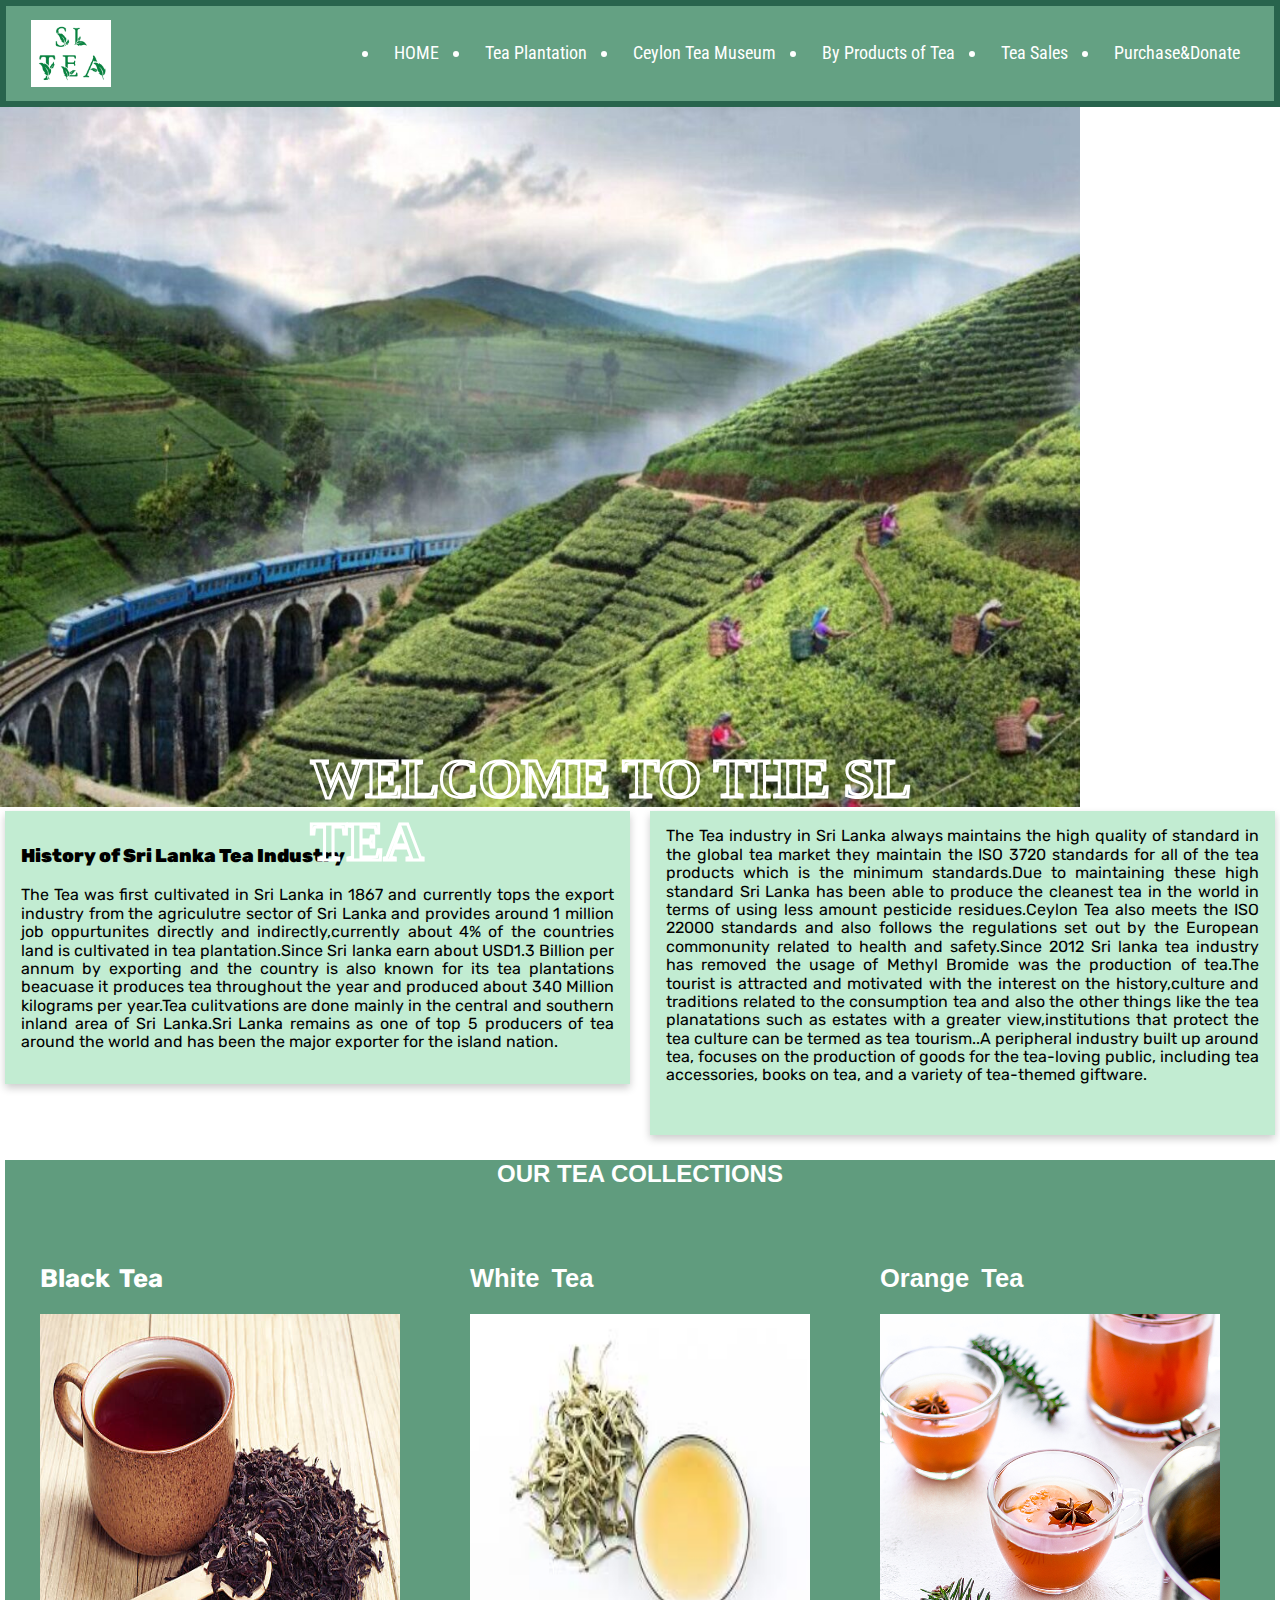
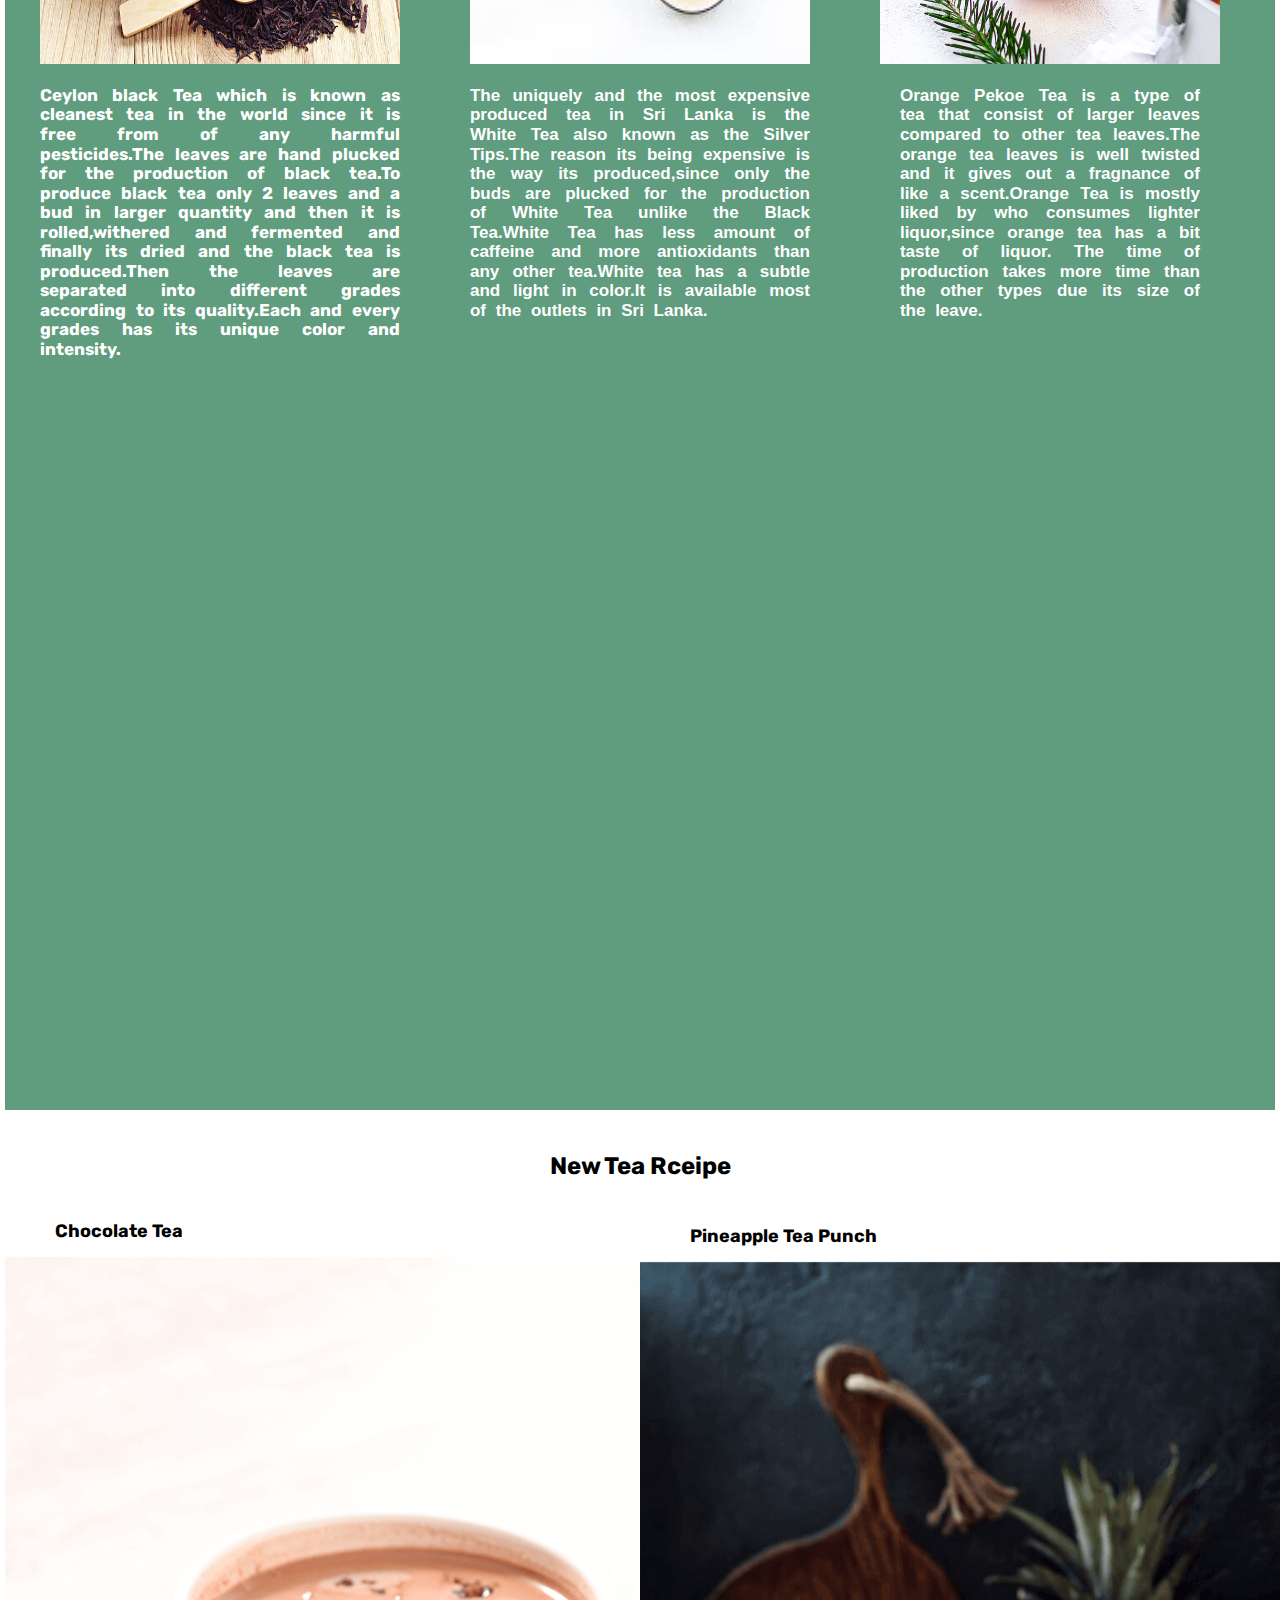
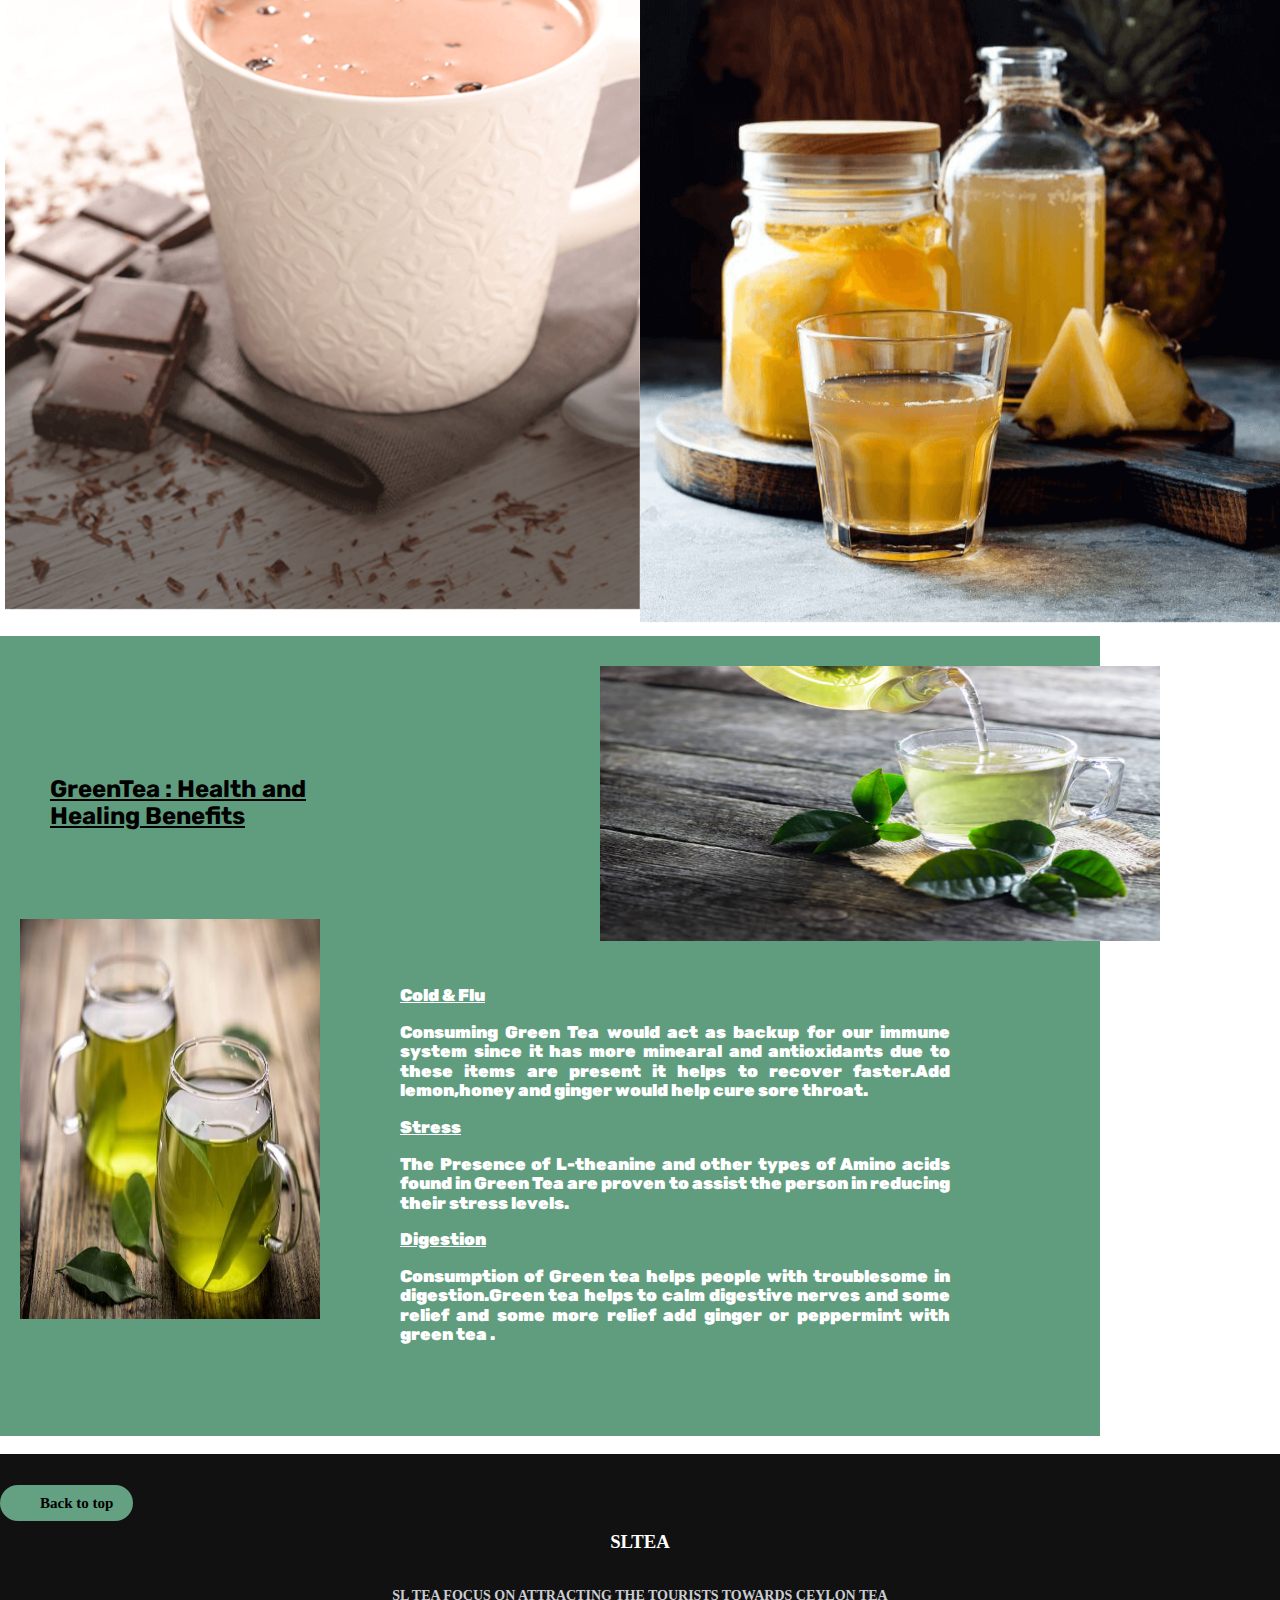
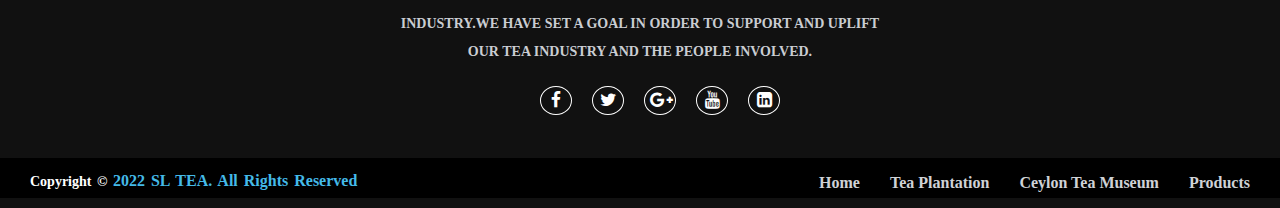
<file: Index.html>
﻿<!DOCTYPE html>

    <header>
	
        <meta charset="utf-8">
        <meta name="viewport" content="width=device-width, initial-scale=1">
        <meta name="description" content="This is a site is about Tea Industry">
		<meta http-equiv="X-UA-Compatible" content="IE=edge" />
        <title>Home Page</title>
		 <link rel="stylesheet" href="normalize.css">
		 <link rel="icon" type="image/png" href="Images/favicon.png">
		 <link rel="stylesheet" href="https://stackpath.bootstrapcdn.com/font-awesome/4.7.0/css/font-awesome.min.css">
        <link rel="stylesheet" href="TEA.CSS">
		 <link rel="stylesheet" href="Products.CSS">
		<link rel="preconnect" href="https://fonts.googleapis.com">
<link rel="preconnect" href="https://fonts.gstatic.com" crossorigin>
<link href="https://fonts.googleapis.com/css2?family=Roboto:wght@400;500&display=swap" rel="stylesheet">
<link href="https://fonts.googleapis.com/css2?family=Roboto+Condensed&display=swap" rel="stylesheet">
<link href="https://fonts.googleapis.com/css2?family=Poppins:ital,wght@1,600&display=swap" rel="stylesheet">
<link href="https://fonts.googleapis.com/css2?family=Roboto:wght@400;500&family=Rubik:ital@1&display=swap" rel="stylesheet">

	</header>
	<body>
		<a id="#"></a>	
         <nav class="navbar">
     
     <div id="nav_logo">
			<a href="Index.html"><img src="Images/logo1.png"></a>
		</div>
		
     <ul class="nav-links">
      
       <input type="checkbox" id="checkbox_toggle" />
       <label for="checkbox_toggle" class="hamburger">&#9776;</label>
      
       <div class="menu">
         <li id="active"><a href="Home.html">HOME</a></li>
			<li><a href="Tea Plantation.html">Tea Plantation </a></li>
			<li><a href="ceylon tea musuem.html">Ceylon Tea Museum</a></li>
			<li><a href="Byproducts of Tea.html">By Products of Tea</a></li>
         <li class="services">
           <a href="Tea Sales1.html">Tea Sales</a>
           
           <ul class="dropdown">
             <li><a href="Tea Sales1.html">Tea Sales 1</a></li>
			<li><a href="Tea Sales 2.html">Tea Sales 2</a></li>
           </ul>
         </li>
         <li><a href="Purchase n Donate.html">Purchase&Donate</a></li>
       </div>
     </ul>
   </nav>
 
   <div id="sliderText">WELCOME TO THE SL TEA </div>
    <div id="hImage">
	<img src="Images/ceylonT.jpg" alt="Tea Estate">
	  </div>

	 <div id="Crow">
	  <div id="Ccolumn">
	  <div id="card">
	
	 <h3><Strong>History of Sri Lanka Tea Industry</strong></h3>
	 <p>The Tea was first cultivated in Sri Lanka in 1867 and currently tops the export industry from the agriculutre sector of 
	 Sri Lanka and provides around 1 million job oppurtunites directly and indirectly,currently about 4% of the countries land is 
	 cultivated in tea plantation.Since Sri lanka earn about USD1.3 Billion per annum by exporting and the country is also known for 
	 its tea plantations beacuase it produces tea throughout the year and produced about 340 Million kilograms per year.Tea culitvations
	 are done mainly in the central and southern inland area of Sri Lanka.Sri Lanka remains as one of top 5 producers of tea around 
	 the world and has been the major exporter for the island nation. </div></div>
	 <div id="Ccolumn">
	  <div id="card">
	The Tea industry in Sri Lanka always maintains the high quality of standard in the global tea market they maintain the ISO 3720 standards for all of the tea products which is the minimum standards.Due to maintaining these high standard Sri Lanka has been able to produce the cleanest tea in the world in terms of using less amount pesticide residues.Ceylon Tea also meets the ISO 22000 standards  and also follows the regulations set out by the European commonunity related to health and safety.Since 2012 Sri lanka tea  industry has removed the usage of Methyl Bromide was the production of tea.The tourist is attracted and motivated with the interest on the history,culture and traditions related to the consumption tea and also the other things like the tea planatations such as estates with a greater view,institutions that protect the tea culture can be termed as tea tourism..A peripheral industry built up around tea, focuses on the production of goods for the tea-loving public, including tea accessories, books on tea, and a variety of tea-themed giftware.
	 </p><br></div></div>

    </div>
	  

<div id="h2">
<div id ="teabg">
<h2>OUR TEA COLLECTIONS<br></h2>
 <ul class="a">

 <div class="row">
	<div class="column">

		<div id="blacktea">
    <h2>Black Tea</h2>

	<div id ="orange">
	 <img src="Images/Home Page/blk.jpg" alt="Black Tea Image"></div>
	 
    <p>Ceylon black Tea which is known as cleanest tea in the world since it is free from of any harmful pesticides.The leaves are hand plucked for the production of black tea.To produce black tea only 2 leaves and a bud in larger quantity and then it is rolled,withered and fermented and finally its dried and the black tea is produced.Then the leaves are separated into different grades according to its quality.Each and every grades has its unique color and intensity.
		</p>
	</div>
  </div>


  <div class="column">
  <div id="Whitetea">
    <h2>White Tea</h2>

	<div id ="orange">
	<img src="Images/Home Page/download.jpeg" alt="WHite Tea Image"> </div>
   <p>The uniquely and the most expensive produced tea in Sri Lanka is the White Tea also known as the Silver Tips.The reason its being expensive is the way its produced,since only the buds are plucked for the production of White Tea unlike the Black Tea.White Tea has less amount of caffeine and more antioxidants than any other tea.White tea has a subtle and light in color.It is available most of the outlets in Sri Lanka.</p>
	</div>
  </div>

  <div class="column">
	<div id="orangetea">
  <h2>Orange Tea</h2>

	<div id ="orange">
 <img src="Images/Home Page/or.jpg"  alt="ORANGE TEA"> </div>

<div id="orangetea">
 <p> Orange Pekoe Tea is a type of tea that consist of larger leaves compared to other tea leaves.The orange tea leaves is well twisted and it gives out a fragnance of like a scent.Orange Tea is mostly liked by who consumes lighter liquor,since orange tea has a bit taste of liquor. The time of production takes more time than the other types due its size of the leave.</p>
 </div>
 </div>
</div>
</div>
  
  </div>
 
<br style="clear:both">

  <div id="h2">

  <h2> New Tea Rceipe<br></h2>
  </div>
  
  <div class="container">
	<div id="h">
		<h2>Chocolate Tea </h2>
  </div>
  <div class="image">
	<img src="Images/Home Page/chocolate.png" alt="Chocolate Tea" class="image" style="width:100%"></div>

	<div class="middle">
 

    <div class="text">	
	 <h4><Strong>Ingredients<Strong> </h4>
	<ul type="circle">
	<li>1L of milk</li>
	<li>Half a cup of sugar</li>
	<li>60g of bittersweet chocolate, finely chopped</li>
	<li>2 tbsp of Ceylon black tea leaves</li>
	<li>6 cardamom pods, crushed slightly</li>
	<li>2 whole sticks of cinnamon</li>
	<li>4 allspice berries, crushed</li>
	<li>1 tsp of vanilla</li>
  </ul>

<h3><p><strong>How to Prepare  </strong></p></h3>
<ol type="1">
<li>Place all the ingredients in a pan except the garnish and simmer until the  chocolate is fully dissolved.</li><br>
<li>Cook  over low heat for about 5 minutes.</li><br>
<li>Remove from   heat and allow it to infuse for 10 minutes.</li><br>
<li>Then let it  cool and strain.Freeze for  one hour.</li><br>
<li>Break up the frozen mixture and process in a blender until slushy.</li>
</ol>

</div>
</div>
  </div>
</div>

  

 <div class="container">
<div id="h">
  <h2>Pineapple Tea Punch </h2>
  </div>
  <div class="image">
  <img src="Images/Home Page/pineapple.png" alt="pineapple Tea Punch"  style="width:100%"></div>

  <div class="middle">
  <h4><Strong>Pineapple Tea Punch</Strong> </h4>
   
    <div class="text"><h5><Strong>Ingredients</Strong> </h5>
	<ul type="circle">
	<li>5 cups of water</li>
	<li>1/3 cup of Ceylon black tea leaves or 15 tea bags</li>
	<li>½ tsp of grated nutmeg</li>
	<li>1 cup of sugar</li>
	<li>6 cups of pineapple juice</li>
	<li>1 cup of lemon juice</li>
	<li>1L of club soda, chilled</li>
  </ul>

<h3><p><strong>How to Prepare  </strong></p></h3>
<ol type="1">
<li>Boil the Water</li><br>
<li>Add some tea leaves and let it infuse</li><br>
<li>Then add nutmeg and wait for five minutes. After five minutes, Stir and strain into a punch bowl</li><br>
<li>Add sugar and let it cool and Mix in the fruit juice. </li><br>
<li>When ready to serve, mix with chilled soda and pour over ice cubes.</li>

</ol>
</div>
  </div>
</div>


<br style="clear:both">


<div id="GreenTea1">
<img src="Images/Home Page/green.jpeg" alt"GreenTea">
</div>

<div id="bgGreen">
<div id="h3">
<h2><u>GreenTea : Health and <br> Healing Benefits</u></h2><br>
</div>
 
<div id="GreenTea2">
<img src="Images/Home Page/tea.jpeg" alt="GreenTea2 Image">
</div>

<div id="G">
<p><u><strong>Cold & Flu</u></strong></p> 
Consuming Green Tea would act as backup for our immune system since it has more minearal and antioxidants due to these items are present it helps to recover faster.Add lemon,honey and ginger would help cure sore throat.

<p><u><strong>Stress</u></strong></p> 

The Presence of L-theanine and other types of Amino acids found in Green Tea are proven to assist the person in reducing their stress levels.

<p><strong><u>Digestion</u></strong></p> 
Consumption of Green tea helps people with troublesome in digestion.Green tea helps to calm digestive nerves and some relief and some more relief add ginger or peppermint with green tea .
</div>




</div>

<br style="clear:both">
<footer>
	    <div id="back">
 <a href="#top">Back to top</a>
 </div>
   <div class="footer-bg">
        <div class="footer-content">
            <h3>SLTEA</h3>
            <p>SL TEA FOCUS ON ATTRACTING THE TOURISTS TOWARDS CEYLON TEA INDUSTRY.WE HAVE SET A GOAL IN ORDER TO SUPPORT AND UPLIFT OUR TEA INDUSTRY AND THE PEOPLE INVOLVED.</p>
            <ul class="socials">
                <li><a href="#"><i class="fa fa-facebook"></i></a></li>
                <li><a href="#"><i class="fa fa-twitter"></i></a></li>
                <li><a href="#"><i class="fa fa-google-plus"></i></a></li>
                <li><a href="#"><i class="fa fa-youtube"></i></a></li>
                <li><a href="#"><i class="fa fa-linkedin-square"></i></a></li>
            </ul>
        </div>
        
		<div class="footer-bottom">
            <p>copyright &copy; <a href="#">2022 SL TEA. All Rights Reserved</a>  </p>
                    <div class="footer-menu">
                      <ul class="f-menu">
                        <li><a href="Home.html">Home</a></li>
                        <li><a href="Tea Plantation.html">Tea Plantation</a></li>
                        <li><a href="ceylon tea musuem.html">Ceylon Tea Museum</a></li>
                        <li><a href="Byproducts of Tea.html">Products</a></li>
                        
                      </ul>
                    </div>
        </div>
		</div>

		<!--CEYLON TEA INDUSTRY CAPABILITY
		SRI LANKA Business. (2022) SRI LANKA EXPORT DEVELOPMENT BOARD
		[Online] Available from:https://www.srilankabusiness.com/tea/about-tea/industry-capability.html
		[Accessed: 20th July 2022].-->

		<!--
		Pure Ceylon Tea (2022) Ceylon Tea. 
		[Online] Available from:https://www.pureceylontea.com/album/
		[Accessed: 20th July 2022].-->
		<!--
		Ministry of Mass Media. (2019) Ministry of Mass Media
		[Online] Available from:https://media.gov.lk/media-gallery/latest-news/2555-holistic-approach-to-develop-tea-industry-president-reviews-number-of-proposals
		[Accessed: 20th July 2022].-->

		<!-- BLACK TEA
			SRI LANKA Business. (2022) SRI LANKA EXPORT DEVELOPMENT BOARD
		[Online] Available from:https://www.srilankabusiness.com/tea/black-tea.html/
		[Accessed: 20th July 2022].-->

		<!--WHITE TEA
			SRI LANKA Business. (2022) SRI LANKA EXPORT DEVELOPMENT BOARD
		[Online] Available from:https://www.srilankabusiness.com/tea/white-tea.html
		[Accessed: 20th July 2022].-->

		<!-- ORANGE TEA
			Northern Tea. (2022) Northern Tea
		[Online] Available from:https://www.northern-tea.com/buy/ceylon-nuwara-eliya-orange-pekoe-choicest/
		
		<!--Chocolate Tea
		Pure Ceylon Tea (2022) Ceylon Tea. 
		[Online] Available from:https://www.pureceylontea.com/recipe/chocolate-tea/
		[Accessed: 20th July 2022].-->

		<!--Pineapple Tea Punch
		Pure Ceylon Tea (2022) Ceylon Tea. 
		[Online] Available from:https://www.pureceylontea.com/recipe/pineapple-tea-punch/
		[Accessed: 20th July 2022].-->

		<!--Health and Healing with Green Tea – Relief from 4 Common Ailments
		Pure Ceylon Tea (2022) Ceylon Tea. 
		[Online] Available from:https://www.pureceylontea.com/health-and-healing-with-green-tea-relief-from-4-common-ailments/
	
		
		</footer>
	
	</body>

</html>
</file>
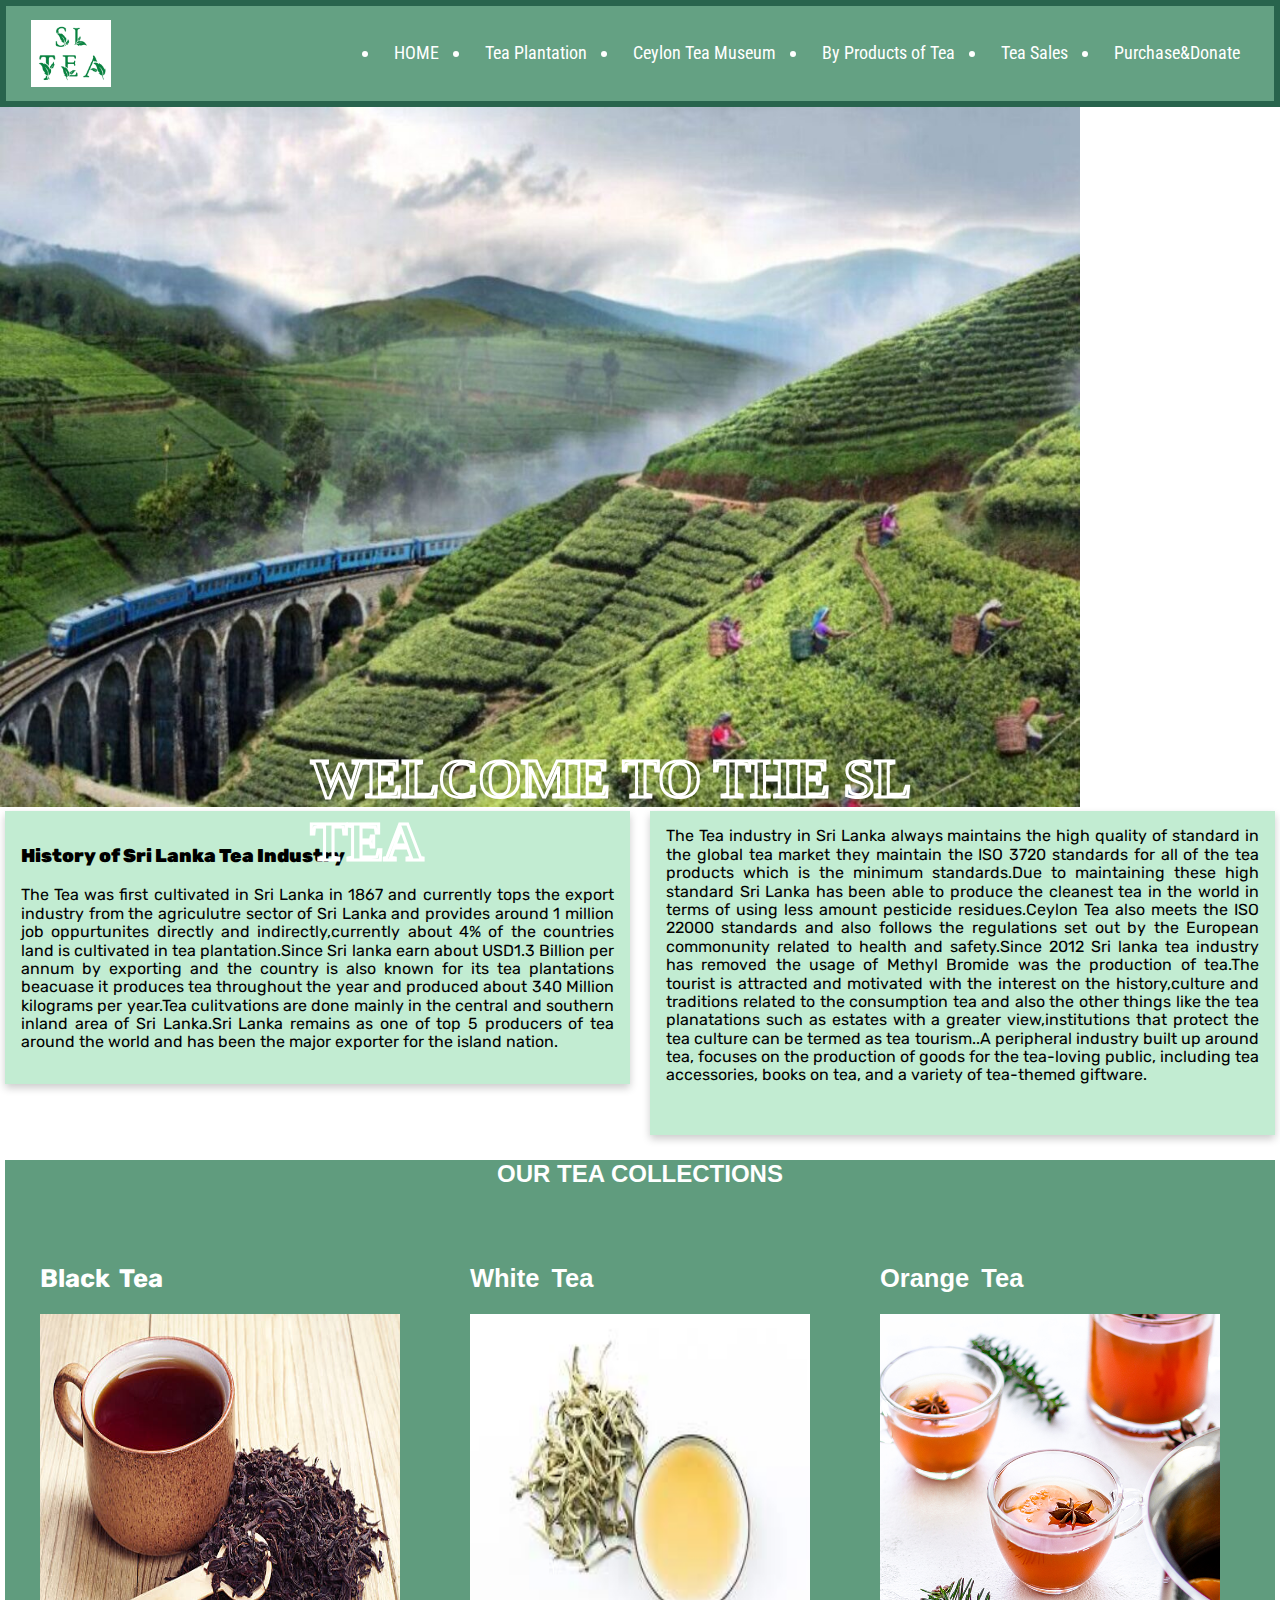
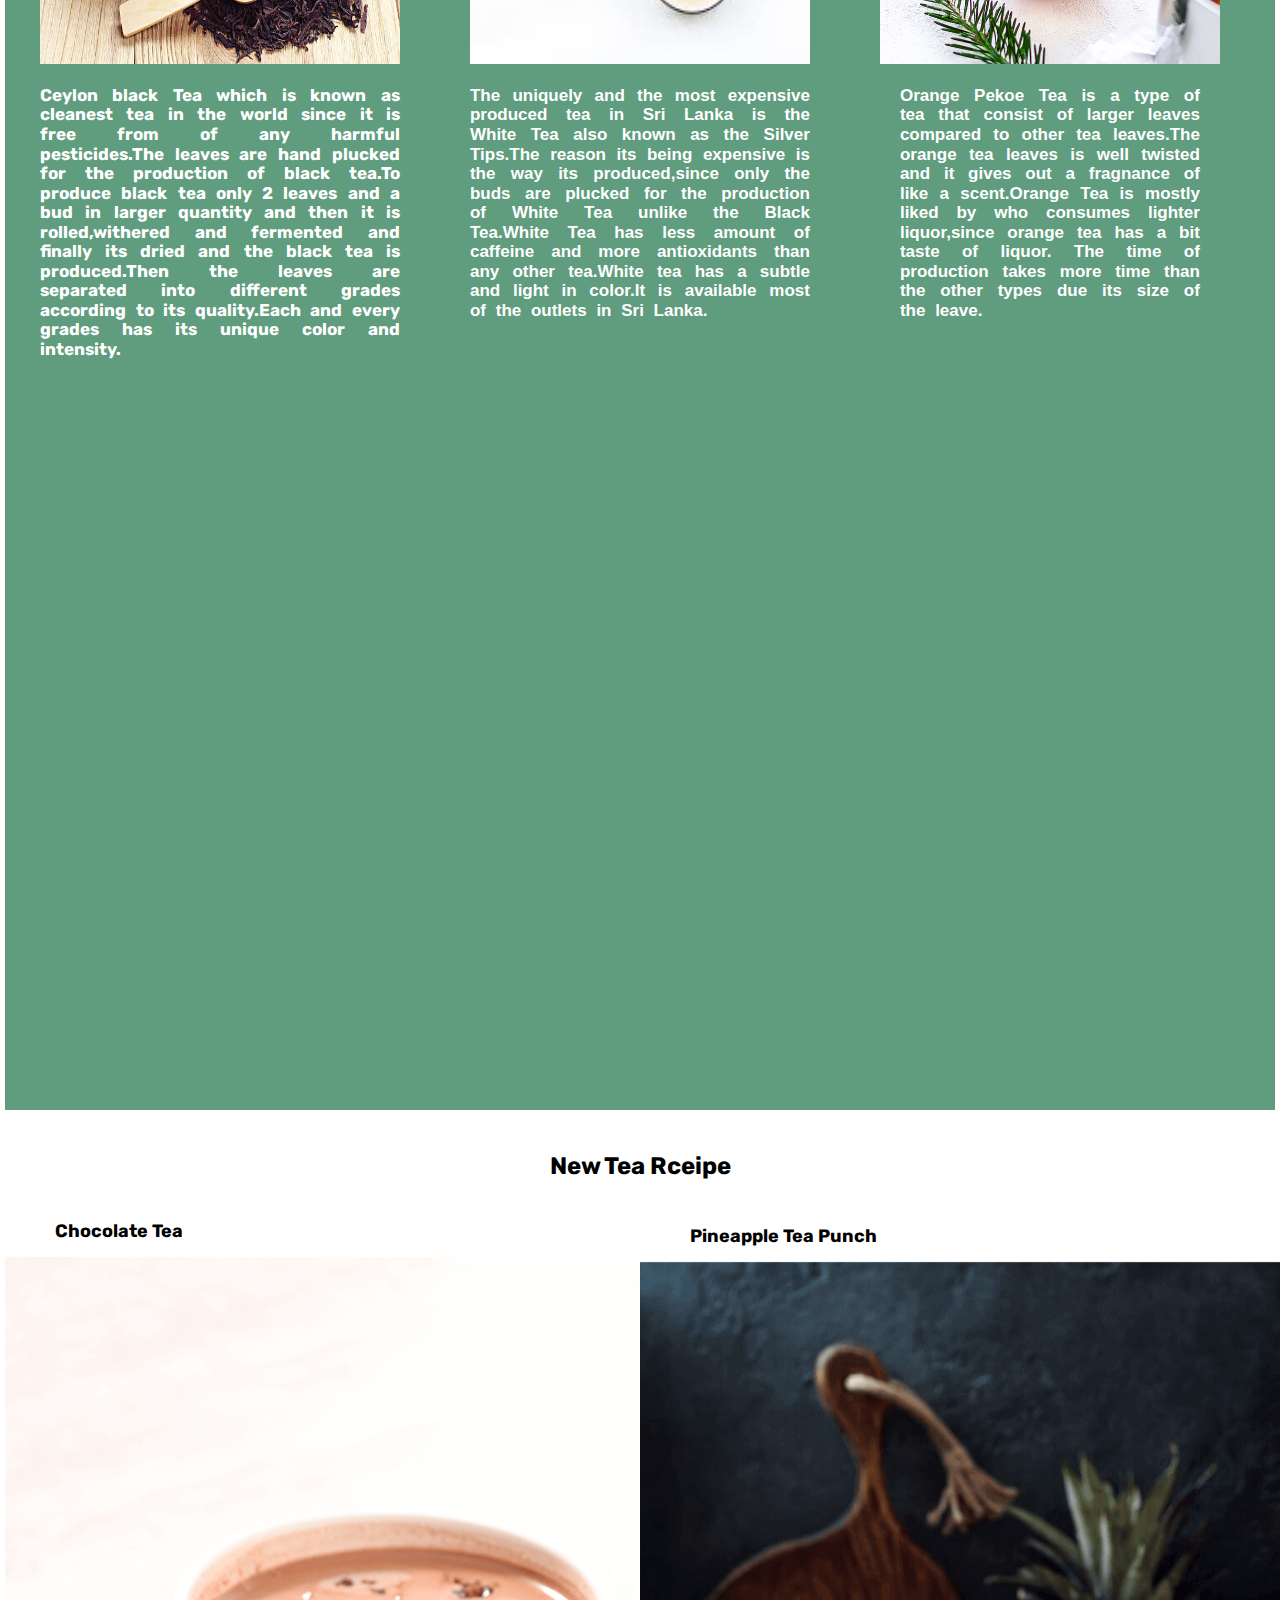
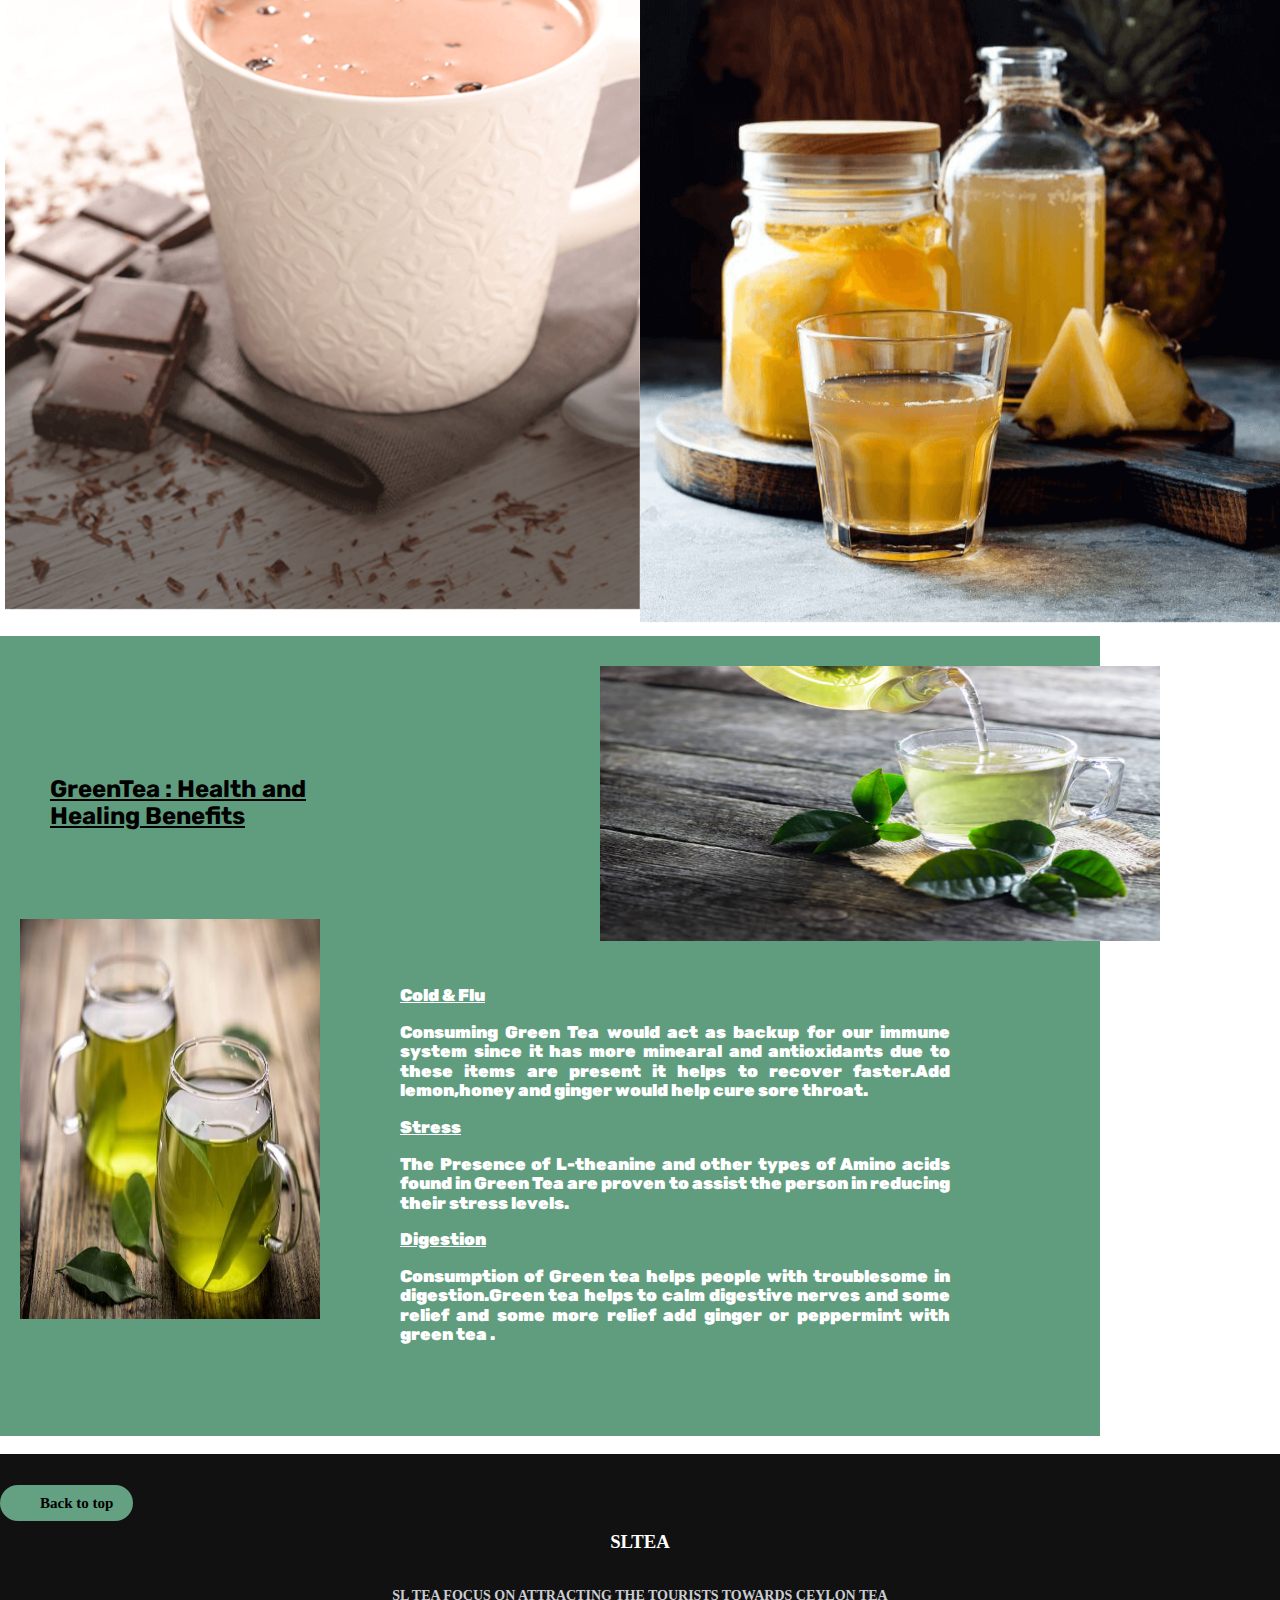
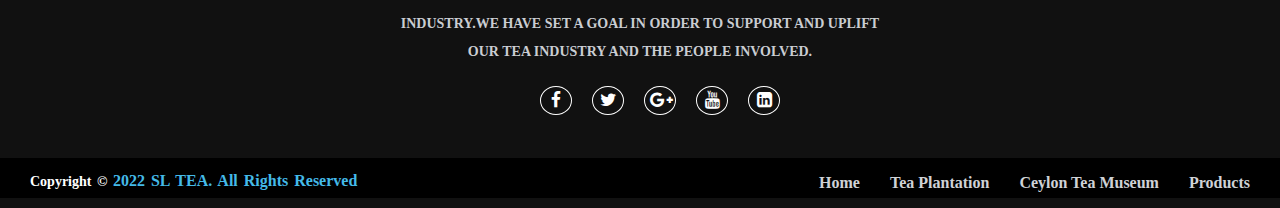
<file: index.html>
﻿<!DOCTYPE html>

    <header>
	
        <meta charset="utf-8">
        <meta name="viewport" content="width=device-width, initial-scale=1">
        <meta name="description" content="This is a site is about Tea Industry">
		<meta http-equiv="X-UA-Compatible" content="IE=edge" />
        <title>Home Page</title>
		 <link rel="stylesheet" href="normalize.css">
		 <link rel="icon" type="image/png" href="Images/favicon.png">
		 <link rel="stylesheet" href="https://stackpath.bootstrapcdn.com/font-awesome/4.7.0/css/font-awesome.min.css">
        <link rel="stylesheet" href="TEA.CSS">
		 <link rel="stylesheet" href="Products.CSS">
		<link rel="preconnect" href="https://fonts.googleapis.com">
<link rel="preconnect" href="https://fonts.gstatic.com" crossorigin>
<link href="https://fonts.googleapis.com/css2?family=Roboto:wght@400;500&display=swap" rel="stylesheet">
<link href="https://fonts.googleapis.com/css2?family=Roboto+Condensed&display=swap" rel="stylesheet">
<link href="https://fonts.googleapis.com/css2?family=Poppins:ital,wght@1,600&display=swap" rel="stylesheet">
<link href="https://fonts.googleapis.com/css2?family=Roboto:wght@400;500&family=Rubik:ital@1&display=swap" rel="stylesheet">

	</header>
	<body>
		<a id="#"></a>	
         <nav class="navbar">
     
     <div id="nav_logo">
			<a href="index.html"><img src="Images/logo1.png"></a>
		</div>
		
     <ul class="nav-links">
      
       <input type="checkbox" id="checkbox_toggle" />
       <label for="checkbox_toggle" class="hamburger">&#9776;</label>
      
       <div class="menu">
         <li id="active"><a href="index.html">HOME</a></li>
			<li><a href="Tea Plantation.html">Tea Plantation </a></li>
			<li><a href="ceylon tea musuem.html">Ceylon Tea Museum</a></li>
			<li><a href="Byproducts of Tea.html">By Products of Tea</a></li>
         <li class="services">
           <a href="Tea Sales1.html">Tea Sales</a>
           
           <ul class="dropdown">
             <li><a href="Tea Sales1.html">Tea Sales 1</a></li>
			<li><a href="Tea Sales 2.html">Tea Sales 2</a></li>
           </ul>
         </li>
         <li><a href="Purchase n Donate.html">Purchase&Donate</a></li>
       </div>
     </ul>
   </nav>
 
   <div id="sliderText">WELCOME TO THE SL TEA </div>
    <div id="hImage">
	<img src="Images/ceylonT.jpg" alt="Tea Estate">
	  </div>

	 <div id="Crow">
	  <div id="Ccolumn">
	  <div id="card">
	
	 <h3><Strong>History of Sri Lanka Tea Industry</strong></h3>
	 <p>The Tea was first cultivated in Sri Lanka in 1867 and currently tops the export industry from the agriculutre sector of 
	 Sri Lanka and provides around 1 million job oppurtunites directly and indirectly,currently about 4% of the countries land is 
	 cultivated in tea plantation.Since Sri lanka earn about USD1.3 Billion per annum by exporting and the country is also known for 
	 its tea plantations beacuase it produces tea throughout the year and produced about 340 Million kilograms per year.Tea culitvations
	 are done mainly in the central and southern inland area of Sri Lanka.Sri Lanka remains as one of top 5 producers of tea around 
	 the world and has been the major exporter for the island nation. </div></div>
	 <div id="Ccolumn">
	  <div id="card">
	The Tea industry in Sri Lanka always maintains the high quality of standard in the global tea market they maintain the ISO 3720 standards for all of the tea products which is the minimum standards.Due to maintaining these high standard Sri Lanka has been able to produce the cleanest tea in the world in terms of using less amount pesticide residues.Ceylon Tea also meets the ISO 22000 standards  and also follows the regulations set out by the European commonunity related to health and safety.Since 2012 Sri lanka tea  industry has removed the usage of Methyl Bromide was the production of tea.The tourist is attracted and motivated with the interest on the history,culture and traditions related to the consumption tea and also the other things like the tea planatations such as estates with a greater view,institutions that protect the tea culture can be termed as tea tourism..A peripheral industry built up around tea, focuses on the production of goods for the tea-loving public, including tea accessories, books on tea, and a variety of tea-themed giftware.
	 </p><br></div></div>

    </div>
	  

<div id="h2">
<div id ="teabg">
<h2>OUR TEA COLLECTIONS<br></h2>
 <ul class="a">

 <div class="row">
	<div class="column">

		<div id="blacktea">
    <h2>Black Tea</h2>

	<div id ="orange">
	 <img src="Images/Home Page/blk.jpg" alt="Black Tea Image"></div>
	 
    <p>Ceylon black Tea which is known as cleanest tea in the world since it is free from of any harmful pesticides.The leaves are hand plucked for the production of black tea.To produce black tea only 2 leaves and a bud in larger quantity and then it is rolled,withered and fermented and finally its dried and the black tea is produced.Then the leaves are separated into different grades according to its quality.Each and every grades has its unique color and intensity.
		</p>
	</div>
  </div>


  <div class="column">
  <div id="Whitetea">
    <h2>White Tea</h2>

	<div id ="orange">
	<img src="Images/Home Page/download.jpeg" alt="WHite Tea Image"> </div>
   <p>The uniquely and the most expensive produced tea in Sri Lanka is the White Tea also known as the Silver Tips.The reason its being expensive is the way its produced,since only the buds are plucked for the production of White Tea unlike the Black Tea.White Tea has less amount of caffeine and more antioxidants than any other tea.White tea has a subtle and light in color.It is available most of the outlets in Sri Lanka.</p>
	</div>
  </div>

  <div class="column">
	<div id="orangetea">
  <h2>Orange Tea</h2>

	<div id ="orange">
 <img src="Images/Home Page/or.jpg"  alt="ORANGE TEA"> </div>

<div id="orangetea">
 <p> Orange Pekoe Tea is a type of tea that consist of larger leaves compared to other tea leaves.The orange tea leaves is well twisted and it gives out a fragnance of like a scent.Orange Tea is mostly liked by who consumes lighter liquor,since orange tea has a bit taste of liquor. The time of production takes more time than the other types due its size of the leave.</p>
 </div>
 </div>
</div>
</div>
  
  </div>
 
<br style="clear:both">

  <div id="h2">

  <h2> New Tea Rceipe<br></h2>
  </div>
  
  <div class="container">
	<div id="h">
		<h2>Chocolate Tea </h2>
  </div>
  <div class="image">
	<img src="Images/Home Page/chocolate.png" alt="Chocolate Tea" class="image" style="width:100%"></div>

	<div class="middle">
 

    <div class="text">	
	 <h4><Strong>Ingredients<Strong> </h4>
	<ul type="circle">
	<li>1L of milk</li>
	<li>Half a cup of sugar</li>
	<li>60g of bittersweet chocolate, finely chopped</li>
	<li>2 tbsp of Ceylon black tea leaves</li>
	<li>6 cardamom pods, crushed slightly</li>
	<li>2 whole sticks of cinnamon</li>
	<li>4 allspice berries, crushed</li>
	<li>1 tsp of vanilla</li>
  </ul>

<h3><p><strong>How to Prepare  </strong></p></h3>
<ol type="1">
<li>Place all the ingredients in a pan except the garnish and simmer until the  chocolate is fully dissolved.</li><br>
<li>Cook  over low heat for about 5 minutes.</li><br>
<li>Remove from   heat and allow it to infuse for 10 minutes.</li><br>
<li>Then let it  cool and strain.Freeze for  one hour.</li><br>
<li>Break up the frozen mixture and process in a blender until slushy.</li>
</ol>

</div>
</div>
  </div>
</div>

  

 <div class="container">
<div id="h">
  <h2>Pineapple Tea Punch </h2>
  </div>
  <div class="image">
  <img src="Images/Home Page/pineapple.png" alt="pineapple Tea Punch"  style="width:100%"></div>

  <div class="middle">
  <h4><Strong>Pineapple Tea Punch</Strong> </h4>
   
    <div class="text"><h5><Strong>Ingredients</Strong> </h5>
	<ul type="circle">
	<li>5 cups of water</li>
	<li>1/3 cup of Ceylon black tea leaves or 15 tea bags</li>
	<li>½ tsp of grated nutmeg</li>
	<li>1 cup of sugar</li>
	<li>6 cups of pineapple juice</li>
	<li>1 cup of lemon juice</li>
	<li>1L of club soda, chilled</li>
  </ul>

<h3><p><strong>How to Prepare  </strong></p></h3>
<ol type="1">
<li>Boil the Water</li><br>
<li>Add some tea leaves and let it infuse</li><br>
<li>Then add nutmeg and wait for five minutes. After five minutes, Stir and strain into a punch bowl</li><br>
<li>Add sugar and let it cool and Mix in the fruit juice. </li><br>
<li>When ready to serve, mix with chilled soda and pour over ice cubes.</li>

</ol>
</div>
  </div>
</div>


<br style="clear:both">


<div id="GreenTea1">
<img src="Images/Home Page/green.jpeg" alt"GreenTea">
</div>

<div id="bgGreen">
<div id="h3">
<h2><u>GreenTea : Health and <br> Healing Benefits</u></h2><br>
</div>
 
<div id="GreenTea2">
<img src="Images/Home Page/tea.jpeg" alt="GreenTea2 Image">
</div>

<div id="G">
<p><u><strong>Cold & Flu</u></strong></p> 
Consuming Green Tea would act as backup for our immune system since it has more minearal and antioxidants due to these items are present it helps to recover faster.Add lemon,honey and ginger would help cure sore throat.

<p><u><strong>Stress</u></strong></p> 

The Presence of L-theanine and other types of Amino acids found in Green Tea are proven to assist the person in reducing their stress levels.

<p><strong><u>Digestion</u></strong></p> 
Consumption of Green tea helps people with troublesome in digestion.Green tea helps to calm digestive nerves and some relief and some more relief add ginger or peppermint with green tea .
</div>




</div>

<br style="clear:both">
<footer>
	    <div id="back">
 <a href="#top">Back to top</a>
 </div>
   <div class="footer-bg">
        <div class="footer-content">
            <h3>SLTEA</h3>
            <p>SL TEA FOCUS ON ATTRACTING THE TOURISTS TOWARDS CEYLON TEA INDUSTRY.WE HAVE SET A GOAL IN ORDER TO SUPPORT AND UPLIFT OUR TEA INDUSTRY AND THE PEOPLE INVOLVED.</p>
            <ul class="socials">
                <li><a href="#"><i class="fa fa-facebook"></i></a></li>
                <li><a href="#"><i class="fa fa-twitter"></i></a></li>
                <li><a href="#"><i class="fa fa-google-plus"></i></a></li>
                <li><a href="#"><i class="fa fa-youtube"></i></a></li>
                <li><a href="#"><i class="fa fa-linkedin-square"></i></a></li>
            </ul>
        </div>
        
		<div class="footer-bottom">
            <p>copyright &copy; <a href="#">2022 SL TEA. All Rights Reserved</a>  </p>
                    <div class="footer-menu">
                      <ul class="f-menu">
                        <li><a href="Home.html">Home</a></li>
                        <li><a href="Tea Plantation.html">Tea Plantation</a></li>
                        <li><a href="ceylon tea musuem.html">Ceylon Tea Museum</a></li>
                        <li><a href="Byproducts of Tea.html">Products</a></li>
                        
                      </ul>
                    </div>
        </div>
		</div>

		<!--CEYLON TEA INDUSTRY CAPABILITY
		SRI LANKA Business. (2022) SRI LANKA EXPORT DEVELOPMENT BOARD
		[Online] Available from:https://www.srilankabusiness.com/tea/about-tea/industry-capability.html
		[Accessed: 20th July 2022].-->

		<!--
		Pure Ceylon Tea (2022) Ceylon Tea. 
		[Online] Available from:https://www.pureceylontea.com/album/
		[Accessed: 20th July 2022].-->
		<!--
		Ministry of Mass Media. (2019) Ministry of Mass Media
		[Online] Available from:https://media.gov.lk/media-gallery/latest-news/2555-holistic-approach-to-develop-tea-industry-president-reviews-number-of-proposals
		[Accessed: 20th July 2022].-->

		<!-- BLACK TEA
			SRI LANKA Business. (2022) SRI LANKA EXPORT DEVELOPMENT BOARD
		[Online] Available from:https://www.srilankabusiness.com/tea/black-tea.html/
		[Accessed: 20th July 2022].-->

		<!--WHITE TEA
			SRI LANKA Business. (2022) SRI LANKA EXPORT DEVELOPMENT BOARD
		[Online] Available from:https://www.srilankabusiness.com/tea/white-tea.html
		[Accessed: 20th July 2022].-->

		<!-- ORANGE TEA
			Northern Tea. (2022) Northern Tea
		[Online] Available from:https://www.northern-tea.com/buy/ceylon-nuwara-eliya-orange-pekoe-choicest/
		
		<!--Chocolate Tea
		Pure Ceylon Tea (2022) Ceylon Tea. 
		[Online] Available from:https://www.pureceylontea.com/recipe/chocolate-tea/
		[Accessed: 20th July 2022].-->

		<!--Pineapple Tea Punch
		Pure Ceylon Tea (2022) Ceylon Tea. 
		[Online] Available from:https://www.pureceylontea.com/recipe/pineapple-tea-punch/
		[Accessed: 20th July 2022].-->

		<!--Health and Healing with Green Tea – Relief from 4 Common Ailments
		Pure Ceylon Tea (2022) Ceylon Tea. 
		[Online] Available from:https://www.pureceylontea.com/health-and-healing-with-green-tea-relief-from-4-common-ailments/
	
		
		</footer>
	
	</body>

</html>
</file>
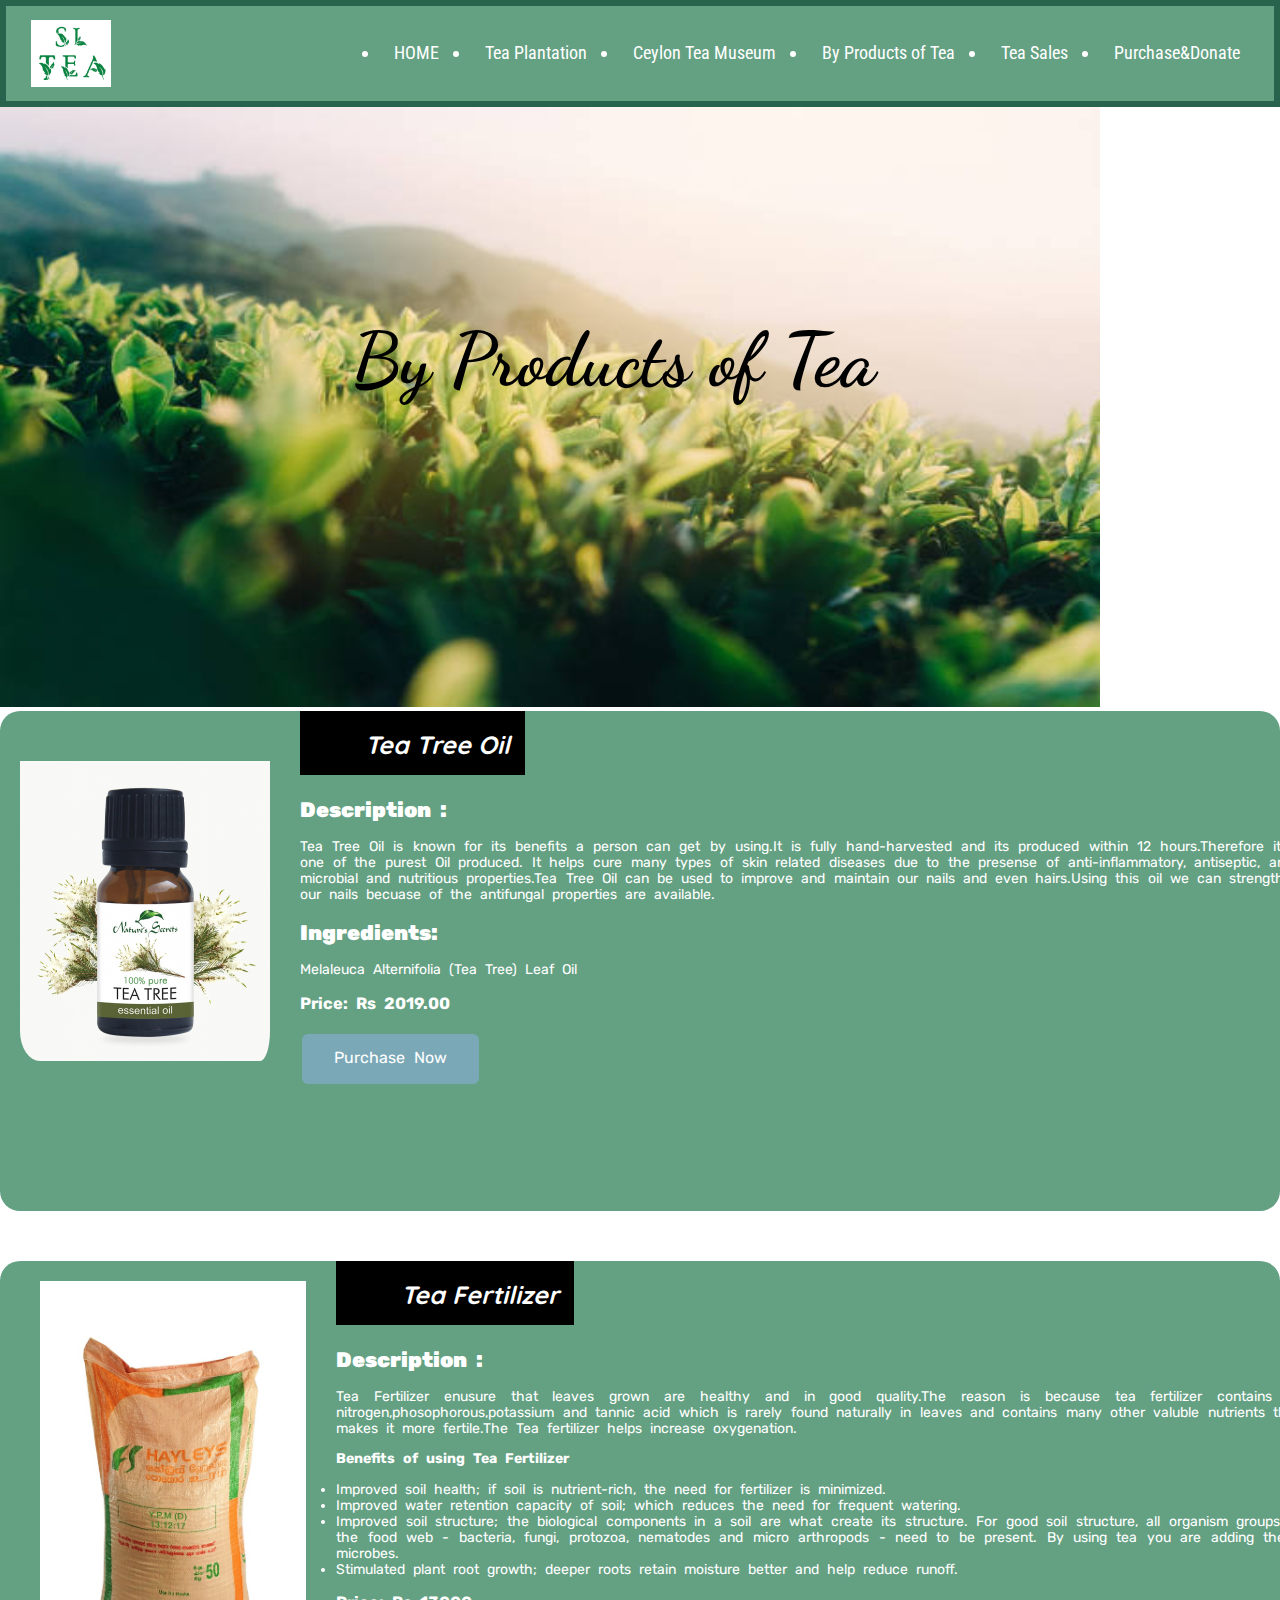
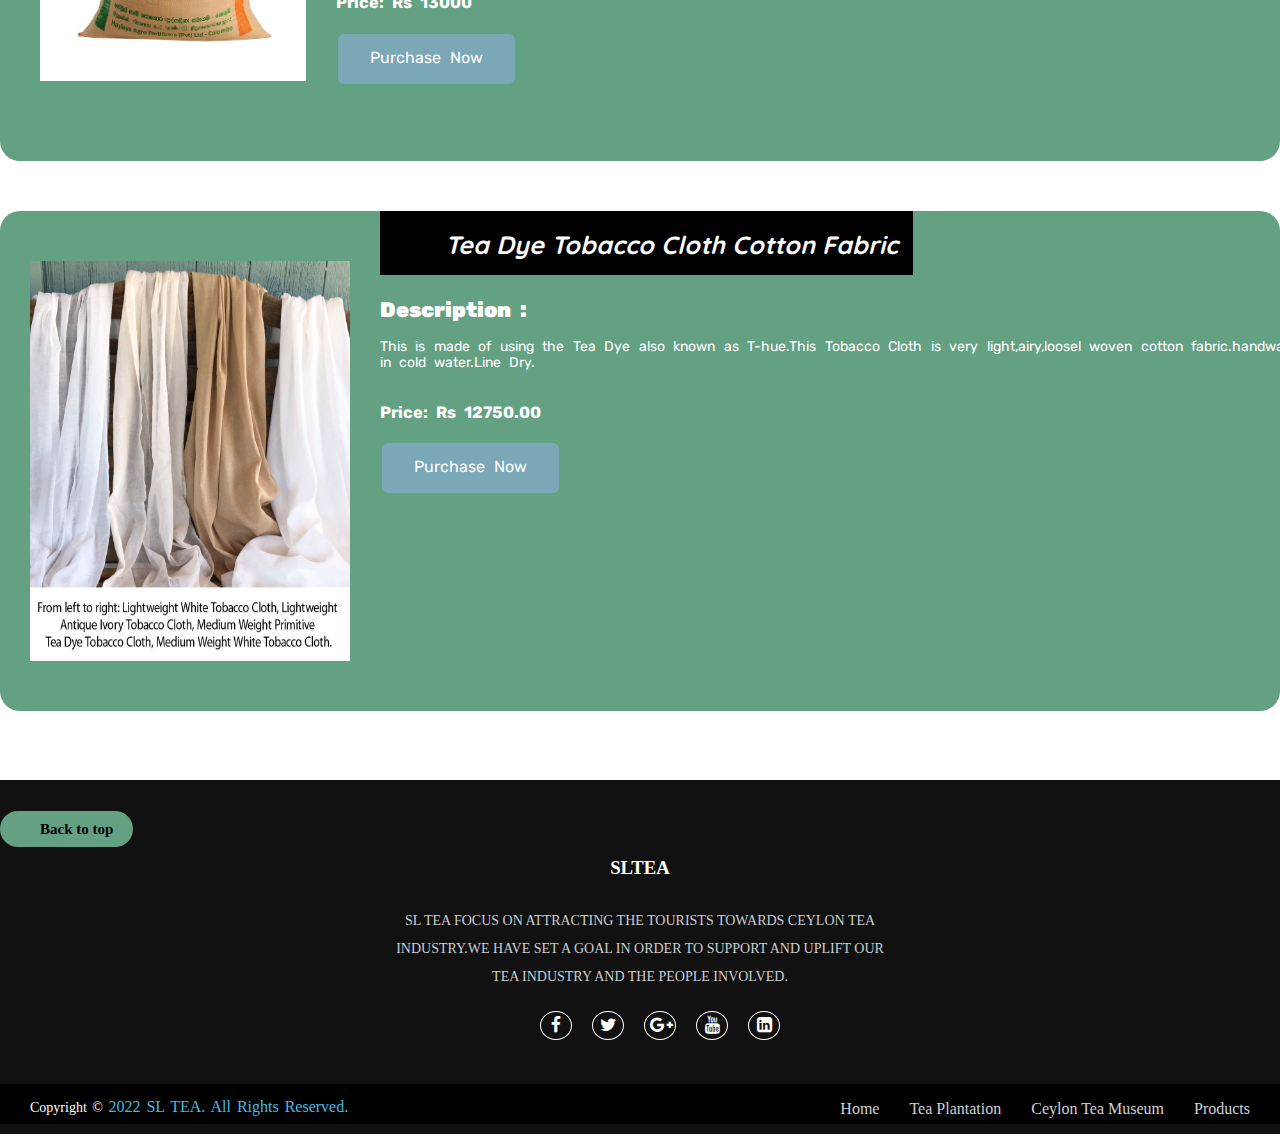
<file: Byproducts of Tea.html>
<!DOCTYPE html>
<html lang="en">
    <head>
        <meta charset="utf-8">
        <meta name="viewport" content="width=device-width, initial-scale=1">
        <meta name="description" content="This is a site is about Tea Industry">
        <title>Byproducts of Tea</title>
        <link rel="stylesheet" href="TEA.CSS">
		<link rel="stylesheet" href="Products.CSS">
		 <link rel="stylesheet" href="normalize.css">
		 <link rel="icon" type="image/png" href="Images/favicon.png">
		 <link rel="stylesheet" href="https://stackpath.bootstrapcdn.com/font-awesome/4.7.0/css/font-awesome.min.css">
		<link rel="preconnect" href="https://fonts.googleapis.com">
		<link rel="preconnect" href="https://fonts.gstatic.com" crossorigin>
		<link href="https://fonts.googleapis.com/css2?family=Roboto:wght@400;500&family=Rubik:ital@1&display=swap" rel="stylesheet">
		<link href="https://fonts.googleapis.com/css2?family=Quicksand:wght@700&display=swap" rel="stylesheet">
		<link href="https://fonts.googleapis.com/css2?family=Dancing+Script:wght@600&display=swap" rel="stylesheet">
		<link href="https://fonts.googleapis.com/css2?family=Roboto+Condensed&display=swap" rel="stylesheet">
		

		  </header>
		  <body>
         
   <nav class="navbar">
     <div id="nav_logo">
				<a href="index.html"><img src="Images/logo1.png"></a>
		</div>
     
     <ul class="nav-links">
      
       <input type="checkbox" id="checkbox_toggle" />
       <label for="checkbox_toggle" class="hamburger">&#9776;</label>
     
       <div class="menu">
         <li><a href="index.html">HOME</a></li>
			<li><a href="Tea Plantation.html">Tea Plantation </a></li>
			<li><a href="ceylon tea musuem.html">Ceylon Tea Museum</a></li>
			<li  id="active"><a href="Byproducts of Tea.html">By Products of Tea</a></li>
         <li class="services">
           <a href="Tea Sales1.html">Tea Sales</a>
        
           <ul class="dropdown">
             <li><a href="Tea Sales1.html">Tea Sales 1</a></li>
			<li><a href="Tea Sales 2.html">Tea Sales 2</a></li>
           </ul>
         </li>
         <li><a href="Purchase n Donate.html">Purchase&Donate</a></li>
       </div>
     </ul>
   </nav>
   <div id="mImage">
    <div id="HImg">
   
    <img src="Images/By products of Tea/k.jpg"alt="Header Tea-Estate Image"></div>
   
	 <div id="hText">By Products of Tea<strong></strong></div>
	
	 	
	</div>
	
	 
	<div id="BG">
	<div id ="bgH"><div id ="HText"><Strong>Tea Tree Oil</strong></div></div>
	<div id="Image1">
	
	<img src="Images/By products of Tea/a.png" alt="Tea Tree Oil">
	
	</div>
	
	
	<div id="text">
	<h2><Strong>Description :</strong></h2>
	<p>Tea Tree Oil is known for its benefits a person can get by using.It is fully hand-harvested and its produced within 12 hours.Therefore it is one of the purest Oil produced.
It helps cure many types of skin related diseases due to the presense of anti-inflammatory, antiseptic, anti-microbial and nutritious properties.Tea Tree Oil can be used to improve and maintain our nails and  even hairs.Using this oil we can strengthen our nails becuase of the antifungal properties are available.
 <br>
 <h2><Strong>Ingredients:</strong></h2>
  Melaleuca Alternifolia (Tea Tree) Leaf Oil
  <br>
  <h3>Price: Rs 2019.00</h3></p>
  
  <div id ="button">
  <form>
      <a class="button" href="https://www.nbc.lk/shop/product/tea-tree-essential-oil" method="get" target="_blank">Purchase Now 
	  </a>
	  </form>
</div>


 </div>
	</div>


		<div id="BG">
	<div id ="bgH"><div id ="HText"><Strong>Tea Fertilizer</strong></div></div>
	<div id="Image2">
	
	<img src="Images/By products of Tea/manure.jpg" alt="Tea Fertilizer">
	
	</div>
	
	
	<div id="text">
	<h2><Strong>Description :</strong></h2>
	<p>Tea Fertilizer enusure that leaves grown are healthy and in good quality.The reason is because tea fertilizer contains of
	nitrogen,phosophorous,potassium and tannic acid which is rarely found naturally in leaves and contains many other valuble nutrients that makes it more fertile.The Tea fertilizer helps increase oxygenation.
<br>
<P><Strong>Benefits of using Tea Fertilizer</strong></p>
	 <ul>
	 <li>Improved soil health; if soil is nutrient-rich, the need for fertilizer is minimized. </li>
	 <li>Improved water retention capacity of soil; which reduces the need for frequent watering. </li>
	 <li>Improved soil structure; the biological components in a soil are what create its structure. For good soil structure, all organism groups 
	    in the food web - bacteria, fungi, protozoa, nematodes and micro arthropods - need to be present. By using tea you are adding these microbes.</li>
	 <li>Stimulated plant root growth; deeper roots retain moisture better and help reduce runoff. </li>
	 </ul>
  <h3>Price: Rs 13000</h3></p>
  
  <div id ="button">
  <form>
      <a class="button" href="https://www.amazon.in/Trust-basket-Bio-Organic-Manure/dp/B07N7987PX" method="get" target="_blank">Purchase Now </a>
	  </form>
</div>


 </div>
	</div>


		<div id="BG">
	<div id ="bgH"><div id ="HText"><Strong>Tea Dye Tobacco Cloth Cotton Fabric</strong></div></div>
	<div id="Image3">
	
	<img src="Images/By products of Tea/d.jpg" alt="Tea Dye Tobacco Cloth">
	
	</div>
	
	
	<div id="text">
	<h2><Strong>Description :</strong></h2>
	<p>This is made of using the Tea Dye also known as T-hue.This Tobacco Cloth is very light,airy,loosel woven cotton fabric.handwash in cold water.Line Dry.
<br>
  <br>
  <h3>Price: Rs 12750.00</h3></p>
  
  <div id ="button">
  <form>
      <a class="button" href="https://www.desertcart.lk/products/21184053-primitive-tea-dye-tobacco-cloth-cotton-fabric-medium-weight-sold-by-the-yard-by-jcs" method="get" target="_blank">Purchase Now 
	  </a>
	  </form>
</div>
 </div>
	</div>

	<br style="clear:both">
	<footer>
	    <div id="back">
 <a href="#top">Back to top</a>
 </div>
   <div class="footer-bg">
        <div class="footer-content">
            <h3>SLTEA</h3>
            <p>SL TEA FOCUS ON ATTRACTING THE TOURISTS TOWARDS CEYLON TEA INDUSTRY.WE HAVE SET A GOAL IN ORDER TO SUPPORT AND UPLIFT OUR TEA INDUSTRY AND THE PEOPLE INVOLVED.</p>
            <ul class="socials">
                <li><a href="#"><i class="fa fa-facebook"></i></a></li>
                <li><a href="#"><i class="fa fa-twitter"></i></a></li>
                <li><a href="#"><i class="fa fa-google-plus"></i></a></li>
                <li><a href="#"><i class="fa fa-youtube"></i></a></li>
                <li><a href="#"><i class="fa fa-linkedin-square"></i></a></li>
            </ul>
        
        </div>
        <div class="footer-bottom">
            <p>copyright &copy; <a href="#">2022 SL TEA. All Rights Reserved.</a>  </p>
                    <div class="footer-menu">
                      <ul class="f-menu">
                        <li><a href="index.html">Home</a></li>
                        <li><a href="Tea Plantation.html">Tea Plantation</a></li>
                        <li><a href="ceylon tea musuem.html">Ceylon Tea Museum</a></li>
                        <li><a href="Byproducts of Tea.html">Products</a></li>
                        
                      </ul>
                    </div>
        </div>
		</div>
		<!--istockphoto. (2022) IstockPhoto (TEA Plantation)
		[Online] Available from:https://www.istockphoto.com/search/2/image?phrase=tea+plantation
		[Accessed: 9th Sep 2022].-->

		<!--Reddit. (2020) Don't throw away your used coffee grounds. 
		[Online] Available from:https://www.reddit.com/r/LazyCheapskate/comments/i442cw/dont_throw_away_your_used_coffee_grounds/ 
		[Accessed: 20th July 2022].-->

		<!--nbc. (2021) TEA TREE ESSENTIAL OIL. 
		[Online] Available from:https://www.nbc.lk/shop/product/tea-tree-essential-oil
		[Accessed: 25th August 2022].-->

		<!--Desertcart. (2022) Primitive Tea Dye Tobacco Cloth Cotton Fabric - Medium Weight - Sold by The Yard- by JCS
		[Online] Available from:https://www.desertcart.lk/products/21184053-primitive-tea-dye-tobacco-cloth-cotton-fabric-medium-weight-sold-by-the-yard-by-jcs
		[Accessed: 31th August 2022].-->

    </footer>
</body>
</html>
</file>
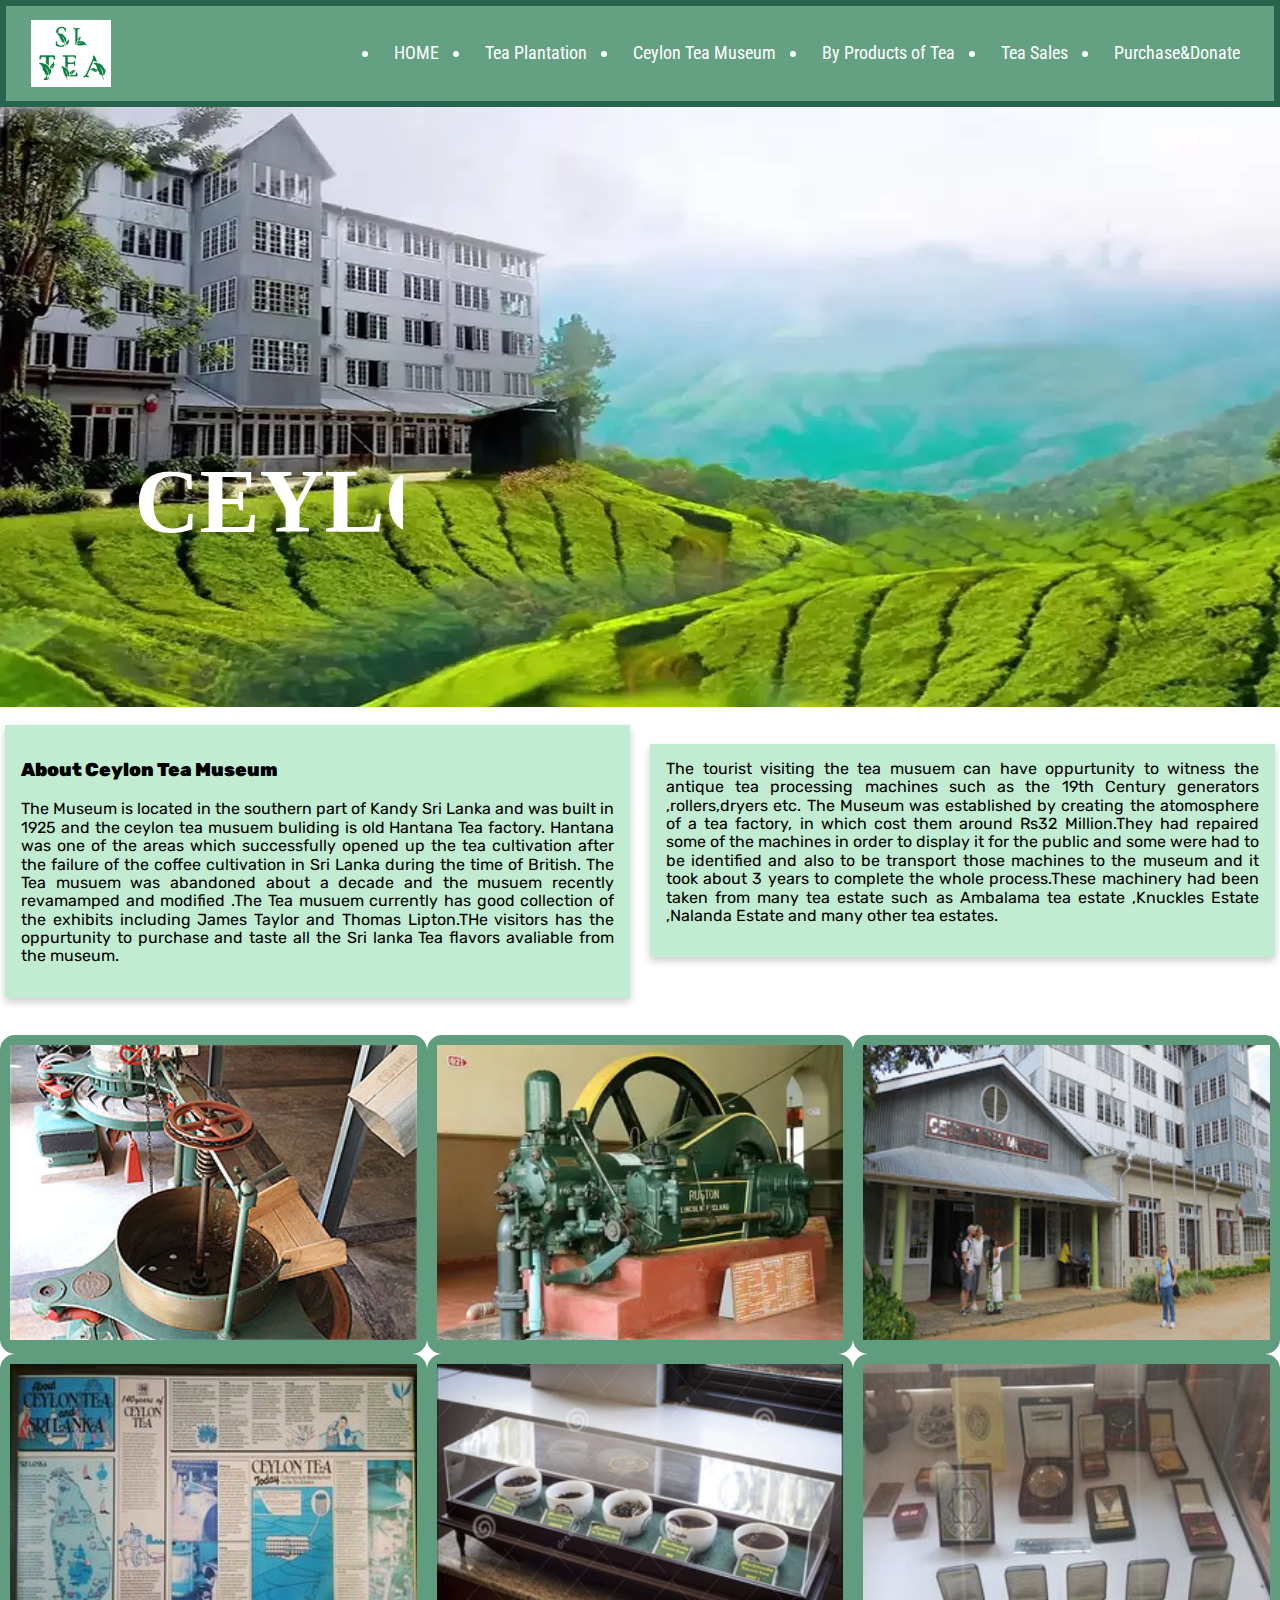
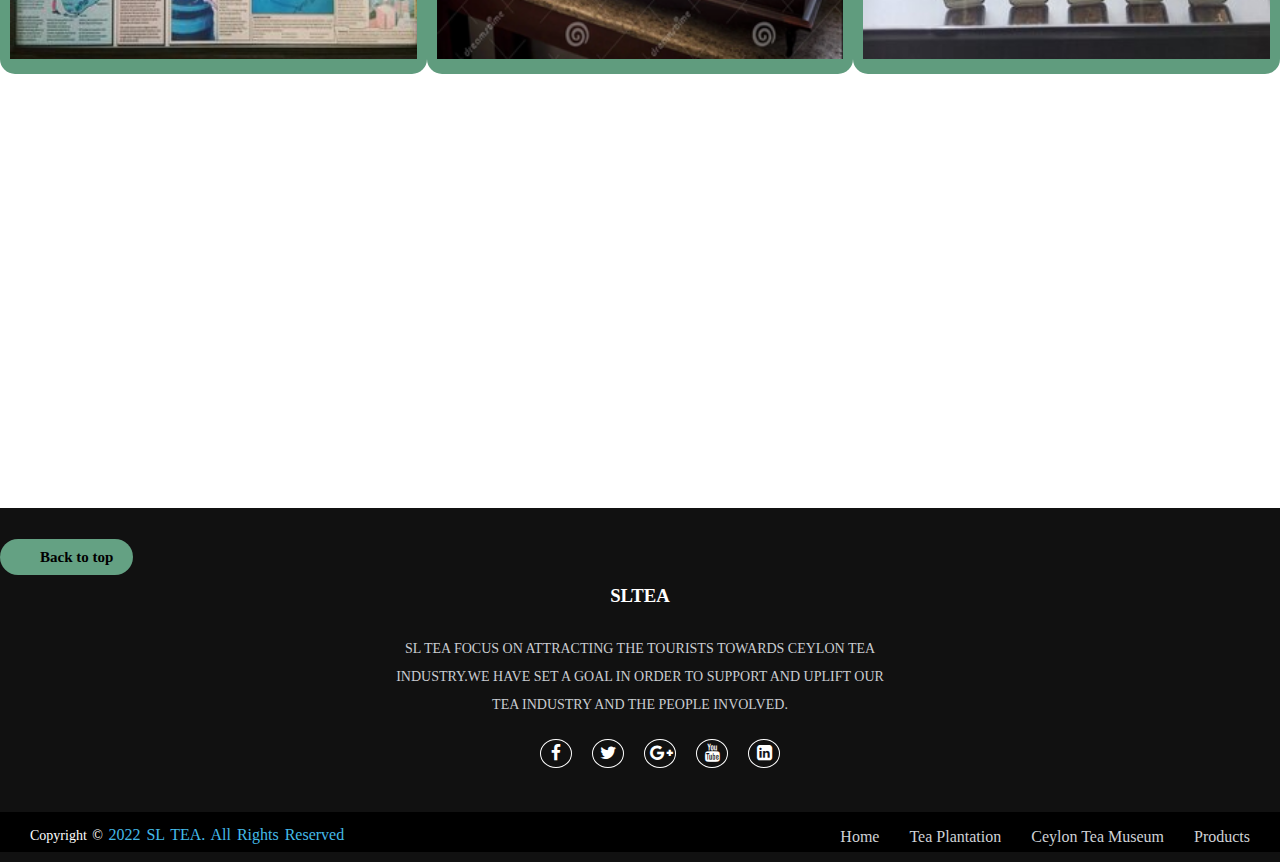
<file: ceylon tea musuem.html>
<!DOCTYPE html>
<html lang="en">
    <header>
        <meta charset="utf-8">
        <meta name="viewport" content="width=device-width, initial-scale=1">
        <meta name="description" content="This is a site is about Tea Industry">
        <title>Ceylon Tea Museum</title>
         <link rel="stylesheet" href="normalize.css">
        <link rel="stylesheet" href="https://stackpath.bootstrapcdn.com/font-awesome/4.7.0/css/font-awesome.min.css">
        <link rel="stylesheet" href="TEA.CSS">
		<link rel="stylesheet" href="musuem.CSS">
         <link rel="stylesheet" href="Products.CSS">
		<link rel="icon" type="image/png" href="Images/favicon.png">
        <link href="https://fonts.googleapis.com/css2?family=Roboto+Condensed&display=swap" rel="stylesheet">
        <link href="https://fonts.googleapis.com/css2?family=Roboto:wght@400;500&family=Rubik:ital@1&display=swap" rel="stylesheet">
</header>
		<a href="#"></a>
 
 <body>
   <nav class="navbar">
   <div id="nav_logo">
				<a href="Index.html"><img src="Images/logo1.png"></a>
		</div>
   
     <ul class="nav-links">
       
       <input type="checkbox" id="checkbox_toggle" />
       <label for="checkbox_toggle" class="hamburger">&#9776;</label>
     
       <div class="menu">
         <li ><a href="Index.html">HOME</a></li>
			<li><a href="Tea Plantation.html">Tea Plantation </a></li>
			<li id="active"><a href="ceylon tea musuem.html">Ceylon Tea Museum</a></li>
			<li><a href="Byproducts of Tea.html">By Products of Tea</a></li>
         <li class="services">
           <a href="Tea Sales1.html">Tea Sales</a>
        
           <ul class="dropdown">
             <li><a href="Tea Sales1.html">Tea Sales 1</a></li>
			<li><a href="Tea Sales 2.html">Tea Sales 2</a></li>
           </ul>
         </li>
         <li><a href="Purchase n Donate.html">Purchase&Donate</a></li>
       </div>
     </ul>
   </nav>
    <div id="nText">CEYLON TEA MUSEUM</div>
    
  <div class="slider">
  </div>
<br style="clear:both">

<div id="Crow">
	  <div id="Ccolumn">
	  <div id="card">
      <h3><Strong>About Ceylon Tea Museum</strong></h3>
<p>The Museum is located in the southern part of Kandy Sri Lanka and was built in 1925 and the ceylon tea musuem buliding is old Hantana Tea factory. Hantana was one of the  areas which successfully opened up the tea cultivation after the failure of the coffee 
cultivation in Sri Lanka during the time of British.
The Tea musuem was abandoned about a decade and the musuem recently revamamped and modified .The Tea musuem currently has good collection
of the exhibits including James Taylor and Thomas Lipton.THe visitors has the oppurtunity to purchase and taste all the Sri lanka Tea 
flavors avaliable from the museum.</div></div><br>
<div id="Ccolumn">
	  <div id="card">
The tourist visiting the tea musuem can have oppurtunity to witness the antique tea processing machines such as the 19th Century generators
,rollers,dryers etc. The Museum was established by creating the atomosphere of a tea factory, in 
which cost them around Rs32 Million.They had repaired some of the machines in order to display it for the public and some were had to be 
identified and also to be transport those machines to the museum and it took about 3 years to complete the whole process.These machinery 
had been taken from many tea estate such as Ambalama tea estate ,Knuckles Estate ,Nalanda Estate and many other tea estates.    </p>
        </div>
    </div>
</div>

<br><br>
 <div class="row">

    <div class="column">
        <img src="Images/Ceylon tea museam/img_02.jpg" alt="Ceylon Tea Museum machinery Image" style="width:100%">
     </div>

    <div class="column">
        <img src="Images/Ceylon tea museam/img_05.webp" alt="Ceylon Tea Museum machinery2 Image" style="width:100%">
    </div>

    <div class="column">
        <img src="Images/Ceylon tea museam/IMG_5448.JPG" alt="Ceylon Tea Museum  Image"  style="width:100%">
  </div>

  <div class="column">
     <img src="Images/Ceylon tea museam/cey.jpg" alt="Ceylon Tea Museum History Image"  style="width:100%">
  </div>

  <div class="column">
     <img src="Images/Ceylon tea museam/e.webp" alt="Different Types of Images Images"  style="width:100%">
  </div>

  <div class="column">
     <img src="Images/Ceylon tea museam/g.jpg" alt="Ceylon Tea Museum Antiques Images"  style="width:100%">
  </div>
 
	 <br>
	 <div id="map"> 
	  <iframe src="https://www.google.com/maps/embed?pb=!1m14!1m8!1m3!1d15831.021339313036!2d80.6327338!3d7.2686594!3m2!1i1024!2i768!4f13.1!3m3!1m2!1s0x0%3A0xba828c0e203b5306!2sCeylon%20Tea%20Museum!5e0!3m2!1sen!2slk!4v1661096038413!5m2!1sen!2slk" width="1330" height="400" frameborder="0" scrolling="no">
      </iframe>
      </div>    
      
	<footer>
	   <div id="back">
         <a href="#top">Back to top</a>
        </div>

   <div class="footer-bg">
        <div class="footer-content">
           <h3>SLTEA</h3>
            <p>SL TEA FOCUS ON ATTRACTING THE TOURISTS TOWARDS CEYLON TEA INDUSTRY.WE HAVE SET A GOAL IN ORDER TO SUPPORT AND UPLIFT OUR TEA INDUSTRY AND THE PEOPLE INVOLVED.</p>
            <ul class="socials">
                <li><a href="#"><i class="fa fa-facebook"></i></a></li>
                <li><a href="#"><i class="fa fa-twitter"></i></a></li>
                <li><a href="#"><i class="fa fa-google-plus"></i></a></li>
                <li><a href="#"><i class="fa fa-youtube"></i></a></li>
                <li><a href="#"><i class="fa fa-linkedin-square"></i></a></li>
            </ul>
        
        </div>
        <div class="footer-bottom">
            <p>copyright &copy; <a href="#">2022 SL TEA. All Rights Reserved</a>  </p>
                    <div class="footer-menu">
                      <ul class="f-menu">
                        <li><a href="Index.html">Home</a></li>
                        <li><a href="Tea Plantation.html">Tea Plantation</a></li>
                        <li><a href="ceylon tea musuem.html">Ceylon Tea Museum</a></li>
                        <li><a href="Byproducts of Tea.html">Products</a></li>
                        
                      </ul>
                    </div>
        </div>
		</div>
       <!-- Travel Triangle. (2022) Ceylon Tea Musuem . 
       [Online] Available from: https://traveltriangle.com/blog/ceylon-tea-museum/ 
            [Accessed: 30th July 2022].-->


        <!--Ceylon tea Museum. (2022) The Museum . 
        [Online] Available from: https://www.ceylonteamuseum.com/the-museum.html 
        [Accessed: 20th July 2022]. -->

        <!--Attractions Sri Lanka. (2019) Ceylon Tea Mseum .                                                                [Online] Available from:https://www.attractionsinsrilanka.com/travel-directory/ceylon-tea-museum-2/
            [Accessed: 20th July 2022].-->
        <!--Amaya Resorts. (2018) Hantana Tea Mseum .
        [Online] Available from: https://www.amayaresorts.com/blog/2018/10/09/hantana-tea-museum.html 
         [Accessed: 20th July 2022].-->
           
        <!-- Travel Triangle. (2022) Ceylon Tea Mseum .
        [Online] Available from: https://traveltriangle.com/blog/ceylon-tea-museum/ 
         [Accessed: 20th July 2022].-->

        <!--Ceylon tea Museum. (2022) The Museum . 
        [Online] Available from: https://www.ceylonteamuseum.com/the-museum.html 
        [Accessed: 20th July 2022]. -->

        <!--Trip Advisor. (2022) The Museum. 
        [Online] Available from: https://dynamic-media-cdn.tripadvisor.com/media/photo-o/0f/7a/82/d9/tea-museum-10.jpg?w=1200&h=-1&s=1
        [Accessed: 8th Sep 2022]. -->

       <!--Trip Advisor. (2022) The Museum. 
        [Online] Available from: https://dynamic-media-cdn.tripadvisor.com/media/photo-o/16/db/d3/97/img-20190318-112128-largejpg.jpg?w=1200&h=-1&s=1
        [Accessed: 8th Sep 2022]. -->

         <!--Trip Advisor. (2022) The Museum. 
        [Online] Available from: https://dynamic-media-cdn.tripadvisor.com/media/photo-o/17/d4/67/eb/img20190607105417-largejpg.jpg?w=1200&h=-1&s=1
        [Accessed: 9th Sep 2022]. -->

         <!--Amazing Lanka. (2022) Ceylon Tea Museum. 
        [Online] Available from: https://amazinglanka.com/wp/hanthana-tea-museum/
        [Accessed: 9th Sep 2022]. -->

        <!--Trip Advisor. (2022) The Museum. 
        [Online] Available from: https://dynamic-media-cdn.tripadvisor.com/media/photo-o/16/db/d3/97/img-20190318-112128-largejpg.jpg?w=1200&h=-1&s=1
        [Accessed: 9th Sep 2022]. -->

        </footer>
    </body>
</html>
</file>
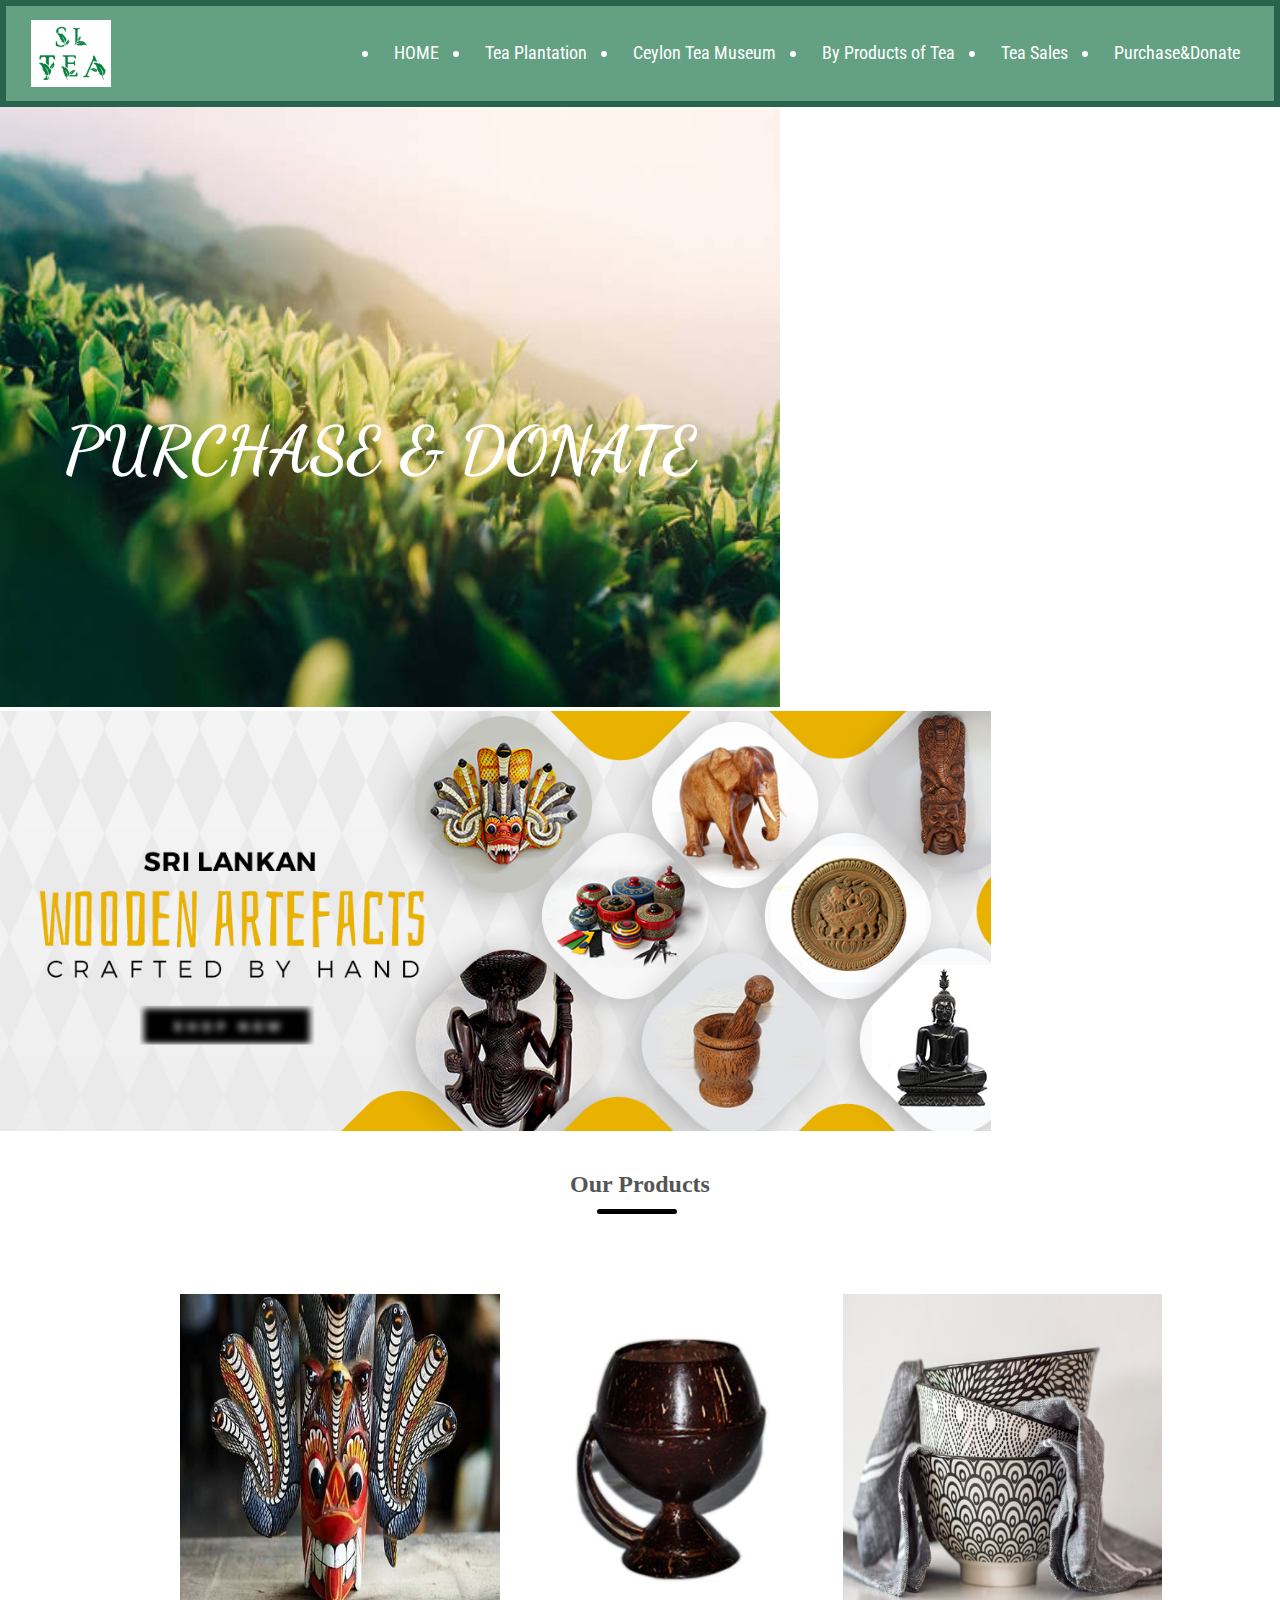
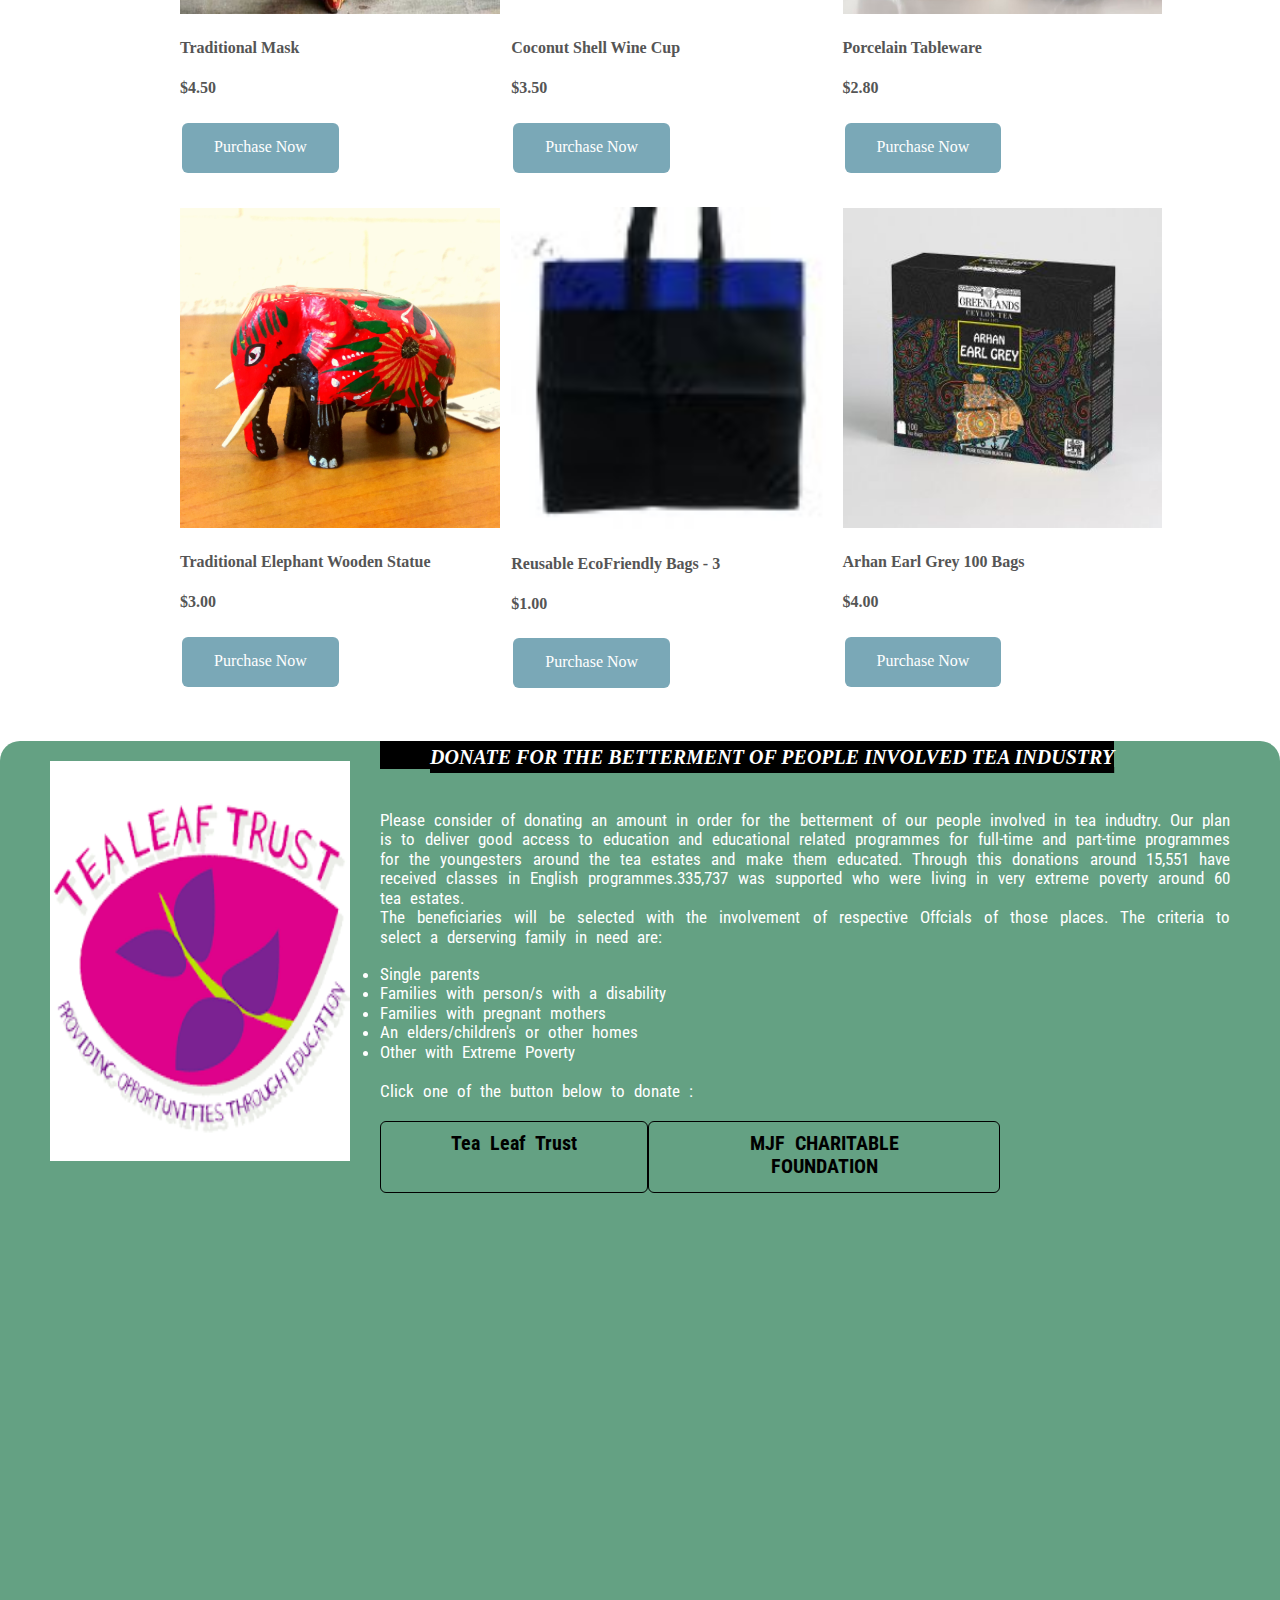
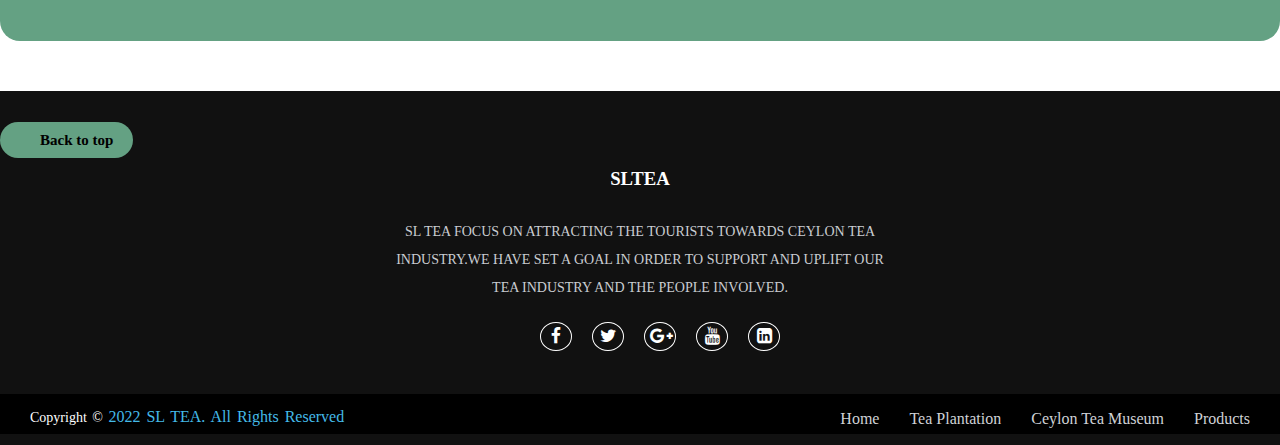
<file: Purchase n Donate.html>
<!DOCTYPE html>
<html lang="en">
 <header>
   <meta charset="UTF-8"/>
   <meta http-equiv="X-UA-Compatible" content="IE=edge"/>
   <meta name="viewport" content="width=device-width, initial-scale=1.0"/>
    <link rel="stylesheet" href="normalize.css">
    <link rel="stylesheet" href="Donate.css" >
	<link rel="stylesheet" href="TEA.CSS">
	 <link rel="icon" type="image/png" href="Images/favicon.png">
	  <link rel="stylesheet" href="Products.CSS">
	 <link rel="stylesheet" href="https://stackpath.bootstrapcdn.com/font-awesome/4.7.0/css/font-awesome.min.css">
	 <link href="https://fonts.googleapis.com/css2?family=Dancing+Script:wght@600&display=swap" rel="stylesheet">
	 <link href="https://fonts.googleapis.com/css2?family=Roboto+Condensed&display=swap" rel="stylesheet">

   <title>Purchase & Donate</title>
 </header>
	<body>
		<a id="#"></a>	
         <nav class="navbar">
     
     <div id="nav_logo">
				<a href="Index.html"><img src="Images/logo1.png"></a>
		</div>
		
     <ul class="nav-links">
      
       <input type="checkbox" id="checkbox_toggle" />
       <label for="checkbox_toggle" class="hamburger">&#9776;</label>
      
       <div class="menu">
         <li><a href="Index.html">HOME</a></li>
			<li><a href="Tea Plantation.html">Tea Plantation </a></li>
			<li><a href="ceylon tea musuem.html">Ceylon Tea Museum</a></li>
			<li><a href="Byproducts of Tea.html">By Products of Tea</a></li>
         <li class="services">
           <a href="Tea Sales1.html">Tea Sales</a>
           
           <ul class="dropdown">
             <li><a href="Tea Sales1.html">Tea Sales 1</a></li>
			<li><a href="Tea Sales 2.html">Tea Sales 2</a></li>
           </ul>
         </li>
         <li id="active"><a href="Purchase n Donate.html">Purchase&Donate</a></li>
       </div>
     </ul>
   </nav>
   <div id="dImage">
    <div id="HImg">
   
    <img src="Images/By products of Tea/k.jpg"alt=" Header Tea Image"></div>
   
	 <div id="dText">PURCHASE & DONATE<strong></strong></div>
	</div>

    <div id="pic">
	  <img src="Images/Purchase and donate page/wood.jpg" alt=" Wooden Image">
     </div>
	  
	<br style="clear:both">

<div id="small-container">

		<h2 id="title">Our Products</h2>
	<div id="row">
		<div id="col-6">
		<img src="Images/Purchase and donate page/mask.jpg" alt=" Traditional Mask">
		<h4>Traditional Mask</h4>
		<p><h4>$4.50</h4></p>

<div id ="button">
  <form>
      <a class="button" method="get" target="_blank">Purchase Now </a>
	  </form>
	</div>
</div>

		<div id="col-6">
		<img src="Images/Purchase and donate page/Coconut.jpg" alt=" Coconut Shell Wine Cup">
		<h4>Coconut Shell Wine Cup</h4>
		<p><h4>$3.50</h4></p>

<div id ="button">
  <form>
      <a class="button"  method="get" target="_blank">Purchase Now </a>
	  </form>
	</div>
</div>

		<div id="col-6">
		<img src="Images/Purchase and donate page/p.webp" alt=" Porcelain Tableware">
		<h4>Porcelain Tableware</h4>
		<p><h4>$2.80</h4></p>

<div id ="button">
  <form>
      <a class="button"  method="get" target="_blank">Purchase Now </a>
	  </form>
</div>

		</div>
		<div id="col-6">
		<img src="Images/Purchase and donate page/elephant.webp" alt=" Elephant Wooden Statue">
		<h4>Traditional Elephant Wooden Statue </h4>
		<p><h4>$3.00</h4></p>

<div id ="button">
  <form>
      <a class="button" href="https://www.wobomart.lk/product/traditional-ceylon-handmade-elephant-wooden-statue-home-decor-gift-sri-lanka/" method="get" target="_blank">Purchase Now </a>
	  </form>
</div>

		</div>
		<div id="col-6">
		<img src="Images/Purchase and donate page/eco_bag_-_handloom3.jpg" alt="EcoFriendly Bags ">
		<h4>Reusable EcoFriendly Bags - 3</h4>
		<p><h4>$1.00</h4></p>

<div id ="button">
  <form>
      <a class="button" href="https://shop.halpetea.com/op1.html" method="get" target="_blank">Purchase Now </a>
	  </form>
</div>

		</div>
		<div id="col-6">
		<img src="Images/Tea Sales 1/Arhan_Earl_Grey.jpg" alt=" Earl Grey Tea Image">
		<h4>Arhan Earl Grey 100 Bags</h4>
		<p><h4>$4.00</h4></p>

<div id ="button">
  <form>
      <a class="button" href="https://shop.halpetea.com/arhan-earl-grey-100tb.html" method="get" target="_blank">Purchase Now</a>
	  </form>
</div>

		</div>
		
		
	</div>
</div>
<br>
<div id="pbg">
	<div id ="bgH"><div id ="htext"><Strong>DONATE FOR THE BETTERMENT OF PEOPLE INVOLVED TEA INDUSTRY</strong></div></div>
	<div id="d">
	
	<img src="Images/Purchase and donate page/donate1.jpg"alt=" Tea Trust Leaf Logo"></div>
	
	
	<div id="dtext">
	
	<p>Please consider of donating an amount in order for the betterment of our people involved in tea indudtry.
Our plan is to deliver good access to education and educational related programmes for full-time and part-time programmes for the youngesters around the tea estates and make them educated. Through this donations around 15,551 have received classes in English programmes.335,737 was supported who were living in very extreme poverty around 60 tea estates.<br>
  
The beneficiaries will be selected with the involvement of respective Offcials of those places. The criteria to select a derserving family in need are:
<ul>
<li>Single parents</li>
<li>Families with person/s with a disability</li>
<li>Families with pregnant mothers</li>
<li>An elders/children's or other homes</li>
<li>Other with Extreme Poverty </li>
<br>
 Click one of the button below to donate :<br><br>
<a id="Dbtn" href="https://tealeaftrust.com/donate/" method="get" target="_blank">Tea Leaf Trust</a>
<a id="Dbtn1" href="https://www.mjffoundation.org/about-us/charitable-organisation.html" method="get" target="_blank">
MJF CHARITABLE FOUNDATION</a> 
		</div>
	</div>
</div>

<footer>
	    <div id="back">
 <a href="#top">Back to top</a>
 </div>
   <div class="footer-bg">
        <div class="footer-content">
           <h3>SLTEA</h3>
            <p>SL TEA FOCUS ON ATTRACTING THE TOURISTS TOWARDS CEYLON TEA INDUSTRY.WE HAVE SET A GOAL IN ORDER TO SUPPORT AND UPLIFT OUR TEA INDUSTRY AND THE PEOPLE INVOLVED.</p>
            <ul class="socials">
                <li><a href="#"><i class="fa fa-facebook"></i></a></li>
                <li><a href="#"><i class="fa fa-twitter"></i></a></li>
                <li><a href="#"><i class="fa fa-google-plus"></i></a></li>
                <li><a href="#"><i class="fa fa-youtube"></i></a></li>
                <li><a href="#"><i class="fa fa-linkedin-square"></i></a></li>
            </ul>
        
        </div>
        <div class="footer-bottom">
            <p>copyright &copy; <a href="#">2022 SL TEA. All Rights Reserved</a>  </p>
                    <div class="footer-menu">
                      <ul class="f-menu">
                        <li><a href="Index.html">Home</a></li>
                        <li><a href="Tea Plantation.html">Tea Plantation</a></li>
                        <li><a href="ceylon tea musuem.html">Ceylon Tea Museum</a></li>
                        <li><a href="Byproducts of Tea.html">Products</a></li>
                        
                      </ul>
                    </div>
        </div>
		</div>


		<!--madeinsl. (2021)  Silk Road Retailers
		[Online] Available from:https://www.madeinsl.lk/
		[Accessed: 2th Sep 2022].-->

		<!--Ceylon Expeditions. (2022) Ceylon Expeditions
		[Online] Available from:https://www.ceylonexpeditions.com/sri-lanka-mask-industry
		[Accessed: 2th Sep 2022].-->

       
		<!--Happy Market (2021) happymarket
		[Online] Available from:https://www.wobomart.lk/product/traditional-ceylon-handmade-elephant-wooden-statue-home-decor-gift-sri-lanka/
		[Accessed: 2th Sep 2022].-->

		<!--WOBO MART. (2021) WOBO MART
		[Online] Available from:https://happymarket.lk/product/coconut-shell-wine-cup-6-packs/
		[Accessed: 2th Sep 2022].-->
       
		<!--madeinsl. (2021)  Silk Road Retailers
		[Online] Available from:https://www.madeinsl.lk/eco-re-usable-bag-3.html
		[Accessed: 2th Sep 2022].-->

		<!--shop.halpetea. (2019) HalpeTea . 
        [Online] Available from: https://shop.halpetea.com/arhan-earl-grey-100tb.html
        [Accessed: 26th August 2022]. -->

		<!--madeinsl. (2021)  Silk Road Retailers
		[Online] Available from:https://www.madeinsl.lk/
		[Accessed: 2th Sep 2022].-->

		<!--Tea Leaf Trust. (2021)  Tea Leaf Trust
		[Online] Available from:https://tealeaftrust.com/
		[Accessed: 10h Sep 2022].-->
    </footer>
 </body>
</html>
</file>
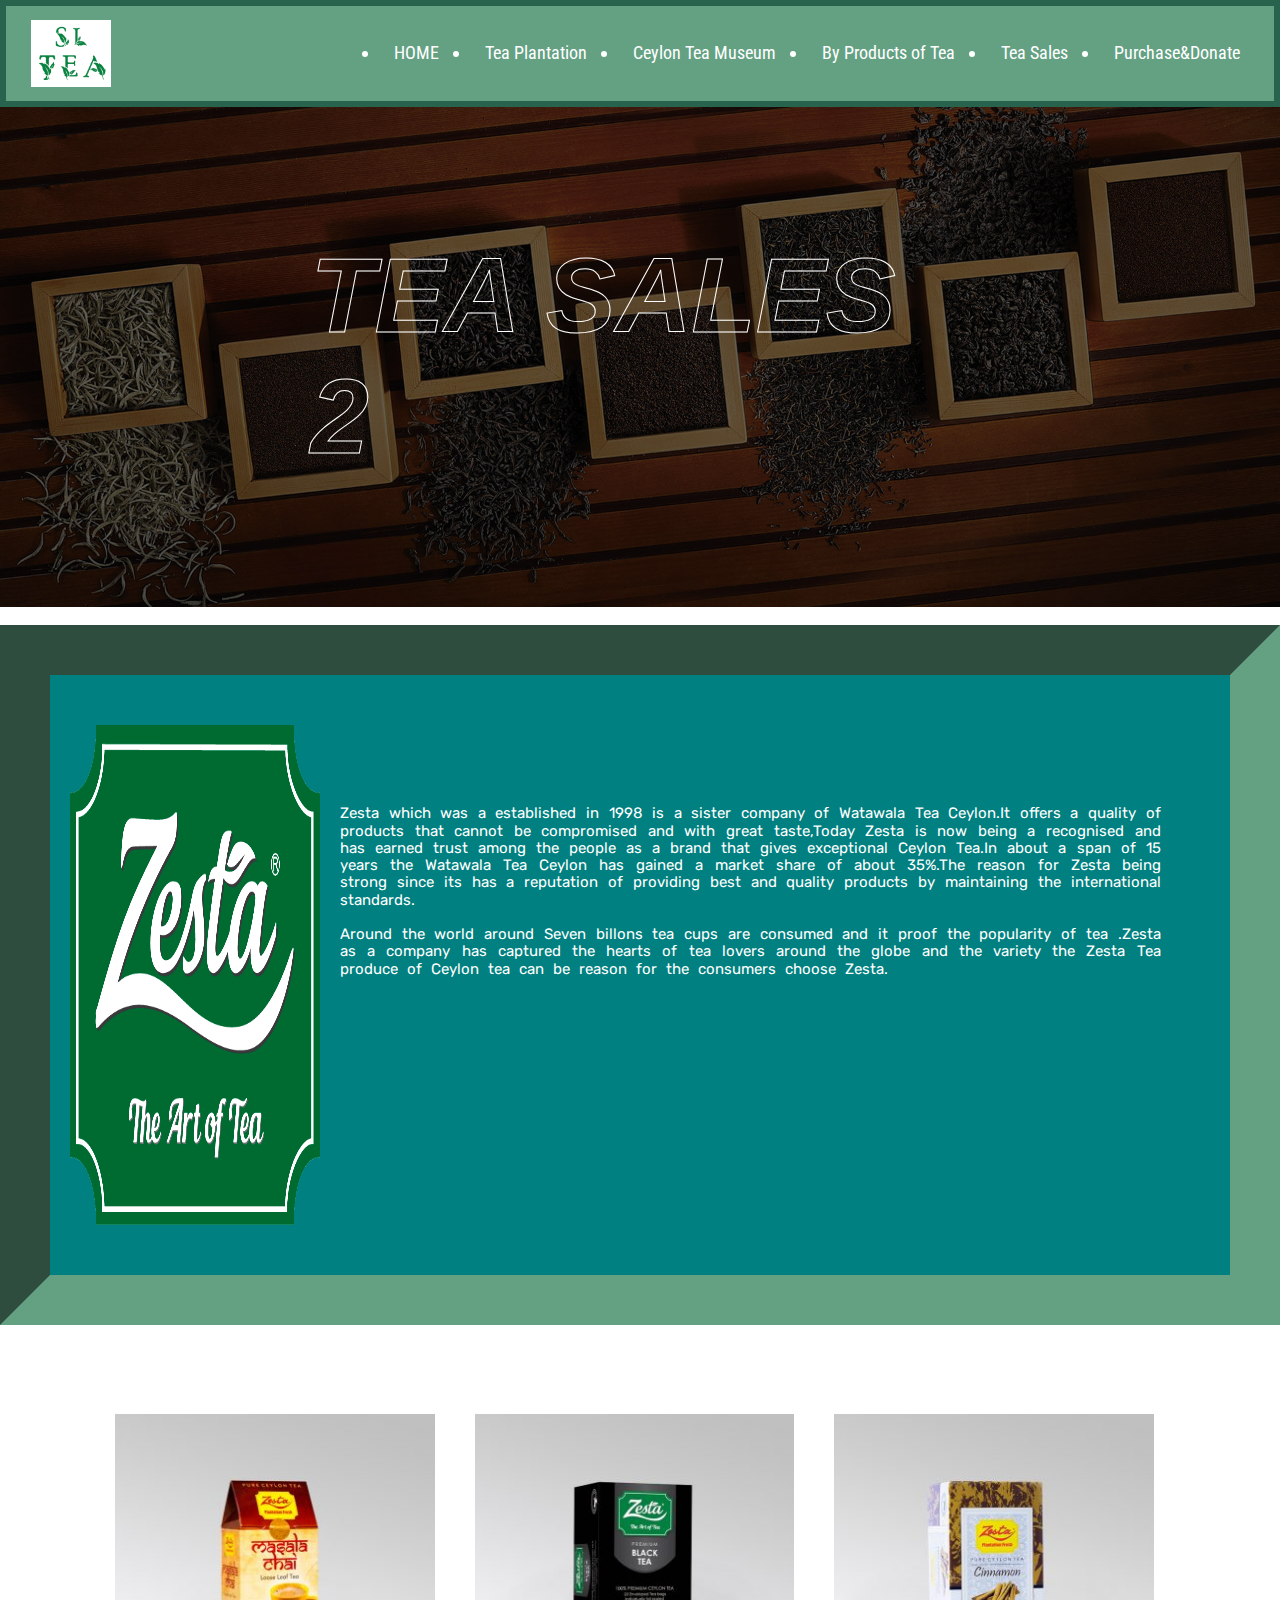
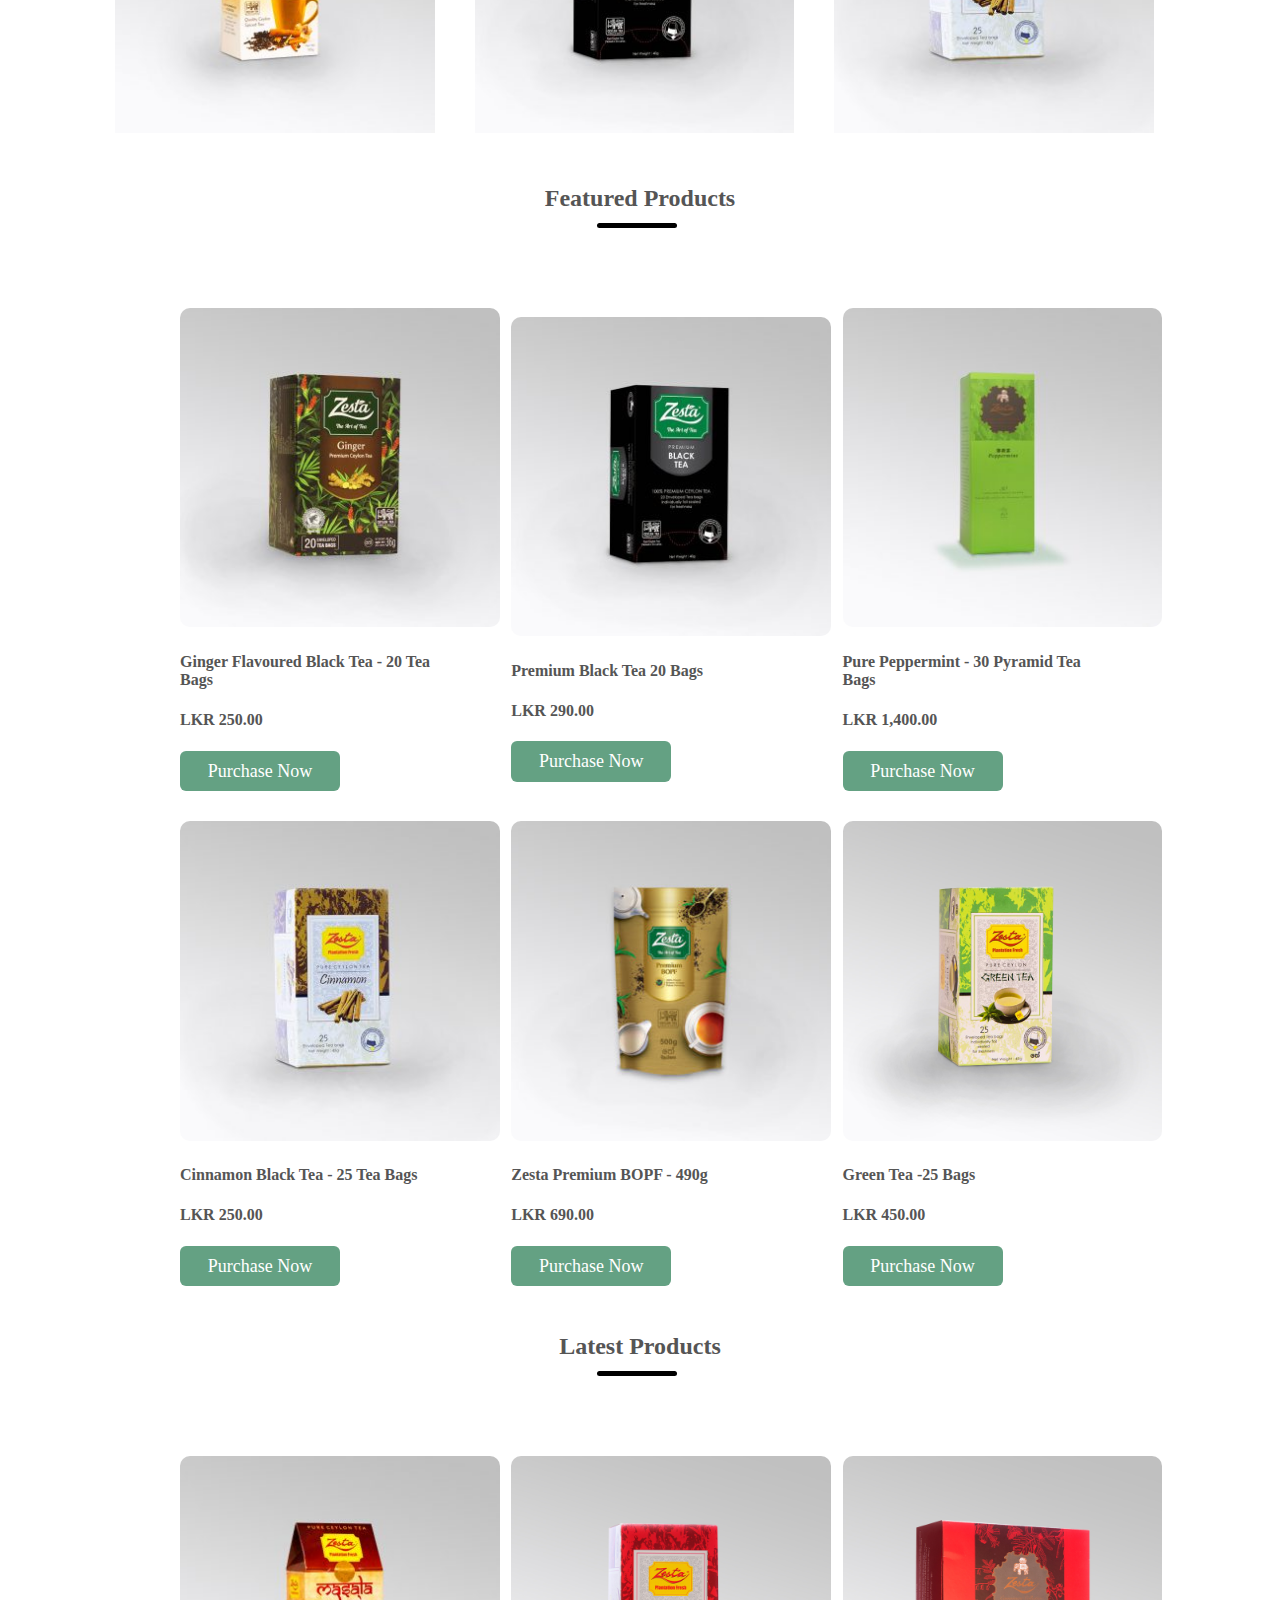
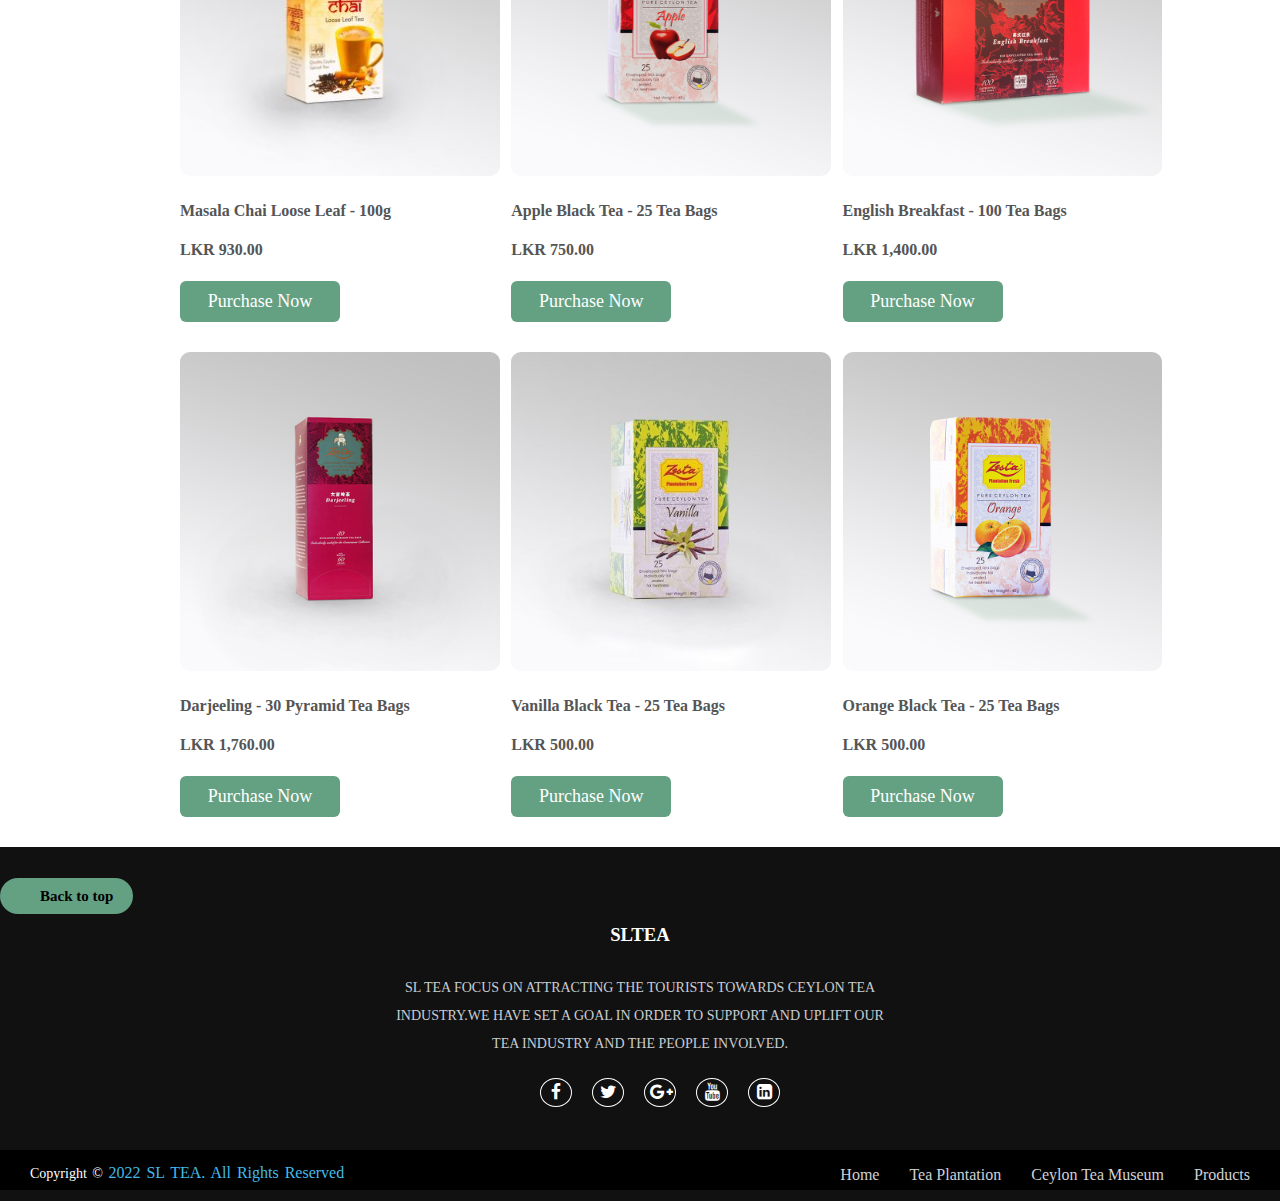
<file: Tea Sales 2.html>
<!DOCTYPE html>
<html lang="en">
    <header>
        <meta charset="utf-8">
        <meta name="viewport" content="width=device-width, initial-scale=1">
        <meta name="description" content="Tea Sales 2">
        <title>Tea Sales 2</title>
		 <link rel="stylesheet" href="https://stackpath.bootstrapcdn.com/font-awesome/4.7.0/css/font-awesome.min.css">
		  <link rel="stylesheet" href="normalize.css">
        <link rel="stylesheet" href="TEA.CSS">
		 <link rel="stylesheet" href="Sales2.css">
		  <link rel="stylesheet" href="Products.CSS">
		 <link rel="icon" type="image/png" href="Images/favicon.png">
		 <link rel="preconnect" href="https://fonts.googleapis.com">
		<link rel="preconnect" href="https://fonts.gstatic.com" crossorigin>
		<link href="https://fonts.googleapis.com/css2?family=Roboto:wght@400;500&family=Rubik:ital@1&display=swap" rel="stylesheet">
			<link href="https://fonts.googleapis.com/css2?family=Combo&display=swap" rel="stylesheet">
			<link href="https://fonts.googleapis.com/css2?family=Roboto+Condensed&display=swap" rel="stylesheet">
		  <body>
         
   <nav class="navbar">
     <div id="nav_logo">
					<a href="Index.html"><img src="Images/logo1.png"></a>
		</div>

     <ul class="nav-links">
       <input type="checkbox" id="checkbox_toggle" />
       <label for="checkbox_toggle" class="hamburger">&#9776;</label>
    
       <div class="menu">
         <li><a href="Index.html">HOME</a></li>
			<li><a href="Tea Plantation.html">Tea Plantation </a></li>
			<li><a href="ceylon tea musuem.html">Ceylon Tea Museum</a></li>
			<li><a href="Byproducts of Tea.html">By Products of Tea</a></li>
         <li class="services" id="active">
           <a href="Tea Sales1.html">Tea Sales</a>
          
           <ul class="dropdown">
             <li><a href="Tea Sales1.html">Tea Sales 1</a></li>
			<li id="active" ><a href="Tea Sales 2.html">Tea Sales 2</a></li>
           </ul>
         </li>
         <li><a href="Purchase n Donate.html">Purchase&Donate</a></li>
       </div>
     </ul>
   </nav>

    <div id="himage1">
    <div id="Text"><strong>TEA SALES 2</strong></div>
      <div id="pic">
	 
	  
	  </div>
	  </div>
	  <br>
	  <div id="bg">
	  
	  <div id="Images5">
	   
	<img src="Images/Tea Sales 2/zesta-logo.png">
	</div>
	
   <div id="h3">
   <h3 id="title1"><strong>Zesta Tea Production</strong></h3>
   </div>
   
   
    <div id="salesText">

	<p> Zesta which was a established in 1998 is a sister company of Watawala Tea Ceylon.It offers a quality of products that cannot be compromised and with great taste,Today Zesta is now being a recognised and has earned 
	trust among the people as a brand that gives exceptional Ceylon Tea.In about a span of 15 years the Watawala 
	Tea Ceylon has gained a market share of about 35%.The reason for Zesta being strong since its has a reputation of providing best and quality products by maintaining the international standards.<br><br>

Around the world around Seven billons tea cups are consumed and it proof the popularity of tea .Zesta as a company has captured the hearts of tea lovers around the globe and the variety the Zesta Tea produce of Ceylon tea can be reason for the consumers choose Zesta.
		 </ul>
		 </p>
		</div>
		</div>
	<br style="clear:both">

	<div id="categories">
		<div id="small-container">
			<div id="row">
			<div id="col-3">
			<img src="Images/Tea Sales 2/MASALA.jpg" alt="Masala Tea Image ">
			</div>
			<div id="col-4">
			<img src="Images/Tea Sales 2/blackt.jpg" alt="Black Tea Image ">
			</div>
			<div id="col-5">
			<img src="Images/Tea Sales 2/cinnamon.jpg" alt="Cinammon Tea Image ">
				</div>
			</div>
		</div>
	</div>

<div id="small-container">

		<h2 id="title">Featured Products</h2>
	<div id="row">
		<div id="col-6">
		<img src="Images/Tea Sales 2/ginger.jpg"alt="Ginger Black Tea Image ">
		<h4>Ginger Flavoured Black Tea - 20 Tea Bags</h4>
		<p><h4>LKR 250.00</h4></p>

<div id ="button">
  <form>
      <a class="btn" href="https://shop.halpetea.com/dust.html" method="get" target="_blank">Purchase Now </a>
	  </form>
</div>
</div>
		<div id="col-6">
		<img src="Images/Tea Sales 2/blackt.jpg" alt="Premium-Black Tea Image ">
		<h4>Premium Black Tea 20 Bags</h4>
		<p><h4>LKR 290.00</h4></p>

<div id ="button">
  <form>
      <a class="btn" href="https://www.zestaceylontea.com/product/premium-black-tea-20-tea-bags/" method="get" target="_blank">Purchase Now </a>
	  </form>
</div>
</div>

		<div id="col-6">
		<img src="Images/Tea Sales 2/PEPPERMINT.jpg" alt="Peppermint Tea Image ">
		<h4>Pure Peppermint - 30 Pyramid Tea Bags</h4>
		<p><h4>LKR 1,400.00</h4></p>

<div id ="button">
  <form>
      <a class="btn" href="https://www.zestaceylontea.com/product/zesta-connoisseur-peppermint-30-teabags/" method="get" target="_blank">Purchase Now </a>
	  </form>
</div>
</div>
		<div id="col-6">
		<img src="Images/Tea Sales 2/cinnamon.jpg" alt="Cinammon Black Tea Image ">
		<h4>Cinnamon Black Tea - 25 Tea Bags</h4>
		<p><h4>LKR 250.00</h4></p>

<div id ="button">
  <form>
      <a class="btn" href="https://www.zestaceylontea.com/product/cinnamon-black-tea-25-teabags/" method="get" target="_blank">Purchase Now </a>
	  </form>
</div>
</div>
		<div id="col-6">
		<img src="Images/Tea Sales 2/Zesta-Pouch-500g.jpg" alt="Zesta-BOPF Tea Image ">
		<h4>Zesta Premium BOPF - 490g</h4>
		<p><h4>LKR 690.00</h4></p>

<div id ="button">
  <form>
      <a class="btn" href="https://www.zestaceylontea.com/product/zesta-premium-bopf-500g/" method="get" target="_blank">Purchase Now </a>
	  </form>
</div>
</div>
		<div id="col-6">
		<img src="Images/Tea Sales 2/green.jpg" alt="Green Tea Image ">
		<h4>Green Tea -25 Bags </h4>
		<p><h4>LKR 450.00</h4></p>

<div id ="button">
  <form>
      <a class="btn" href="https://www.zestaceylontea.com/product/green-tea-25-teabags/" method="get" target="_blank">Purchase Now </a>
	  </form>
</div>

		</div>
		
		
	</div>
</div>

<div id="small-container">

		<h2 id="title">Latest Products</h2>
	<div id="row">
		<div id="col-6">
		<img src="Images/Tea Sales 2/MASALA.jpg" alt="Masala Chai Tea Image ">
		<h4>Masala Chai Loose Leaf - 100g </h4>
		<p><h4>LKR 930.00</h4></p>

<div id ="button">
  <form>
      <a class="btn" href="https://www.zestaceylontea.com/product/masala-chai-leaf-tea-100g/" method="get" target="_blank">Purchase Now </a>
	  </form>
</div>
</div>
		<div id="col-6">
		<img src="Images/Tea Sales 2/apple.jpg" alt="Apple Black Tea Image ">
		<h4>Apple Black Tea - 25 Tea Bags</h4>
		<p><h4>LKR 750.00</h4></p>

<div id ="button">
  <form>
      <a class="btn" href="https://www.zestaceylontea.com/product/apple-flavoured-black-tea-25-teabags/" method="get" target="_blank">Purchase Now </a>
	  </form>
</div>
</div>
		<div id="col-6">
		<img src="Images/Tea Sales 2/english.jpg" alt="English-Breakfast Tea Image ">
		<h4>English Breakfast - 100 Tea Bags</h4>
		<p><h4>LKR 1,400.00</h4></p>

<div id ="button">
  <form>
      <a class="btn" href="https://www.zestaceylontea.com/product/english-breakfast-100-tea-bags/" method="get" target="_blank">Purchase Now </a>
	  </form>
</div>
</div>
		<div id="col-6">
		<img src="Images/Tea Sales 2/Darjeeling.jpg" alt="Darjeeling Tea Image ">
		<h4>Darjeeling - 30 Pyramid Tea Bags</h4>
		<p><h4>LKR 1,760.00</h4></p>

<div id ="button">
  <form>
      <a class="btn" href="https://www.zestaceylontea.com/product/darjeeling-30-pyramid-tea-bags/" method="get" target="_blank">Purchase Now </a>
	  </form>
</div>
</div>
		<div id="col-6">
		<img src="Images/Tea Sales 2/uva.jpg" alt="Vanilla Black Tea ">
		<h4>Vanilla Black Tea - 25 Tea Bags</h4>
		<p><h4>LKR 500.00</h4></p>
<div id ="button">
  <form>
      <a class="btn" href="https://www.zestaceylontea.com/product/vanilla-flavoured-black-tea-25-teabag/" method="get" target="_blank">Purchase Now </a>
	  </form>
</div>
</div>
	
		<div id="col-6">
		<img src="Images/Tea Sales 2/silver.jpg" alt="Orange Black Tea ">
		<h4>Orange Black Tea - 25 Tea Bags</h4>
		<p><h4>LKR 500.00</h4></p>

<div id ="button">
  <form>
      <a class="btn" href="https://www.zestaceylontea.com/product/orange-flavoured-black-tea-25-teabags/" method="get" target="_blank">Purchase Now </a>
	  </form>
</div>

		</div>
	</div>
</div> 
<footer>
	    <div id="back">
 <a href="#top">Back to top</a>
 </div>
   <div class="footer-bg">
        <div class="footer-content">
           <h3>SLTEA</h3>
            <p>SL TEA FOCUS ON ATTRACTING THE TOURISTS TOWARDS CEYLON TEA INDUSTRY.WE HAVE SET A GOAL IN ORDER TO SUPPORT AND UPLIFT OUR TEA INDUSTRY AND THE PEOPLE INVOLVED.</p>
            <ul class="socials">
                <li><a href="#"><i class="fa fa-facebook"></i></a></li>
                <li><a href="#"><i class="fa fa-twitter"></i></a></li>
                <li><a href="#"><i class="fa fa-google-plus"></i></a></li>
                <li><a href="#"><i class="fa fa-youtube"></i></a></li>
                <li><a href="#"><i class="fa fa-linkedin-square"></i></a></li>
            </ul>
        
        </div>
        <div class="footer-bottom">
            <p>copyright &copy; <a href="#">2022 SL TEA. All Rights Reserved</a>  </p>
                    <div class="footer-menu">
                      <ul class="f-menu">
                        <li><a href="Index.html">Home</a></li>
                        <li><a href="Tea Plantation.html">Tea Plantation</a></li>
                        <li><a href="ceylon tea musuem.html">Ceylon Tea Museum</a></li>
                        <li><a href="Byproducts of Tea.html">Products</a></li>
                        
                      </ul>
                    </div>
        </div>
		</div>
			</div>
			
		

			<!--Travelql. (2022) TravelQl .  
        [Online] Available from: https://travelql.com/post/things-to-do-in-nuwara-eliya
        [Accessed:31th August 2022]. -->

			<!--Zesta CeylonTea. (2020) Zesta-Logo  .
        [Online] Available from: https://www.zestaceylontea.com/
        [Accessed: 3rd September 2022]. -->

     	<!--Zesta CeylonTea. (2020) About  .
        [Online] Available from: https://www.zestaceylontea.com/about-us/
        [Accessed: 3rd September 2022]. -->

	 <!--Zesta CeylonTea. (2020) Ginger Flavoured Black Tea . 
        [Online] Available from: https://shop.halpetea.com/dust.html
        [Accessed: 3rd September 2022]. -->

		<!--Zesta CeylonTea. (2020) Premium Black Tea 20 Bags . 
        [Online] Available from: https://www.zestaceylontea.com/product/premium-black-tea-20-tea-bags/
        [Accessed: 3rd September 2022]. -->

		<!--Zesta CeylonTea. (2020) Zesta Connoisseur Peppermint TeaBags. 
        [Online] Available from: https://www.zestaceylontea.com/product/zesta-connoisseur-peppermint-30-teabags/
        [Accessed: 3rd September 2022]. -->

		<!--Zesta CeylonTea. (2020) Cinnamon Black TeaBags . 
        [Online] Available from: https://www.zestaceylontea.com/product/cinnamon-black-tea-25-teabags/
        [Accessed: 3rd September 2022]. -->

		<!--Zesta CeylonTea. (2020) Zesta Premium BOPF . 
        [Online] Available from: https://www.zestaceylontea.com/product/zesta-premium-bopf-500g/
        [Accessed: 3rd September 2022]. -->

		<!--Zesta CeylonTea. (2020) Green Tea Bags . 
        [Online] Available from: https://www.zestaceylontea.com/product/green-tea-25-teabags/
        [Accessed: 3rd September 2022]. -->

		<!--Zesta CeylonTea. (2020) Ginger Flavoured Black Tea . 
        [Online] Available from: https://www.zestaceylontea.com/product/masala-chai-leaf-tea-100g/
        [Accessed: 3rd September 2022]. -->

		<!--Zesta CeylonTea. (2020) Apple Flavoured Black TeaBags . 
        [Online] Available from:https://www.zestaceylontea.com/product/apple-flavoured-black-tea-25-teabags/
        [Accessed: 3rd September 2022]. -->

		<!--Zesta CeylonTea. (2020) english Breakfast Tea Bags . 
        [Online] Available from: https://www.zestaceylontea.com/product/english-breakfast-100-tea-bags/
        [Accessed: 3rd September 2022]. -->

		<!--Zesta CeylonTea. (2020)Darjeeling Pyramid Tea Bags . 
        [Online] Available from: https://www.zestaceylontea.com/product/darjeeling-30-pyramid-tea-bags/
        [Accessed: 3rd September 2022]. -->

		<!--Zesta CeylonTea. (2020) Vanilla Flavoured Black Tea . 
        [Online] Available from: https://www.zestaceylontea.com/product/vanilla-flavoured-black-tea-25-teabag/
        [Accessed: 3rd September 2022]. -->

		<!--Zesta CeylonTea. (2020) Orange Flavoured Black Tea . 
        [Online] Available from:https://www.zestaceylontea.com/product/orange-flavoured-black-tea-25-teabags/
        [Accessed: 3rd September 2022]. -->
		
		
    </footer>
</body>
</html>
</file>
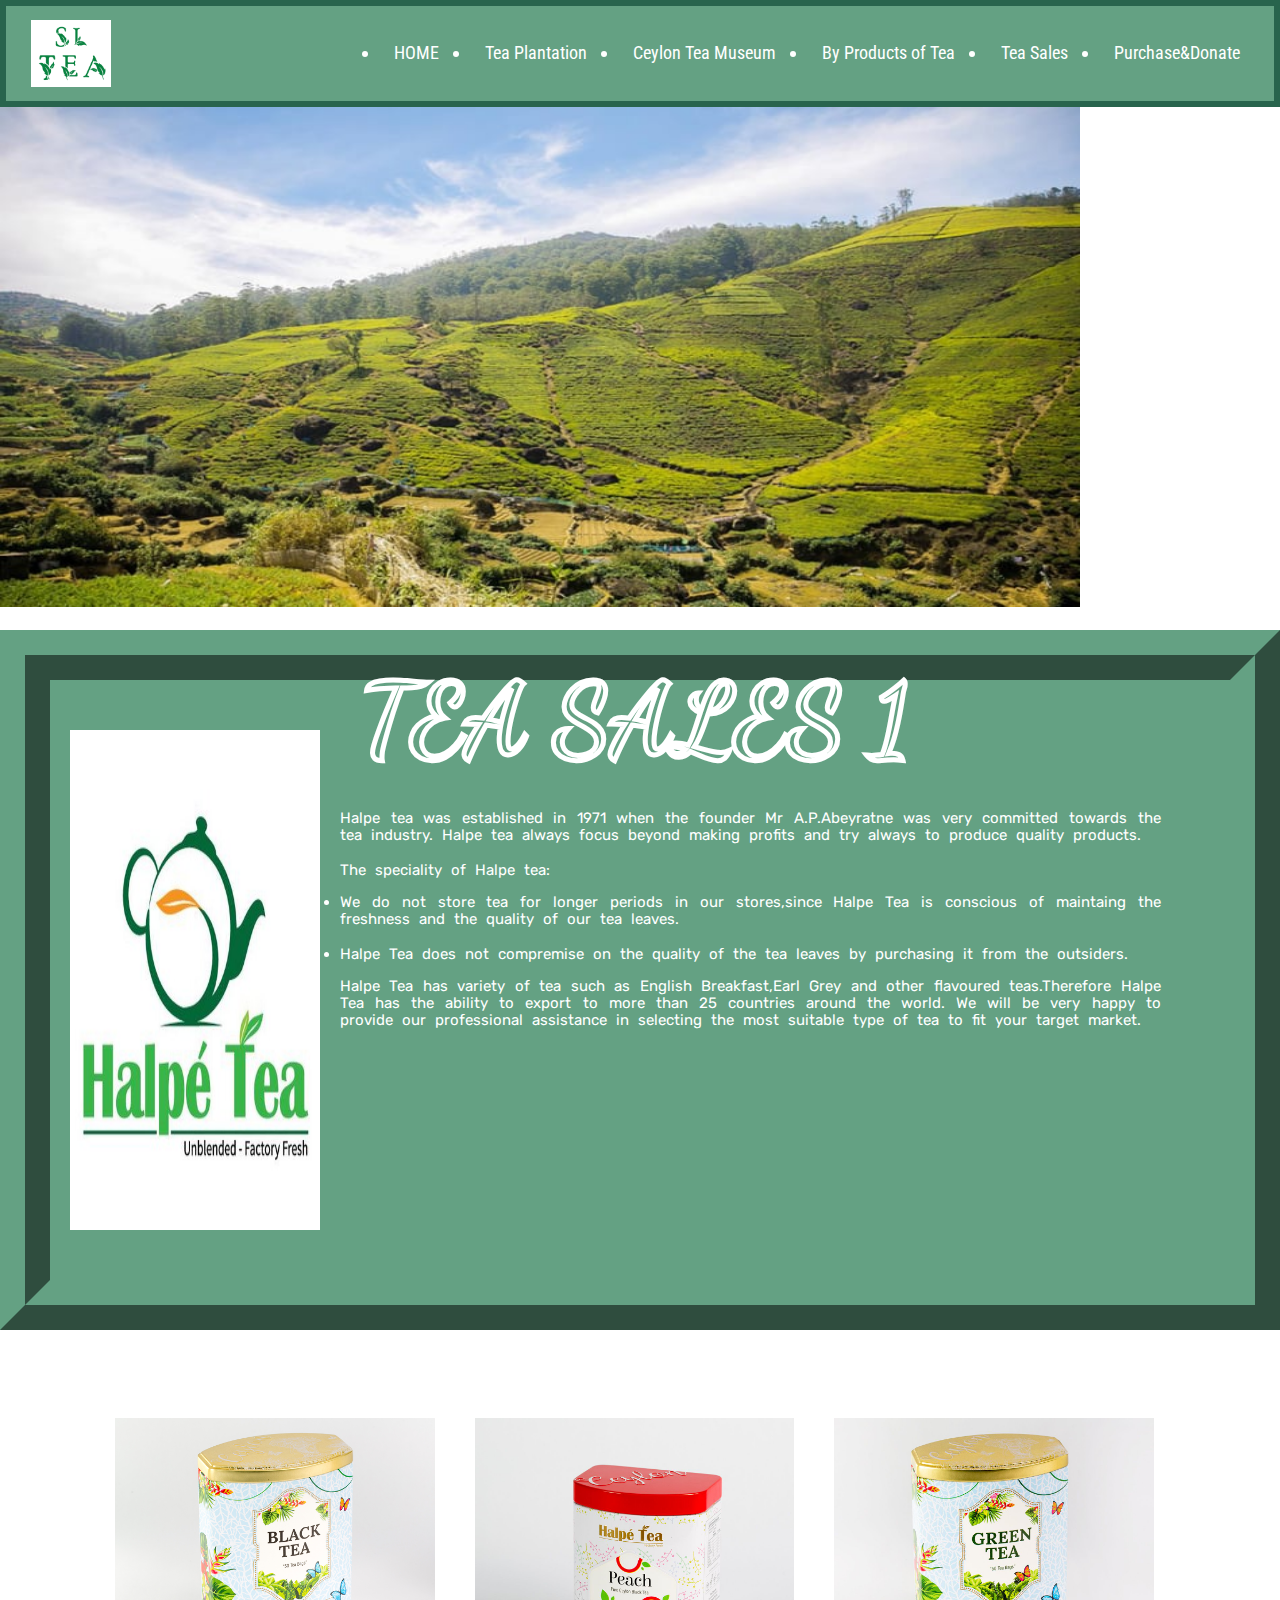
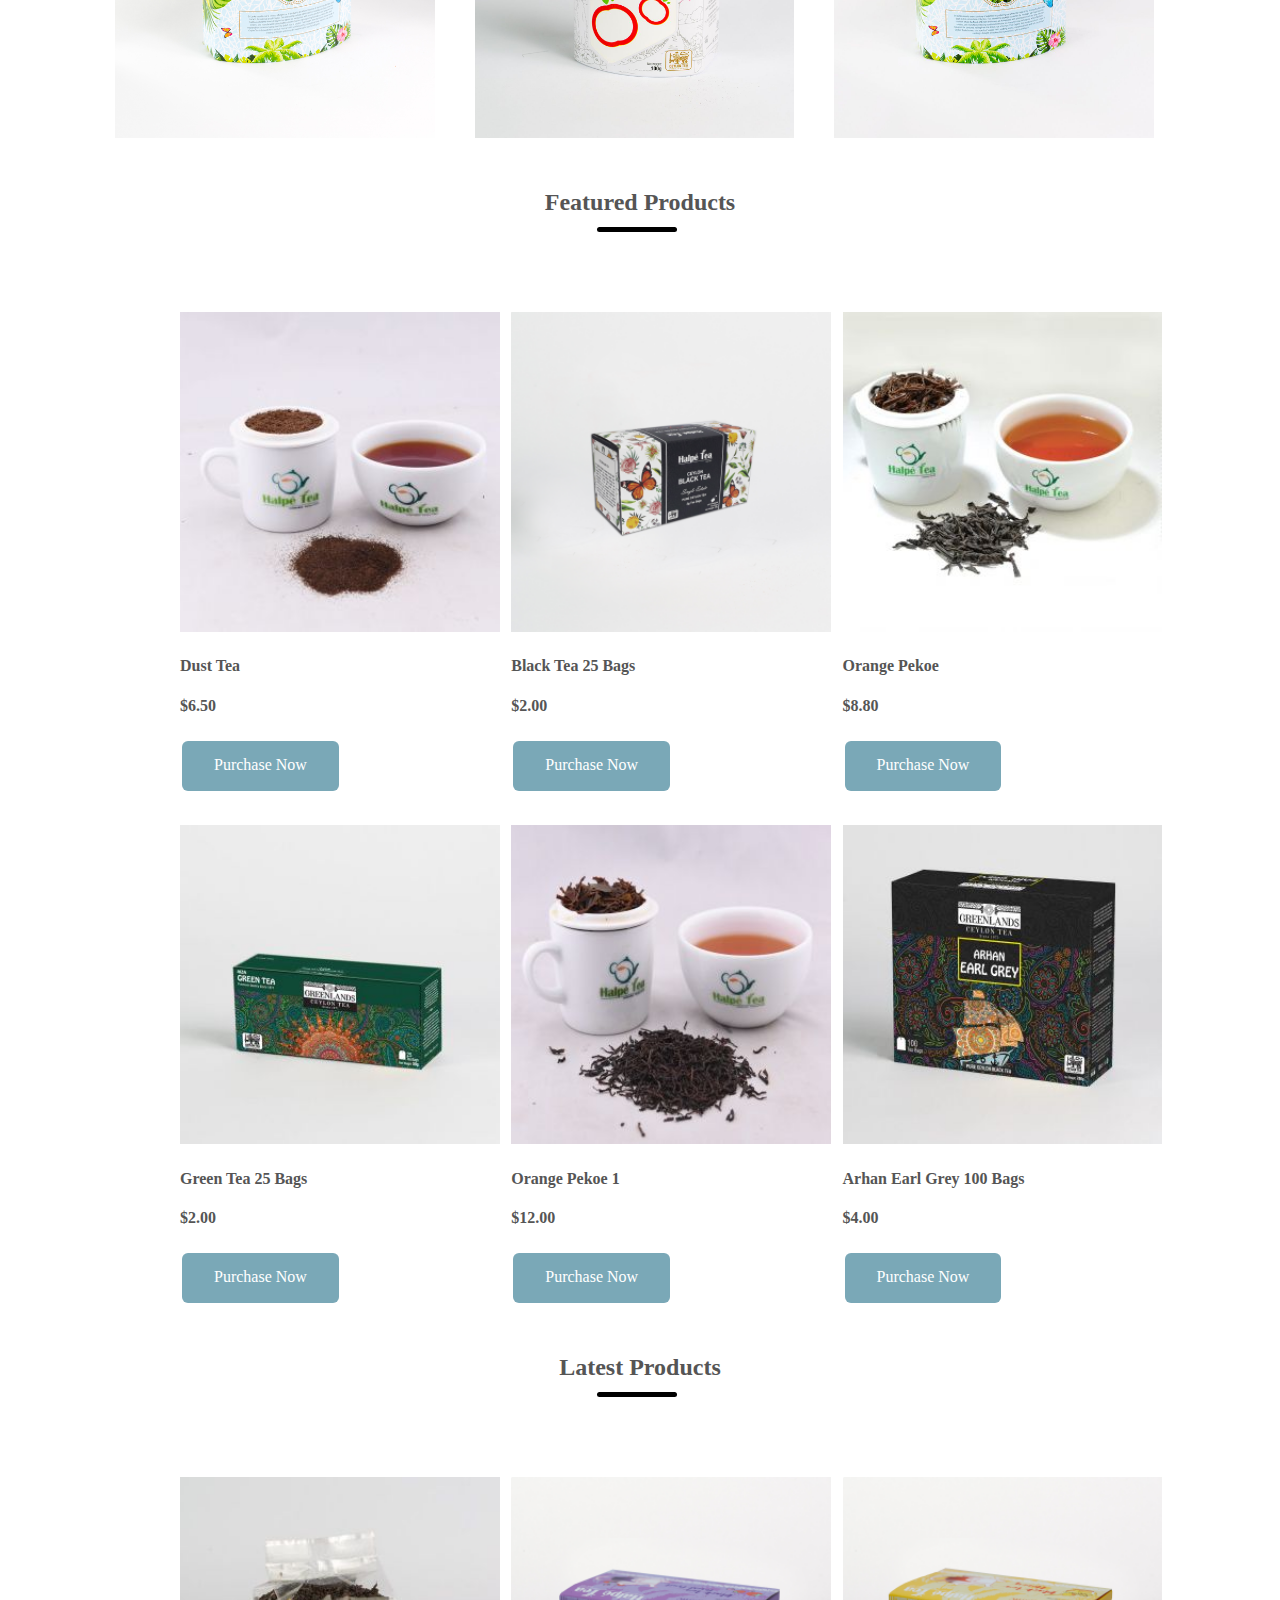
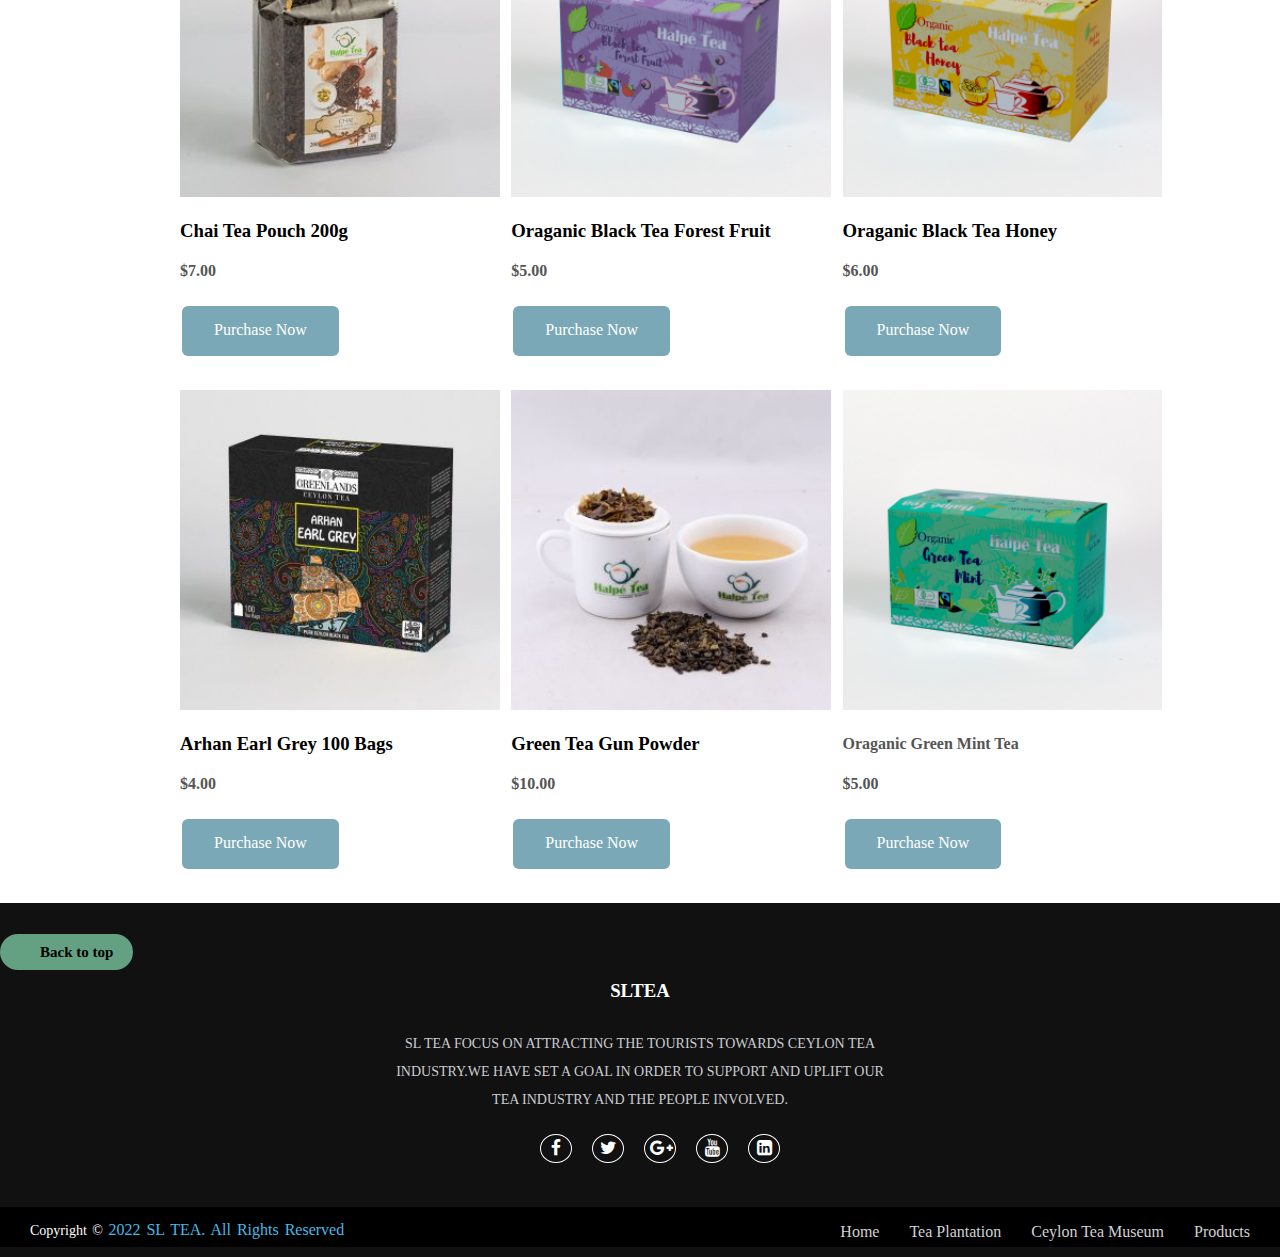
<file: Tea Sales1.html>
<!DOCTYPE html>
<html lang="en">
    <header>
        <meta charset="utf-8">
        <meta name="viewport" content="width=device-width, initial-scale=1">
        <meta name="description" content="Tea Sales">
        <title>Tea Sales 1</title>
		 <link rel="stylesheet" href="https://stackpath.bootstrapcdn.com/font-awesome/4.7.0/css/font-awesome.min.css">
		  <link rel="stylesheet" href="normalize.css">
        <link rel="stylesheet" href="TEA.CSS">
		 <link rel="stylesheet" href="Sales.CSS">
		  <link rel="stylesheet" href="Products.CSS">
		 <link rel="icon" type="image/png" href="Images/favicon.png">
		 <link rel="preconnect" href="https://fonts.googleapis.com">
		<link rel="preconnect" href="https://fonts.gstatic.com" crossorigin>
		<link href="https://fonts.googleapis.com/css2?family=Roboto:wght@400;500&family=Rubik:ital@1&display=swap" rel="stylesheet">
		<link href="https://fonts.googleapis.com/css2?family=Dancing+Script:wght@600&display=swap" rel="stylesheet">
		<link href="https://fonts.googleapis.com/css2?family=Roboto+Condensed&display=swap" rel="stylesheet">
</header>
 <body>
   <nav class="navbar">
    <div id="nav_logo">
			<a href="Index.html"><img src="Images/logo1.png"></a>
		</div>
     <ul class="nav-links">
      
       <input type="checkbox" id="checkbox_toggle" />
       <label for="checkbox_toggle" class="hamburger">&#9776;</label>
       
       <div class="menu">
         <li><a href="Index.html">HOME</a></li>
			<li><a href="Tea Plantation.html">Tea Plantation </a></li>
			<li><a href="ceylon tea musuem.html">Ceylon Tea Museum</a></li>
			<li><a href="Byproducts of Tea.html">By Products of Tea</a></li>
         <li class="services" id="active">
           <a href="Tea Sales1.html">Tea Sales</a>
           
           <ul class="dropdown">
             <li id="active"><a href="Tea Sales1.html">Tea Sales 1</a></li>
			<li><a href="Tea Sales 2.html">Tea Sales 2</a></li>
           </ul>
         </li>
         <li><a href="Purchase n Donate.html">Purchase&Donate</a></li>
       </div>
     </ul>
   </nav>
    <div id="nText">TEA SALES 1</div>
      <div id="pic">
	   <img src="Images/Tea Sales 1/images.jpeg" alt="Tea Estate Image ">
	 
	  </div>
	  <br>
	  <div id="bg">
	  
	  <div id="Images5">
	   
	<img src="Images/Tea Sales 1/halpe logo.jpeg" alt="Halpe Tea-Logo Image ">
	</div>
	
   <div id="h3">
   <h3 id="title1"><strong>Halpe Tea Production </strong></h3>
   </div>
   
   
    <div id="salesText">

	<p> Halpe tea was established in 1971 when the founder Mr A.P.Abeyratne was very committed towards the tea industry.
	 Halpe tea always focus beyond making profits and try always to produce quality  products.<br><br>The speciality of Halpe tea:<br> <ul>
	 <li>We do not store tea for longer periods in our stores,since Halpe Tea is conscious of maintaing the freshness and the quality of our tea leaves.</li><br>
         <li>Halpe Tea does not compremise on the quality of the tea leaves by purchasing it from the outsiders.</li>
		 </ul>
		Halpe Tea has variety of tea such as English Breakfast,Earl Grey and other  flavoured teas.Therefore Halpe Tea
has the ability to export to more than 25 countries around the world. We will be very happy to provide our professional assistance in selecting the most suitable type of tea to fit your target market.
		 </p>
		</div>
		</div>
	<br style="clear:both">

	<div id="categories">
		<div id="small-container">
			<div id="row">
			<div id="col-3">
			<img src="Images/Tea Sales 1/black.jpg" alt="Halpe Black Tea Image ">
			</div>
			<div id="col-4">
			<img src="Images/Tea Sales 1/Peach.jpg" alt="Peach-flavoured Tea Image ">
			</div>
			<div id="col-5">
			<img src="Images/Tea Sales 1/green.jpg" alt="Halpe-Green Tea Image ">

				</div>
			</div>
		</div>
	</div>

<div id="small-container">

		<h2 id="title">Featured Products</h2>
	<div id="row">
		<div id="col-6">
		<img src="Images/Tea Sales 1/dust.jpg" alt="Dust-type Tea Image ">
		<h4>Dust Tea</h4>
		<p><h4>$6.50</h4></p>

<div id ="button">
  <form>
      <a class="button" href="https://shop.halpetea.com/dust.html" method="get" target="_blank">Purchase Now </a>
	  </form>
</div>
</div>
		<div id="col-6">
		<img src="Images/Tea Sales 1/black tea.png" alt="Halpe-Black Tea Image ">
		<h4>Black Tea 25 Bags</h4>
		<p><h4>$2.00</h4></p>

<div id ="button">
  <form>
      <a class="button" href="https://shop.halpetea.com/ceylon-black-tea-25-tea-bags.html" method="get" target="_blank">Purchase Now </a>
	  </form>
</div>
</div>

		<div id="col-6">
		<img src="Images/Tea Sales 1/orange.jpg"alt="Orange Tea Image ">
		<h4>Orange Pekoe</h4>
		<p><h4>$8.80</h4></p>

<div id ="button">
  <form>
      <a class="button" href="https://shop.halpetea.com/op.html" method="get" target="_blank">Purchase Now </a>
	  </form>
</div>
</div>
		<div id="col-6">
		<img src="Images/Tea Sales 1/Green Tea.jpeg" alt="Halpe-Green Tea Image">
		<h4>Green Tea 25 Bags</h4>
		<p><h4>$2.00</h4></p>

<div id ="button">
  <form>
      <a class="button" href="https://shop.halpetea.com/aiza-green-tea-25-tea-bags.html" method="get" target="_blank">Purchase Now </a>
	  </form>
</div>
</div>
		<div id="col-6">
		<img src="Images/Tea Sales 1/orange 2.jpg"alt="Orange Pekoe Tea Image">
		<h4>Orange Pekoe 1</h4>
		<p><h4>$12.00</h4></p>

<div id ="button">
  <form>
      <a class="button" href="https://shop.halpetea.com/op1.html" method="get" target="_blank">Purchase Now </a>
	  </form>
</div>
</div>
		<div id="col-6">
		<img src="Images/Tea Sales 1/Arhan_Earl_Grey.jpg" alt="Earl Grey Tea Image">
		<h4>Arhan Earl Grey 100 Bags</h4>
		<p><h4>$4.00</h4></p>

<div id ="button">
  <form>
      <a class="button" href="https://shop.halpetea.com/arhan-earl-grey-100tb.html" method="get" target="_blank">Purchase Now </a>
	  </form>
</div>

		</div>
		
		
	</div>
</div>

<div id="small-container">

		<h2 id="title">Latest Products</h2>
	<div id="row">
		<div id="col-6">
		<img src="Images/Tea Sales 1/chai_tea_pouch_200g.jpg" alt="Chai Tea Image">
		<h3>Chai Tea Pouch 200g </h3>
		<p><h4><stron>$7.00</h4></strong></p>

<div id ="button">
  <form>
      <a class="button" href="https://shop.halpetea.com/chai-tea-pouch-200g.html" method="get" target="_blank">Purchase Now </a>
	  </form>
</div>
</div>
		<div id="col-6">
		<img src="Images/Tea Sales 1/Organic_Black_Tea_Forest_Fruit.png"alt="Organic Black Tea ForestFruit Image">
		<h3>Oraganic Black Tea Forest Fruit</h3>
		<p><h4>$5.00</h4></p>

<div id ="button">
  <form>
      <a class="button" href="https://shop.halpetea.com/organic-fairtrade-black-tea-forest-fruit.html" method="get" target="_blank">Purchase Now </a>
	  </form>
</div>
</div>
		<div id="col-6">
		<img src="Images/Tea Sales 1/Organic_Black_Tea_Honey.png"alt="Organic Black Tea Honey Image">
		<h3>Oraganic Black Tea Honey</h3>
		<p><h4>$6.00</h4></p>

<div id ="button">
  <form>
      <a class="button" href="https://shop.halpetea.com/fairtrade-organic-black-tea-honey.html" method="get" target="_blank">Purchase Now </a>
	  </form>
</div>
</div>
		<div id="col-6">
		<img src="Images/Tea Sales 1/Arhan_Earl_Grey.jpg"alt="Earl Grey Tea Image">
		<h3>Arhan Earl Grey 100 Bags</h3>
		<p><h4>$4.00</h4></p>

<div id ="button">
  <form>
      <a class="button" href="https://shop.halpetea.com/arhan-earl-grey-100tb.html" method="get" target="_blank">Purchase Now </a>
	  </form>
</div>
</div>
		<div id="col-6">
		<img src="Images/Tea Sales 1/green tea gun.jpg" alt="Green-Tea Gun Powder Image">
		<h3>Green Tea Gun Powder</h3>
		<p><h4>$10.00</h4></p>
<div id ="button">
  <form>
      <a class="button" href="https://shop.halpetea.com/green-tea-gun-powder.html" method="get" target="_blank">Purchase Now </a>
	  </form>
</div>
</div>
	
		<div id="col-6">
			<img src="Images/Tea Sales 1/Oraganic Green Mint.png" alt="Oraganic Green Mint Tea Image">
				<h4>Oraganic Green Mint Tea</h4>
				<p><h4>$5.00</h4></p>

<div id ="button">
  <form>
      <a class="button" href="https://shop.halpetea.com/fairtrade-organic-green-tea-mint.html" method="get" target="_blank">Purchase Now </a>
			 </form>
			</div>
		</div>
	</div>
</div>   

      <footer>
	    <div id="back">
 <a href="#top">Back to top</a>
 </div>
   <div class="footer-bg">
        <div class="footer-content">
           <h3>SLTEA</h3>
            <p>SL TEA FOCUS ON ATTRACTING THE TOURISTS TOWARDS CEYLON TEA INDUSTRY.WE HAVE SET A GOAL IN ORDER TO SUPPORT AND UPLIFT OUR TEA INDUSTRY AND THE PEOPLE INVOLVED.</p>
            <ul class="socials">
                <li><a href="#"><i class="fa fa-facebook"></i></a></li>
                <li><a href="#"><i class="fa fa-twitter"></i></a></li>
                <li><a href="#"><i class="fa fa-google-plus"></i></a></li>
                <li><a href="#"><i class="fa fa-youtube"></i></a></li>
                <li><a href="#"><i class="fa fa-linkedin-square"></i></a></li>
            </ul>
        </div>
        
		<div class="footer-bottom">
            <p>copyright &copy; <a href="#">2022 SL TEA. All Rights Reserved</a>  </p>
                    <div class="footer-menu">
                      <ul class="f-menu">
                        <li><a href="Index.html">Home</a></li>
                        <li><a href="Tea Plantation.html">Tea Plantation</a></li>
                        <li><a href="ceylon tea musuem.html">Ceylon Tea Museum</a></li>
                        <li><a href="Byproducts of Tea.html">Products</a></li>
                        
                      </ul>
                    </div>
        </div>
		</div>
		<!--Travelql. (2022) TravelQl .  
        [Online] Available from: https://travelql.com/post/things-to-do-in-nuwara-eliya
        [Accessed:31th August 2022]. -->

		 <!--shop.halpetea. (2019) HalpeTea . 
        [Online] Available from: https://www.halpetea.com/our-businesses/exports.html
        [Accessed: 26th August 2022]. -->

	 <!--shop.halpetea. (2019) HalpeTea . 
        [Online] Available from: https://shop.halpetea.com/dust.html
        [Accessed: 26th August 2022]. -->

		<!--shop.halpetea. (2019) HalpeTea . 
        [Online] Available from: https://shop.halpetea.com/ceylon-black-tea-25-tea-bags.html
        [Accessed: 26th August 2022]. -->

		<!--shop.halpetea. (2019) HalpeTea . 
        [Online] Available from: https://shop.halpetea.com/op.html
        [Accessed: 26th August 2022]. -->

		<!--shop.halpetea. (2019) HalpeTea . 
        [Online] Available from: https://shop.halpetea.com/aiza-green-tea-25-tea-bags.html
        [Accessed: 26th August 2022]. -->

		<!--shop.halpetea. (2019) HalpeTea . 
        [Online] Available from: https://shop.halpetea.com/op1.html
        [Accessed: 26th August 2022]. -->

		<!--shop.halpetea. (2019) HalpeTea . . 
        [Online] Available from: https://shop.halpetea.com/arhan-earl-grey-100tb.html
        [Accessed: 26th August 2022]. -->

		<!--shop.halpetea. (2019) HalpeTea .  
        [Online] Available from: https://shop.halpetea.com/chai-tea-pouch-200g.html
        [Accessed: 26th August 2022]. -->

		<!--shop.halpetea. (2019) HalpeTea . 
        [Online] Available from: https://shop.halpetea.com/organic-fairtrade-black-tea-forest-fruit.html
        [Accessed: 26th August 2022]. -->

		<!--shop.halpetea. (2019) HalpeTea . 
        [Online] Available from: https://shop.halpetea.com/fairtrade-organic-black-tea-honey.html
        [Accessed: 26th August 2022]. -->

		<!--shop.halpetea. (2019) HalpeTea . 
        [Online] Available from: https://shop.halpetea.com/arhan-earl-grey-100tb.html
        [Accessed: 26th August 2022]. -->

		<!--shop.halpetea. (2019) HalpeTea .  
        [Online] Available from: https://shop.halpetea.com/green-tea-gun-powder.html
        [Accessed: 26th August 2022]. -->

		<!--shop.halpetea. (2019) HalpeTea . 
        [Online] Available from: https://shop.halpetea.com/dust.html
        [Accessed: 26th August 2022]. -->

		<!--shop.halpetea. (2019) HalpeTea .  
        [Online] Available from: https://shop.halpetea.com/fairtrade-organic-green-tea-mint.html
        [Accessed: 26th August 2022]. -->
		
		</footer>
	</body>
</html>
</file>
<file: TEA.CSS>
#body{ 
			margin: 0;
			padding: 10px;
			line-height: 1.5em;
			

		}

	


		#nav_logo {
			float:left;
		}
		#nav_logo img{ 
			display: block;
			width: 80px;
			max-height:80px;
			padding:05px;
		
		}

	 
		#sliderText{
			font-weight:bold;
			font-family: 'Dancing Script', cursive;
			font-size:80px;
			position:absolute;
			top:70%;
			left:49.5%;
			transform:translate(-50%,-50%);
			-webkit-text-stroke: 3px black;
			color:transparent;
			background-image:linear-gradient(white,white);
			background-repeat:no-repeat;
			-webkit-background-clip:text;
			background-position:-750px 0;
			animation:backcolor 5s linear infinite alternate;
			
			}

			@keyframes backcolor{
	100%{
		background-position:0 0;
	}
	
	
}

		
		 #hImage img{ 
		
	width:1330px;
	height:600px;
	padding:0px 0px 0px 00px;
	
}
	#Ccolumn {
  float: left;
  width: 50%;
  padding: 0 10px;
   box-sizing: border-box;
}
	#Crow {
		margin: 0 -5px;
	}
	#Crow:after {
  content: "";
  display: table;
  clear: both;
}
#card {
  box-shadow: 0 4px 8px 0 rgba(0, 0, 0, 0.2);
  padding: 16px;
  text-align: justify;
  background-color: #C2ECD2;
    font-size:16px;
	font-family: 'Rubik', sans-serif,arial,helvetica;
}

	 #paragraph{
		   text-align:justify;
		 font-family: 'Roboto', sans-serif;
		   font-size:16.5px;
		   word-spacing:05px;
		    padding: 0px 25px 0px 20px;
		   line-spacing:7px;
		  }


	   #bgGreen1{
		   background-color:#609C7E;
		   width:1100px;
		   height:750px;
		    
	   }
	#Images   {
		 float:right;
		  }

	   #Images img{
		   display:block;	  
		   
		   padding:05px 0px 0px 60px;
	   }
	   #ImagesText{
		   text-align:justify;
	font-family:sans-sherif,arial;
	font-weight:bold;
	font-size:20px;
	color:black;
	padding-left:35px;
	width:95%;
	
 word-spacing:7px;
	   }

	 
	   #h2{
		 text-align:center;
		 padding: 30px 0 0 35px;
		   font-family: 'Rubik', sans-serif,arial,helvetica;
		font-size:16px;
		font-weight:bold;
  border-radius: 12px;
  padding: 5px;
		clear:both;
  background-repeat: repeat-x;
		  
	   }

	   
	   
	   #Image{
		   float:right;
		    
	   }
	   #Image img{
		    display:block;	  
		   max-height:200px;
		   width:100%;
		   padding:10px 00px 00px 10px;
	   }
	   
     
	   
	    ul.a {
			list-style-type: circle;
			padding: 20px ;
			background-color:;
			font-size:20px;

		
		}
		ul.b{
			list-style-type: circle;
			padding: 25px 20px 0px 0px ;
			background-color:;
			font-size:20px;

		}
		 #teabg{
		  background-color:#609C7E;
		  width:100%;
		  height:750px;
		  color:white;
	  }
	  #blacktea{
		   text-align:justify;
		   font-family: 'Rubik', sans-serif,arial,helvetica;
		   font-size:17px;
		   word-spacing:05px;
		  padding: 0px 20px 0px 00px ;
		   line-spacing:7px;

		  
	  }
	 
	  
  #Whitetea{
		  text-align:justify;
		   font-family:sans-sherif,arial;
		   font-size:17px;
		   word-spacing:05px;
		   padding: 0px 20px 0px 20px ;
		   line-spacing:7px;
	  }
	#orange img{
		height:250px;
		width:100%;

	}
	  #orangetea{
		  text-align:justify;
		   font-family:sans-sherif,arial;
		   font-size:17px;
		   word-spacing:05px;
		   padding: 0px 20px 0px 20px ;
		   line-spacing:7px;
		
	  }

.container {
	float:left;
  position: relative;
  width: 33%;
  color:black;
  padding:0px 00px 00px 135px;

}

.image {
  opacity: 1.2;
  display: block;
  width: 100%;
  height: auto;
  transition: .5s ease;
  backface-visibility: hidden;
  
  
}

.middle {
  transition: .5s ease;
  opacity: 0;
  position: absolute;
  top: 50%;
  left: 50%;
  transform: translate(-50%, -50%);
  -ms-transform: translate(-50%, -50%)
  

}

.container:hover .image {
  opacity: 0.3;
}

.container:hover .middle {
  opacity: 1;
}

.text {
	background: rgb(0, 0, 0); /* Fallback color */
  background: rgba(0, 0, 0, 0.5); /* Black background with 0.5 opacity */
  background-color: black;
  color: white;
  text-align:left;
  font-size: 16px;
  padding: 16px 20px;
  width:130%;
}









	 #h{
		 text-align:left;
		 padding: 0px 0 0 50px;
		  font-family:sans-sherif,arial;
		  font-size:15px;
		  
	 }
		

#h5{
	 text-align:left;
		 padding: 0px 0 0 150px;
		  font-family:sans-sherif,arial;
	 
}

	   #bgGreen{
		   background-color:#609C7E;
		   width:1200px;
		   height:800px;
		  margin:10px 70px 0px 70px;
	   }
	   #G{
		 text-align:justify;
		 padding:150px 0 0 500px;
		 font-family: 'Rubik', sans-serif,arial,helvetica;
		  font-size:17px;
		  width:50%;
		  color:white;
	 }

	   #h3{
		 text-align:left;
		 padding:120px 0 0 50px;
		  font-family:sans-sherif,arial;
		 width:50%;
		 margin-top:30px
		 margin-right:100px;
 }


#GreenTea1{
	float:right;
	
}
     #GreenTea1 img{
	     height:300px;
	     width:600px;
	     padding: 65px 170px 0px 90px;
	 }

	 #GreenTea2{
	float:left;
	   
	   
}
     #GreenTea2 img{
	     height:350px;
	     width:350px;
	     padding: 25px 25px 0px 40px;
	 }

	

 #back a{
	 font-weight:bold;
	 font-size:18px;
	 text-align: right;
		text-decoration:none;
		color:black;
		background: #64A183;
		padding:20px 40px 25px 50px;
		border-radius:100px;


	}
	 .footer-bg{
    margin: 0;
    padding: 0;
    box-sizing: border-box;
}
footer{
    position: absolute;
    bottom:0px 0;
    left: 0px;
    right: 0px;
    background: #111;
    height: auto;
    width: 100vw;

    padding-top: 40px;
    color: #fff;
}
.footer-content{
    display: flex;
    align-items: center;
    justify-content: center;
    flex-direction: column;
    text-align: center;
}
.footer-content p{
    max-width: 500px;
    margin: 10px auto;
    line-height: 28px;
    font-size: 14px;
    color: #cacdd2;
}
.socials{
    list-style: none;
    display: flex;
    align-items: center;
    justify-content: center;
    margin: 1rem 0 3rem 0;
}
.socials li{
    margin: 0 10px;
}
.socials a{
    text-decoration: none;
    color: #fff;
    border: 1.1px solid white;
    padding: 5px;

    border-radius: 50%;

}
.socials a i{
    font-size: 1.1rem;
    width: 20px;


    transition: color .4s ease;

}
.socials a:hover i{
    color: aqua;
}
.footer-bottom{
    background: #000;
    width: 100vw;
    padding: 0px;
padding-bottom: 40px;
    text-align: center;
}
.footer-bottom p{
float: left;
padding:0px 0 0 30px;
    font-size: 14px;
    word-spacing: 2px;
    text-transform: capitalize;
}
.footer-bottom p a{
  color:#44bae8;
  font-size: 16px;
  text-decoration: none;
}
.footer-bottom span{
    text-transform: uppercase;
    opacity: .4;
    font-weight: 200;
}
.footer-menu{
  float: right;

}
.footer-menu ul{
  display: flex;
}
.footer-menu ul li{
padding-right: 30px;
display: block;
}
.footer-menu ul li a{
  color: #cfd2d6;
  text-decoration: none;
}
.footer-menu ul li a:hover{
  color: #27bcda;
}


.column {
  float: left;
  width: 33.33%;
  padding: 15px;
  box-sizing: border-box;
   
}


.row:after {
  content: "";
  display: table;
  clear: both;
  box-sizing: border-box;

}
@media (min-width: 50px) and (max-width:450px){
	#sliderText{
			font-weight:bold;
			font-family: 'Dancing Script', cursive;
			font-size:30px;
			position:absolute;
			top:70%;
			left:49.5%;
			transform:translate(-50%,-50%);
			-webkit-text-stroke: 3px white;
			color:transparent;
			background-image:linear-gradient(white,white);
			background-repeat:no-repeat;
			-webkit-background-clip:text;
			background-position:-750px 0;
			animation:backcolor 5s linear infinite alternate;
			
			}

			@keyframes backcolor{
	100%{
		background-position:0 0;
	}
	
	
}
#Ccolumn {
   width: 100%;
    display: block;
    margin-bottom: 20px;
}

		
		 #hImage img{ 
		
	width:375px;
	height:700px;
	padding:0px 0px 0px 00px;
	
}
#blacktea{
		   text-align:justify;
		   font-family: 'Rubik', sans-serif,arial,helvetica;
		   font-size:10px;
		   word-spacing:05px;
		  padding: 0px 20px 0px 00px ;
		   line-spacing:7px;

		  
	  }
	 
	  
  #Whitetea{
		  text-align:justify;
		   font-family:sans-sherif,arial;
		   font-size:10px;
		   word-spacing:05px;
		   padding: 0px 20px 0px 20px ;
		   line-spacing:7px;
	  }
	#orange img{
		height:250px;
		width:100%;

	}
	  #orangetea{
		  text-align:justify;
		   font-family:sans-sherif,arial;
		   font-size:10px;
		   word-spacing:05px;
		   padding: 0px 20px 0px 00px ;
		   line-spacing:7px;
		
	  }
  .column {
    width: 100%;

  }

  #header {
			background: #64A183  ;
			font-family: arial,sans-sherif;
			height:95px;
			border:7px #C7D0CE solid;
  }
	  #teabg{
		  background-color:#609C7E;
		  width:100%;
		  height:3300px;
		  color:white;
	  }

.container {
	float:left;
  position: relative;
  width: 75%;
  color:black;
  padding:0px 00px 00px 0px;

}
	  .middle {
  transition: .5s ease;
  opacity: 0;
  position: absolute;
  top: 55%;
  left: 35%;
  transform: translate(-50%, -50%);
  -ms-transform: translate(-50%, -50%);
  
  

}
.image {
  opacity: 1.2;
  display: block;
  width: 100%;
  height: auto;
  transition: .5s ease;
  backface-visibility: hidden;
  
  
}

.container:hover .image {
  opacity: 0.3;
}

.container:hover .middle {
  opacity: 1;
}

.text {
	background: rgb(0, 0, 0); /* Fallback color */
  background: rgba(0, 0, 0, 0.5); /* Black background with 0.5 opacity */
  background-color: black;
  color: White;
  text-align:left;
  font-size: 8px;
  padding: 30px 10px;
  width:180%;
}


	 #h{
		 text-align:left;
		 padding: 0px 0 0 50px;
		 font-family: 'Rubik', sans-serif,arial,helvetica;
		  font-size:12px;
		  
	 }
	
.footer-bottom{
    background: #000;
    width: 250px;
    padding: 0px;
padding-bottom: 40px;
    text-align: justify;
}
.footer-bottom p{
float: left;
padding:0px 0 0 0110px;
    font-size: 12px;
    word-spacing: 2px;
    text-transform: capitalize;
}


	 #back a{
	 font-weight:bold;
	 font-size:10px;
	 text-align: justify;
		text-decoration:none;
		color:black;
		background: #64A183;
		width:10%;
		padding:10px 20px 10px 20px;
		border-radius:70px;

	}
	 #G{
		 text-align:justify;
		 padding:00px 0 0 50px;
		 font-family: 'Rubik', sans-serif,arial,helvetica;
		  font-size:12px;
		  width:45%;
		  color:white;
	 }
	 #bgGreen{
		   background-color:#609C7E;
		   width:230px;
		   height:1500px;
		  margin:100px 70px 0px 00px;
	   }

	   #h3{
		 text-align:left;
		 padding:150px 0 0 15px;
	 font-family: 'Rubik', sans-serif,arial,helvetica;
		 width:100%;
		 margin-top:30px
		 margin-right:100px;
 }


#GreenTea1{
	float:left;
	
}
     #GreenTea1 img{
	     height:500px;
	     width:380px;
	     padding: 100px 170px 0px 00px;
	 }

	 #GreenTea2{
	float:left;
	   
	   
}
     #GreenTea2 img{
	     height:350px;
	     width:250px;
	     padding: 0px 25px 0px 20px;
		 display:none;
	 }

}		
@media (min-width: 452px) and (max-width: 750px) {
		#sliderText{
			font-weight:bold;
			font-family: 'Dancing Script', cursive;
			font-size:50px;
			position:absolute;
			top:70%;
			left:49.5%;
			transform:translate(-50%,-50%);
			-webkit-text-stroke: 3px white;
			color:transparent;
			background-image:linear-gradient(white,white);
			background-repeat:no-repeat;
			-webkit-background-clip:text;
			background-position:-750px 0;
			animation:backcolor 5s linear infinite alternate;
			
			}

			@keyframes backcolor{
	100%{
		background-position:0 0;
	}
	
	
}
#Ccolumn {
   width: 100%;
    display: block;
    margin-bottom: 20px;
}

		
		 #hImage img{ 
		
	width:620px;
	height:700px;
	padding:0px 0px 0px 00px;
	
}
#blacktea{
		   text-align:justify;
		   font-family: 'Rubik', sans-serif,arial,helvetica;
		   font-size:15px;
		   word-spacing:05px;
		  padding: 0px 20px 0px 00px ;
		   line-spacing:7px;

		  
	  }
	 
	  
  #Whitetea{
		  text-align:justify;
		   font-family:sans-sherif,arial;
		   font-size:15px;
		   word-spacing:05px;
		   padding: 0px 20px 0px 20px ;
		   line-spacing:7px;
	  }
	#orange img{
		height:350px;
		width:100%;

	}
	  #orangetea{
		  text-align:justify;
		   font-family:sans-sherif,arial;
		   font-size:15px;
		   word-spacing:05px;
		   padding: 0px 20px 0px 00px ;
		   line-spacing:7px;
		
	  }
  .column {
    width: 100%;

  }

  #header {
			background: #64A183  ;
			font-family: arial,sans-sherif;
			height:95px;
			border:7px #C7D0CE solid;
  }
	  #teabg{
		  background-color:#609C7E;
		  width:100%;
		  height:3300px;
		  color:white;
	  }

.container {
	float:left;
  position: relative;
  width: 75%;
  color:black;
  padding:0px 00px 00px 0px;

}
	  .middle {
  transition: .5s ease;
  opacity: 0;
  position: absolute;
  top: 55%;
  left: 35%;
  transform: translate(-50%, -50%);
  -ms-transform: translate(-50%, -50%);
  
  

}
.image {
  opacity: 1.2;
  display: block;
  width: 100%;
  height: auto;
  transition: .5s ease;
  backface-visibility: hidden;
  
  
}

.container:hover .image {
  opacity: 0.3;
}

.container:hover .middle {
  opacity: 1;
}

.text {
	background: rgb(0, 0, 0); /* Fallback color */
  background: rgba(0, 0, 0, 0.5); /* Black background with 0.5 opacity */
  background-color: black;
  color: White;
  text-align:left;
  font-size: 15px;
  padding: 30px 10px;
  width:180%;
}


	 #h{
		 text-align:left;
		 padding: 0px 0 0 50px;
		 font-family: 'Rubik', sans-serif,arial,helvetica;
		  font-size:12px;
		  
	 }
	
.footer-bottom{
    background: #000;
    width: 250px;
    padding: 0px;
padding-bottom: 40px;
    text-align: justify;
}
.footer-bottom p{
float: left;
padding:0px 0 0 0110px;
    font-size: 12px;
    word-spacing: 2px;
    text-transform: capitalize;
}


	 #back a{
	 font-weight:bold;
	 font-size:10px;
	 text-align: justify;
		text-decoration:none;
		color:black;
		background: #64A183;
		width:10%;
		padding:10px 20px 10px 20px;
		border-radius:70px;

	}
	 #G{
		 text-align:justify;
		 padding:00px 0 0 50px;
		 font-family: 'Rubik', sans-serif,arial,helvetica;
		  font-size:15px;
		  width:60%;
		  color:white;
	 }
	 #bgGreen{
		   background-color:#609C7E;
		   width:650px;
		   height:1100px;
		  margin:100px 70px 0px 00px;
	   }

	   #h3{
		 text-align:left;
		 padding:150px 0 0 15px;
	 font-family: 'Rubik', sans-serif,arial,helvetica;
		 width:100%;
		 margin-top:30px;
		 margin-right:100px;
 }


#GreenTea1{
	float:left;
	
}
     #GreenTea1 img{
	     height:500px;
	     width:600px;
	     padding: 100px 170px 0px 00px;
	 }

	 #GreenTea2{
	float:left;
	   
	   
}
     #GreenTea2 img{
	     height:350px;
	     width:250px;
	     padding: 0px 25px 0px 20px;
		 display:none;
	 }

}	


@media (min-width: 751px) and (max-width: 999px) {
		#sliderText{
			font-weight:bold;
			font-family: 'Dancing Script', cursive;
			font-size:50px;
			position:absolute;
			top:70%;
			left:49.5%;
			transform:translate(-50%,-50%);
			-webkit-text-stroke: 3px white;
			color:transparent;
			background-image:linear-gradient(white,white);
			background-repeat:no-repeat;
			-webkit-background-clip:text;
			background-position:-750px 0;
			animation:backcolor 5s linear infinite alternate;
			
			}

			@keyframes backcolor{
	100%{
		background-position:0 0;
	}
	
	
}
#Ccolumn {
   width: 100%;
    display: block;
    margin-bottom: 20px;
}

		
		 #hImage img{ 
		
	width:850px;
	height:700px;
	padding:0px 0px 0px 00px;
	
}
#blacktea{
		   text-align:justify;
		   font-family: 'Rubik', sans-serif,arial,helvetica;
		   font-size:15px;
		   word-spacing:05px;
		  padding: 0px 20px 0px 00px ;
		   line-spacing:7px;

		  
	  }
	 
	  
  #Whitetea{
		  text-align:justify;
		   font-family:sans-sherif,arial;
		   font-size:15px;
		   word-spacing:05px;
		   padding: 0px 20px 0px 20px ;
		   line-spacing:7px;

	  }
	#orange img{
		height:300px;
		width:80%;

	}
	  #orangetea{
		  text-align:justify;
		   font-family:sans-sherif,arial;
		   font-size:15px;
		   word-spacing:05px;
		   padding: 0px 20px 0px 00px ;
		   line-spacing:7px;
		
	  }
  .column {
    width: 100%;

  }

  #header {
			background: #64A183  ;
			font-family: arial,sans-sherif;
			height:95px;
			border:7px #C7D0CE solid;
  }
	  #teabg{
		  background-color:#609C7E;
		  width:100%;
		  height:2000px;
		  color:white;
	  }

.container {
	float:left;
  position: relative;
  width: 75%;
  color:black;
  padding:0px 00px 00px 0px;

}
	  .middle {
  transition: .5s ease;
  opacity: 0;
  position: absolute;
  top: 55%;
  left: 35%;
  transform: translate(-50%, -50%);
  -ms-transform: translate(-50%, -50%);
  
  

}
.image {
  opacity: 1.2;
  display: block;
  width: 50%;
  height: auto;

  transition: .5s ease;
  backface-visibility: hidden;
  
  
}

.container:hover .image {
  opacity: 0.3;
}

.container:hover .middle {
  opacity: 1;
}

.text {
	background: rgb(0, 0, 0); /* Fallback color */
  background: rgba(0, 0, 0, 0.5); /* Black background with 0.5 opacity */
  background-color: black;
  color: White;
  text-align:left;
  font-size: 15px;
  padding: 30px 10px;
  width:180%;
}


	 #h{
		 text-align:left;
		 padding: 0px 0 0 50px;
		 font-family: 'Rubik', sans-serif,arial,helvetica;
		  font-size:12px;
		  
	 }
	
.footer-bottom{
    background: #000;
    width: 250px;
    padding: 0px;
padding-bottom: 40px;
    text-align: justify;
}
.footer-bottom p{
float: left;
padding:0px 0 0 0110px;
    font-size: 12px;
    word-spacing: 2px;
    text-transform: capitalize;
}


	 #back a{
	 font-weight:bold;
	 font-size:10px;
	 text-align: justify;
		text-decoration:none;
		color:black;
		background: #64A183;
		width:10%;
		padding:10px 20px 10px 20px;
		border-radius:70px;

	}
	 #G{
		 text-align:justify;
		 padding:00px 0 0 50px;
		 font-family: 'Rubik', sans-serif,arial,helvetica;
		  font-size:15px;
		  width:60%;
		  color:white;
	 }
	 #bgGreen{
		   background-color:#609C7E;
		   width:930px;
		   height:1100px;
		  margin:100px 70px 0px 00px;
	   }

	   #h3{
		 text-align:left;
		 padding:150px 0 0 15px;
	 font-family: 'Rubik', sans-serif,arial,helvetica;
		 width:100%;
		 margin-top:30px;
		 margin-right:100px;
 }


#GreenTea1{
	float:left;
	
}
     #GreenTea1 img{
	     height:500px;
	     width:900px;
	     padding: 100px 170px 0px 00px;
	 }

	 #GreenTea2{
	float:left;
	   
	   
}
     #GreenTea2 img{
	     height:350px;
	     width:250px;
	     padding: 0px 25px 0px 20px;
		 display:none;
	 }

}	

@media (min-width: 1000px) and (max-width: 1280px) {
			#sliderText{
			font-weight:bold;
			font-family: 'Dancing Script', cursive;
			font-size:55px;
			position:absolute;
			top:90%;
			left:49.5%;
			transform:translate(-50%,-50%);
			-webkit-text-stroke: 3px white;
			color:transparent;
			background-image:linear-gradient(white,white);
			background-repeat:no-repeat;
			-webkit-background-clip:text;
			background-position:-750px 0;
			animation:backcolor 5s linear infinite alternate;
			
			}

			@keyframes backcolor{
	100%{
		background-position:0 0;
	}
	
	
}

		
		 #hImage img{ 
		
	width:1080px;
	height:700px;
	padding:0px 0px 0px 00px;
	
}
  .column {
    width: 100%;

  }

  #header {
			background: #64A183  ;
			font-family: arial,sans-sherif;
			height:95px;
			border:7px #C7D0CE solid;
}	
 #teabg{
		  background-color:#64A183;
		  width:100%;
		  height:000px;
		  color:white;
		  font-family: arial,sans-sherif;
	  }
	  
.container {
	float:left;
  position: relative;
  width: 50%;
  color:black;
  padding:0px 00px 00px 0px;

}
	  .middle {
  transition: .5s ease;
  opacity: 0;
  position: absolute;
  top: 55%;
  left: 35%;
  transform: translate(-50%, -50%);
  -ms-transform: translate(-50%, -50%);
  
  

}

.container:hover .image {
  opacity: 0.3;
}

.container:hover .middle {
  opacity: 1;
}

.text {
	background: rgb(0, 0, 0); /* Fallback color */
  background: rgba(0, 0, 0, 0.5); /* Black background with 0.5 opacity */
  background-color: black;
  color: white;
  text-align:left;
  font-size: 17px;
  padding: 16px 40px;
  width:120%;
}

	 #h{
		 text-align:left;
		 padding: 0px 0 0 50px;
		 font-family: 'Rubik', sans-serif,arial,helvetica;
		  font-size:12px;
		  
	 }
	
.footer-bottom{
    background: #000;
    width: 250px;
    padding: 0px;
padding-bottom: 40px;
    text-align: justify;
}
.footer-bottom p{
float: left;
padding:0px 0 0 0110px;
    font-size: 12px;
    word-spacing: 2px;
    text-transform: capitalize;
}


	 #back a{
	 font-weight:bold;
	 font-size:10px;
	 text-align: justify;
		text-decoration:none;
		color:black;
		background: #64A183;
		width:10%;
		padding:10px 20px 10px 20px;
		border-radius:70px;

	}
	 #G{
		 text-align:justify;
		 padding:100px 0 0 400px;
		 font-family: 'Rubik', sans-serif,arial,helvetica;
		  font-size:17px;
		  width:50%;
		  color:white;
	 }
	 #bgGreen{
		   background-color:#609C7E;
		   width:1100px;
		   height:800px;
		  margin:10px 70px 0px 00px;
	   }

	   #h3{
		 text-align:left;
		 padding:120px 0 0 50px;
	 font-family: 'Rubik', sans-serif,arial,helvetica;
		 width:750%;
		 margin-top:30px
		 margin-right:100px;
 }


#GreenTea1{
	float:right;
	
}
     #GreenTea1 img{
	     height:275px;
	     width:560px;
	     padding: 40px 120px 0px 0px;
	 }

	 #GreenTea2{
	float:left;
	   
	   
}
     #GreenTea2 img{
	     height:400px;
	     width:300px;
	     padding: 50px 25px 0px 20px;
		
	 }
	  #teabg{
		  background-color:#609C7E;
		  width:100%;
		  height:1550px;
		  color:white;

	  }
	  #blacktea{
		   text-align:justify;
		   font-family: 'Rubik', sans-serif,arial,helvetica;
		   font-size:17px;
		   word-spacing:05px;
		  padding: 0px 20px 0px 00px ;
		   line-spacing:7px;
		  
		  
	  }
	 
	  
  #Whitetea{
		  text-align:justify;
		   font-family:sans-sherif,arial;
		   font-size:17px;
		   word-spacing:05px;
		   padding: 0px 20px 0px 20px ;
		   line-spacing:7px;
	  }
	#orange img{
		height:350px;
		width:100%;

	}
	  #orangetea{
		  text-align:justify;
		   font-family:sans-sherif,arial;
		   font-size:17px;
		   word-spacing:05px;
		   padding: 0px 20px 0px 20px ;
		   line-spacing:7px;
		
	  }
	  .column {
  float: left;
  width: 33.33%;
  padding: 15px;
  box-sizing: border-box;
   
}


.row:after {
  content: "";
  display: table;
  clear: both;
  box-sizing: border-box;

}
}
</file>
<file: Products.CSS>
.navbar {
 display: flex;
 align-items: center;
 justify-content: space-between;
 padding: 20px;
 background-color: #64A183;
 color: #fff;
 border: 6px solid #28644D ;
 height:55px;
 font-family: 'Roboto Condensed', sans-serif;
li-decoration
 
}
.nav-links a {
 color: #fff;
 text-decoration: none;

}

.menu {
 display: flex;
 gap: 1em;
 font-size: 18px;


}
.menu li:hover {
 background-color:#58C86D ;
 border-radius: 10px;
 transition: 0.1s ease;
}
.menu li {
 padding: 5px 14px;
 
}

.services {
 position: relative; 
}
.dropdown {
 background-color: #64A183;
 padding: 1em 0;
 position: absolute; 
 display: none;
 border-radius: 8px;
 top: 25px;
}
.dropdown li + li {
 margin-top: 10px;
}
.dropdown li {
 padding: 0.5em 1em;
 width:150px;
 text-align: center;
 
}
.dropdown li:hover {
 background-color: #58C86D ;
 border-radius:10px;
}
.services:hover .dropdown {
 display: block;
}
 	

		#hText {
  position: absolute;
  top: 40%;
  left: 75%;
  transform: translate(-50%, -50%);
  font-size:100px;
  width:100%;
  color:black;
  font-family: 'Dancing Script', cursive, arial ,sans-sherif;

}
#mImage img{
	width:1330px;
	height:600px;
	
}

 #BG{
	 background-color:#64A183;
	 margin:00px 70px 50px 70px;
	 height:500px;
	 border-radius:20px;
 }
 #Image1{
		   float:left;
		    
	   }
	   #Image1 img{
		    display:block;	  

		  height:380px;
		   width:300px;
		   padding:75px 30px 10px 50px;
		  border-radius:40px;
	   }
	   #bgH{
		    display: inline-block;
			 background-color:black;
		   font-size:15px;
		  
		   font-style:italic;
		   font-weight:bold;
		   padding:15px;
		 text-decoration:2px underline black  ;
	   }
	   #HText{
		   font-family: 'Quicksand', sans-serif;
		   font-size:25px;
		   text-align:justify;
		   color:white;
	   }
	   #text{
		   text-align:justify;
		 font-family: 'Rubik', sans-serif,arial,helvetica;
		   font-size:15px;
		   word-spacing:05px;
		   padding: 5px 0px 0px 20px;
		   line-spacing:5px;
		    margin: 00px 50px 0px 350px;
			
			 color:white;
			 
	   }
	   #Image2{
		   float:left;
		    
	   }
	   #Image2 img{
		    display:block;	  
		  height:380px;
		   max-width:350px;
		   padding:90px 30px 00px 40px;
		  
	   }
	   #Image3{
		   float:left;
		    
	   }
	   #Image3 img{
		     
		   display:block;	  

		  height:400px;
		   width:320px;
		   padding:50px 30px 10px 30px;
		  border-radius:20px;
	   }
      .button {
        display: block;
        padding: 10px 20px;
		font-size:20px;
        text-align: center;
        text-decoration: none;
		min-height:20px;
		max-width:200px;
        color: #ffffff;
        background-color: #7aa8b7;
        border-radius: 6px;
        outline: none;
      }
	   #back a{
	 font-weight:bold;
	 font-size:18px;
	 text-align: right;
		text-decoration:none;
		color:black;
		background: #64A183;
		padding:20px 40px 25px 50px;
		border-radius:100px;

	}
	 .footer-bg{
    margin: 0;
    padding: 0;
    box-sizing: border-box;
}
footer{
    position: absolute;
    bottom:0px 0;
    left: px;
    right: 0px;
    background: #111;
    height: auto;
    width: 100vw;

    padding-top: 40px;
    color: #fff;
}
.footer-content{
    display: flex;
    align-items: center;
    justify-content: center;
    flex-direction: column;
    text-align: center;
}
.footer-content p{
    max-width: 500px;
    margin: 10px auto;
    line-height: 28px;
    font-size: 14px;
    color: #cacdd2;
}
.socials{
    list-style: none;
    display: flex;
    align-items: center;
    justify-content: center;
    margin: 1rem 0 3rem 0;
}
.socials li{
    margin: 0 10px;
}
.socials a{
    text-decoration: none;
    color: #fff;
    border: 1.1px solid white;
    padding: 5px;

    border-radius: 50%;

}
.socials a i{
    font-size: 1.1rem;
    width: 20px;


    transition: color .4s ease;

}
.socials a:hover i{
    color: aqua;
}
.footer-bottom{
    background: #000;
    width: 100vw;
    padding: 0px;
padding-bottom: 40px;
    text-align: center;
}
.footer-bottom p{
float: left;
padding:0px 0 0 30px;
    font-size: 14px;
    word-spacing: 2px;
    text-transform: capitalize;
}
.footer-bottom p a{
  color:#44bae8;
  font-size: 16px;
  text-decoration: none;
}
.footer-bottom span{
    text-transform: uppercase;
    opacity: .4;
    font-weight: 200;
}
.footer-menu{
  float: right;

}
.footer-menu ul{
  display: flex;
}
.footer-menu ul li{
padding-right: 30px;
display: block;
}
.footer-menu ul li a{
  color: #cfd2d6;
  text-decoration: none;
}
.footer-menu ul li a:hover{
  color: #27bcda;
}

	  




input[type=checkbox]{
 display: none;
} 


.hamburger {
 display: none;
 font-size: 24px;
 user-select: none;
 padding-right:50px;
}


@media (min-width: 50px) and (max-width: 450px)  {
.menu { 
 display:none;
 position: absolute;
 background-color:teal;
 right: 0;
 left: 0;
 text-align: center;
 padding: 16px 0;
}
.menu li:hover {
 display: inline-block;
 background-color:#4c9e9e;
 transition: 0.3s ease;
}
.menu li + li {
 margin-top: 12px;
}
input[type=checkbox]:checked ~ .menu{
 display: block;
}
.hamburger {
 display: block;
}
.dropdown {
 left: 50%;
 top: 30px;
 transform: translateX(35%);
}
.dropdown li:hover {
 background-color: #4c9e9e;
}
 #back a{
	 font-weight:bold;
	 font-size:15px;
	 text-align: justify;
		text-decoration:none;
		color:black;
		background: #64A183;

		padding:10px 20px 10px 40px;
		border-radius:70px;

	}
	
		#hText {
  position: absolute;
  top: 40%;
  left: 75%;
  transform: translate(-50%, -50%);
  font-size:100px;
  width:100%;
  color:black;
  font-family: 'Dancing Script', cursive, arial ,sans-sherif;

}
	#BG{
	 background-color:#64A183;
	 margin:00px 70px 50px 00px;
	 height:1200px;
	 width:100%;
	 border-radius:20px;
 }
 
#mImage img{
	width:420px;
	height:600px;
	
}

 #Image1{
		   float:left;
		    
	   }
	   #Image1 img{
		    display:block;	  

		  height:300px;
		   width:250px;
		   padding:50px 30px 10px 10px;
		  
	   }
	    #bgH{
		    display: inline-block;
			 background-color:black;
		   font-size:15px;
		   font-color:white;
		   font-style:italic;
		   font-weight:bold;
		    padding: 5px 0px 0px 50px;
		 text-decoration:2px underline black  ;
	   }
	   #HText{
		   font-family: 'Quicksand', sans-serif;
		   font-size:25px;
		   text-align:justify;
		   padding:15px;
	   }
	   #text{
		   text-align:justify;
		 font-family: 'Rubik', sans-serif,arial,helvetica;
		   font-size:12px;
		   word-spacing:05px;
		   padding: 5px 0px 0px 00px;
		   line-spacing:5px;
		    margin: 00px 50px 0px 20px;
			width:75%;
			 color:white;
			 
	   }
	    #Image2{
		   float:left;
		    
	   }
	   #Image2 img{
		    display:block;	  
		  height:380px;
		   max-width:350px;
		   padding:20px 30px 00px 10px;
		  
	   }
	   #Image3{
		   float:left;
		    
	   }
	   #Image3 img{
		     
		   display:block;	  

		  height:400px;
		   width:280px;
		   padding:50px 30px 10px 10px;
		  border-radius:20px;
	   }
	   		#hText {
  position: absolute;
  top: 70%;
  left: 45%;
  transform: translate(-50%, -50%);
  font-size:75px;
  width:75%;
  color:white;
  font-weight:bold;
  font-family: 'Dancing Script', cursive, arial ,sans-sherif;

}

}

@media (min-width: 451px) and (max-width: 644px){
.menu { 
 display:none;
 position: absolute;
 background-color:teal;
 right: 0;
 left: 0;
 text-align: center;
 padding: 16px 0;
}
.menu li:hover {
 display: inline-block;
 background-color:#4c9e9e;
 transition: 0.3s ease;
}
.menu li + li {
 margin-top: 12px;
}
input[type=checkbox]:checked ~ .menu{
 display: block;
}
.hamburger {
 display: block;
}
.dropdown {
 left: 50%;
 top:  0px;
 transform: translateX(35%);
}
.dropdown li:hover {
 background-color: #4c9e9e;
}
 #back a{
	 font-weight:bold;
	 font-size:15px;
	 text-align: justify;
		text-decoration:none;
		color:black;
		background: #64A183;

		padding:10px 20px 10px 40px;
		border-radius:70px;

	}
	#BG{
	 background-color:#64A183;
	 margin:00px 70px 50px 00px;
	 height:1700px;
	 width:100%;
	 border-radius:20px;
 }
       .button {
         background-color: #7aa8b7;
  border: none;
  color: white;
  padding: 15px 32px;
  text-align: center;
  text-decoration: none;
  display: inline-block;
  font-size: 16px;
  margin: 4px 2px;
  cursor: pointer;
      }
 #Image1{
		   float:left;
		    
	   }
	   #Image1 img{
		    display:block;	  

		  height:450px;
		   width:250px;
		   padding:50px 30px 10px 20px;
		  
	   }
	    #bgH{
		    display: inline-block;
			 background-color:black;
		   font-size:15px;
		   font-color:white;
		   font-style:italic;
		   font-weight:bold;
		    padding: 5px 0px 0px 50px;
		 text-decoration:2px underline black  ;
	   }
	   #HText{
		   font-family: 'Quicksand', sans-serif;
		   font-size:25px;
		   text-align:justify;
		   padding:15px;
	   }
	   #text{
		   text-align:justify;
		 font-family: 'Rubik', sans-serif,arial,helvetica;
		   font-size:13px;
		   word-spacing:05px;
		   padding: 5px 0px 0px 00px;
		   line-spacing:5px;
		    margin: 00px 50px 0px 20px;
			width:95%;
			 color:white;
			 
	   }
	    #Image2{
		   float:left;
		    
	   }
	   #Image2 img{
		    display:block;	  
		  height:550px;
		   max-width:350px;
		   padding:110px 30px 00px 10px;
		  
	   }
	   #Image3{
		   float:left;
		    
	   }
	   #Image3 img{
		     
		   display:block;	  

		  height:400px;
		   width:320px;
		   padding:50px 30px 10px 10px;
		  border-radius:20px;
	   }
	   	   		#hText {
  position: absolute;
  top: 80%;
  left: 45%;
  transform: translate(-50%, -50%);
  font-size:75px;
  width:75%;
  color:White;
  font-weight:bold;
  font-family: 'Dancing Script', cursive, arial ,sans-sherif;

}
#mImage img{
	width:750px;
	height:600px;
	
}
}
@media (min-width: 645px) and (max-width: 750px){
	.menu { 
 display:none;
 position: absolute;
 background-color:teal;
 right: 0;
 left: 0;
 text-align: center;
 padding: 16px 0;
}
.menu li:hover {
 display: inline-block;
 background-color:#4c9e9e;
 transition: 0.3s ease;
}
.menu li + li {
 margin-top: 12px;
}
input[type=checkbox]:checked ~ .menu{
 display: block;
}
.hamburger {
 display: block;
}
.dropdown {
 left: 50%;
 top:  0px;
 transform: translateX(35%);
}
.dropdown li:hover {
 background-color: #4c9e9e;
}
 #back a{
	 font-weight:bold;
	 font-size:15px;
	 text-align: justify;
		text-decoration:none;
		color:black;
		background: #64A183;

		padding:10px 20px 10px 40px;
		border-radius:70px;

	}
	#BG{
	 background-color:#64A183;
	 margin:00px 70px 50px 00px;
	 height:800px;
	 width:100%;
	 border-radius:20px;
 }
       .button {
         background-color: #7aa8b7;
  border: none;
  color: white;
  padding: 15px 32px;
  text-align: center;
  text-decoration: none;
  display: inline-block;
  font-size: 16px;
  margin: 4px 2px;
  cursor: pointer;
      }
 #Image1{
		   float:left;
		    
	   }
	   #Image1 img{
		    display:block;	  

		  height:450px;
		   width:250px;
		   padding:50px 30px 10px 20px;
		  
	   }
	    #bgH{
		    display: inline-block;
			 background-color:black;
		   font-size:15px;
		   font-color:white;
		   font-style:italic;
		   font-weight:bold;
		    padding: 5px 0px 0px 50px;
		 text-decoration:2px underline black  ;
	   }
	   #HText{
		   font-family: 'Quicksand', sans-serif;
		   font-size:25px;
		   text-align:justify;
		   padding:15px;
	   }
	   #text{
		   text-align:justify;
		 font-family: 'Rubik', sans-serif,arial,helvetica;
		   font-size:13px;
		   word-spacing:05px;
		   padding: 5px 0px 0px 00px;
		   line-spacing:5px;
		    margin: 00px 50px 0px 20px;
			width:95%;
			 color:white;
			 
	   }
	    #Image2{
		   float:left;
		    
	   }
	   #Image2 img{
		    display:block;	  
		  height:550px;
		   max-width:350px;
		   padding:150px 30px 00px 10px;
		  
	   }
	   #Image3{
		   float:left;
		    
	   }
	   #Image3 img{
		     
		   display:block;	  

		  height:400px;
		   width:320px;
		   padding:50px 30px 10px 10px;
		  border-radius:20px;
	   }
	   	   		#hText {
  position: absolute;
  top: 80%;
  left: 45%;
  transform: translate(-50%, -50%);
  font-size:75px;
  width:75%;
  color:White;
  font-weight:bold;
  font-family: 'Dancing Script', cursive, arial ,sans-sherif;

}
#mImage img{
	width:750px;
	height:600px;
	
}
}
@media (min-width: 751px) and (max-width: 999px){
		.menu { 
 display:none;
 position: absolute;
 background-color:teal;
 right: 0;
 left: 0;
 text-align: center;
 padding: 16px 0;
}
.menu li:hover {
 display: inline-block;
 background-color:#4c9e9e;
 transition: 0.3s ease;
}
.menu li + li {
 margin-top: 12px;
}
input[type=checkbox]:checked ~ .menu{
 display: block;
}
.hamburger {
 display: block;
}
.dropdown {
 left: 50%;
 top: 30px;
 transform: translateX(35%);
}
.dropdown li:hover {
 background-color: #4c9e9e;
}
 #back a{
	 font-weight:bold;
	 font-size:15px;
	 text-align: justify;
		text-decoration:none;
		color:black;
		background: #64A183;

		padding:10px 20px 10px 40px;
		border-radius:70px;

	}
	  .button {
         background-color: #7aa8b7;
  border: none;
  color: white;
  padding: 15px 32px;
  text-align: center;
  text-decoration: none;
  display: inline-block;
  font-size: 16px;
  margin: 4px 2px;
  cursor: pointer;
      }
	#BG{
	 background-color:#64A183;
	 margin:00px 70px 50px 00px;
	 height:600px;
	 width:100%;
	 border-radius:20px;
 }
 #Image1{
		   float:left;
		    
	   }
	   #Image1 img{
		    display:block;	  

		  height:300px;
		   width:250px;
		   padding:50px 30px 10px 20px;
		  
	   }
	     #bgH{
		    display: inline-block;
			 background-color:black;
		   font-size:15px;
		   font-color:white;
		   font-style:italic;
		   font-weight:bold;
		    padding: 5px 0px 0px 50px;
		 text-decoration:2px underline black  ;
	   }
	   #HText{
		   font-family: 'Quicksand', sans-serif;
		   font-size:25px;
		   text-align:justify;
		   padding:15px;
	   }
	   #text{
		   text-align:justify;
		 font-family: 'Rubik', sans-serif,arial,helvetica;
		   font-size:12px;
		   word-spacing:05px;
		   padding: 5px 0px 0px 00px;
		   line-spacing:5px;
		    margin: 00px 50px 0px 20px;
			width:100%;
			 color:white;
			 
	   }
	    #Image2{
		   float:left;
		    
	   }
	   #Image2 img{
		    display:block;	  
		  height:450px;
		   max-width:350px;
		   padding:20px 30px 00px 40px;
		  
	   }
	   #Image3{
		   float:left;
		    
	   }
	   #Image3 img{
		     
		   display:block;	  

		  height:400px;
		   width:320px;
		   padding:50px 30px 10px 30px;
		  border-radius:20px;
	   }
	   	   		#hText {
  position: absolute;
  top: 80%;
  left: 45%;
  transform: translate(-50%, -50%);
  font-size:75px;
  width:75%;
  color:white;
  font-weight:bold;
  font-family: 'Dancing Script', cursive, arial ,sans-sherif;

}
#mImage img{
	width:750px;
	height:600px;
	
}
}
@media (min-width: 1000px) and (max-width: 1075px) {
	.menu { 
 display:none;
 position: absolute;
 background-color:teal;
 right: 0;
 left: 0;
 text-align: center;
 padding: 16px 0;
}
.menu li:hover {
 display: inline-block;
 background-color:#4c9e9e;
 transition: 0.3s ease;
}
.menu li + li {
 margin-top: 12px;
}
input[type=checkbox]:checked ~ .menu{
 display: block;
}
.hamburger {
 display: block;
}
.dropdown {
 left: 50%;
 top: 30px;
 transform: translateX(35%);
}
.dropdown li:hover {
 background-color: #4c9e9e;
}
	#hText {
  position: absolute;
  top: 70%;
  left: 45%;
  transform: translate(-50%, -50%);
  font-size:75px;
  width:75%;
  color:white;
  font-weight:bold;
  font-family: 'Dancing Script', cursive, arial ,sans-sherif;
}
#BG{
	 background-color:#64A183;
	 margin:00px 70px 50px 00px;
	 height:650px;
	 width:100%;
	 border-radius:20px;
 }
}
@media (min-width: 1080px) and (max-width: 1280px) {
	
 #back a{
	 font-weight:bold;
	 font-size:15px;
	 text-align: justify;
		text-decoration:none;
		color:black;
		background: #64A183;

		padding:10px 20px 10px 40px;
		border-radius:70px;

	}
	  .button {
         background-color: #7aa8b7;
  border: none;
  color: white;
  padding: 15px 32px;
  text-align: center;
  text-decoration: none;
  display: inline-block;
  font-size: 16px;
  margin: 4px 2px;
  cursor: pointer;
      }
	#BG{
	 background-color:#64A183;
	 margin:00px 70px 50px 00px;
	 height:500px;
	 width:100%;
	 border-radius:20px;
 }
 #Image1{
		   float:left;
		    
	   }
	   #Image1 img{
		    display:block;	  

		  height:300px;
		   width:250px;
		   padding:50px 30px 10px 20px;
		  
	   }
	    #bgH{
		    display: inline-block;
			 background-color:black;
		   font-size:15px;
		   font-color:white;
		   font-style:italic;
		   font-weight:bold;
		    padding: 5px 0px 0px 50px;
		 text-decoration:6px underline black  ;
	   }
	   #HText{
		   font-family: 'Quicksand', sans-serif;
		   font-size:25px;
		   text-align:justify;
		   padding:15px;
	   }
	   #text{
		   text-align:justify;
		 font-family: 'Rubik', sans-serif,arial,helvetica;
		   font-size:14px;
		   word-spacing:05px;
		   padding: 5px 0px 0px 00px;
		   line-spacing:5px;
		    margin: 00px 50px 0px 20px;
			width:100%;
			 color:white;
			 
	   }
	    #Image2{
		   float:left;
		    
	   }
	   #Image2 img{
		    display:block;	  
		  height:400px;
		   max-width:350px;
		   padding:20px 30px 00px 40px;
		  
	   }
	   #Image3{
		   float:left;
		    
	   }
	   #Image3 img{
		     
		   display:block;	  

		  height:400px;
		   width:320px;
		   padding:50px 30px 10px 30px;
		  border-radius:20px;
	   }
	   	   		#hText {
  position: absolute;
  top: 40%;
  left: 65%;
  transform: translate(-50%, -50%);
  font-size:75px;
  width:75%;
  color:black;
  font-weight:bold;
  font-family: 'Dancing Script', cursive, arial ,sans-sherif;

}
#mImage img{
	width:1100px;
	height:600px;
	
}
}
</file>
<file: musuem.CSS>
#body{ 
			margin: 0;
			padding: 10px;
			line-height: 3.5px;
			
		}
		#nText {
			font-weight:bold;
			font-family: 'Dancing Script', cursive;
			font-size:90px;
			
			position:absolute;
			top:50%;
			left:10.5%;
			
			color:transparent;
			background-image:linear-gradient(white,white);
			background-repeat:no-repeat;
			-webkit-background-clip:text;
			background-position:-750px 0;
			animation:backcolor 5s linear infinite alternate;
 
}
		 .slider{ 
	width:100%;
	height:600px;
	background:url(SlideshareImages/a.webp);
	margin:0px 0px 0px 0px;
	animation:slide 20s infinite;
	 background-repeat: repeat-x;;


}
@keyframes slide{
	25%{
		background:url(SlideshareImages/a.webp);
	}
	50%{
		background:url(SlideshareImages/c.webp) ;
	}
	75%{
		background:url(SlideshareImages/img_01.jpg);
	}
}
  #paragraph{
		   text-align:justify;
		   font-family:sans-sherif,arial;
		   font-size:17px;
		   font-weight:bold;
		   word-spacing:10px;
		    padding: 10px 10px 0px 150px;
			width:75%;
			color:black;


	   }
	    #map{

		   padding: 30px 000px  0px 00px;
		   clear:both;
		   
	   }
	   
		   #back a{
	 font-weight:bold;
	 font-size:18px;
	 text-align: right;
		text-decoration:none;
		color:black;
		background: #64A183;
		padding:20px 40px 25px 50px;
		border-radius:100px;

	}
	 .footer-bg{
    margin: 0;
    padding: 0;
    box-sizing: border-box;
}
footer{
    position: absolute;
    bottom:0px 0;
    left: px;
    right: 0px;
    background: #111;
    height: auto;
    width: 100vw;

    padding-top: 40px;
    color: #fff;
}
.footer-content{
    display: flex;
    align-items: center;
    justify-content: center;
    flex-direction: column;
    text-align: center;
}
.footer-content p{
    max-width: 500px;
    margin: 10px auto;
    line-height: 28px;
    font-size: 14px;
    color: #cacdd2;
}
.socials{
    list-style: none;
    display: flex;
    align-items: center;
    justify-content: center;
    margin: 1rem 0 3rem 0;
}
.socials li{
    margin: 0 10px;
}
.socials a{
    text-decoration: none;
    color: #fff;
    border: 1.1px solid white;
    padding: 5px;

    border-radius: 50%;

}
.socials a i{
    font-size: 1.1rem;
    width: 20px;


    transition: color .4s ease;

}
.socials a:hover i{
    color: aqua;
}
.footer-bottom{
    background: #000;
    width: 100vw;
    padding: 0px;
padding-bottom: 40px;
    text-align: center;
}
.footer-bottom p{
float: left;
padding:0px 0 0 30px;
    font-size: 14px;
    word-spacing: 2px;
    text-transform: capitalize;
}
.footer-bottom p a{
  color:#44bae8;
  font-size: 16px;
  text-decoration: none;
}
.footer-bottom span{
    text-transform: uppercase;
    opacity: .4;
    font-weight: 200;
}
.footer-menu{
  float: right;

}
.footer-menu ul{
  display: flex;
}
.footer-menu ul li{
padding-right: 30px;
display: block;
}
.footer-menu ul li a{
  color: #cfd2d6;
  text-decoration: none;
}
.footer-menu ul li a:hover{
  color: #27bcda;
}

.column {
  float: left;
  width: 33.33%;
  padding: 10px;
  background-color:#609C7E ;
  border-radius:15px
}

.row::after {
  content: "";
  clear: both;
  display: table;
}
@media screen and (max-width: 600px) {
	#nText {
			font-weight:bold;
			font-family: 'Dancing Script', cursive;
			font-size:50px;
			
			position:absolute;
			top:40%;
			left:10.5%;
			
			color:transparent;
			background-image:linear-gradient(white,white);
			background-repeat:no-repeat;
			-webkit-background-clip:text;
			background-position:-750px 0;
			animation:backcolor 5s linear infinite alternate;
 
}
	 #paragraph{
		   text-align:justify;
		   font-family:sans-sherif,arial;
		   font-size:15px;
		   font-weight:bold;
		   word-spacing:10px;
		    padding: 10px 10px 0px 20px;
			width:75%;
			color:black;
	 }
	  .slider{ 
	width:100%;
	height:400px;
	background:url(SlideshareImages/a.webp);
	margin:0px 0px 0px 0px;
	animation:slide 20s infinite;
	

}

  .column {
    width: 100%;
  }
   #map{
		   overflow:hidden;
padding-bottom:60%;
position:relative;
height:120px;
	   }
	   #map iframe{
left:0;
top:0;
height:100%;
width:100%;
position:absolute;
}
}
</file>
<file: Donate.css>
#pic img{
	min-width:1330px;
	height:420px;
	padding:0px 0px 0px 0px;

}
#h3{
	color:green;
	font-size:20px;
	font-family:sans-sherif,arial;
	padding-top:30px;

}
#salesText{
	text-align:justify;
	font-family:sans-sherif,arial;
	font-size:15px;
	padding-left:50px;
	width:55%;
	word-spacing:7px;
	color:black;
	
}
#Images5 {
	float:right;
	
}
#Images5 img{
	width:550px;
	height:350px;
	padding:30px 20px 0px 0px;
	margin-left:20px;
}
#mText{
	text-align:justify;
	font-family:sans-sherif;
	font-size:15px;
}
		#dText {
  position: absolute;
  top: 40%;
  left: 70%;
  transform: translate(-50%, -50%);
  font-size:100px;
  width:100%;
  color:black;
  font-family: 'Dancing Script', cursive, arial ,sans-sherif;

}
#dImage img{
	width:1330px;
	height:600px;
	
}


	#container{
	max-width:1300px;
	margin:auto;
	padding-left:25px;
	padding-right:25px;
}
	#row{
	display:flex;
	align-items:center;
	flex-wrap:wrap;
	margin-left:15px;
	margin-top:70px;
}

    #categories{
		margin-top:70px 0;
	}
	#col-3{
		flex-basis:30%;
		min-width:250px;
		margin-bottom:30px;
	}
	#col-3 img{
		width:100%;
		
		
	}
	#col-4{
		flex-basis:30%;
		min-width:250px;
		margin-bottom:30px;
	}
	#col-4 img{
		width:100%;
		padding:0px 0px 0px 40px;
		
	}
	#col-5{
		flex-basis:30%;
		min-width:250px;
		margin-bottom:30px;
	}
	#col-5 img{
		width:100%;
		margin-left: 80px;
		
	}
	
	#small-container{
		max-width:1080px;
		margin:auto;
			padding-left:25px;
			padding-right:25px;

	}
	#col-6{
		
		flex-basis:25%;
		padding:0px 0px 0px 65px;
		min-width:200px;
		margin-bottom:30px;
		transition: transform 0.5s;
		
	}
	#col-6 img{
		width:120%;
		
	}
	#title{
		text-align:center;
		margin:0 auto 80px;
		position:relative;
		line-height:60px;
		color:#555;
	}
	#title::after{
		content:'';
		background:black;
		width:80px;
		height:5px;
		border-radius:5px;
		position:absolute;
		bottom:0;
		left:46%;
		
	}
	h4{
		color:#555;
		font-weight:bold;
	}
	#col-6 p{
		font-size:14px;
	}
	#col-6:hover{
		transform:translateY(-15px);
	}

	
	  #Dbg{
		  background-color:#64A183;
		  width:100%;
		  height:1000px;
		  
	  }
	  #pText{
		  color:white;
		  font-size:18px;
		   padding:20px 0px 0px 50px;
		  
		   width:75%;
		   word-spacing:10px;

	  }
	  #htext{
		  background:black;
		  color:white;
		  font-weight:bold;
		  font-size:31.4px;
		  font-family: 'Combo', cursive;

	  }

	 
	  #mImage img{
	width:1330px;
	height:600px;
	
}

 #pbg{
	 background-color:#64A183;
	 margin:00px 70px 50px 70px;
	 height:530px;
	 border-radius:20px;
 }
 #d{
		   float:left;
		    
	   }
	   #d img{
		    display:block;	  

		  height:400px;
		   width:300px;
		   padding:20px 30px 10px 50px;
		  border-radius:20px;
	   }
	   #bgH{
		    display: inline-block;
			 background-color:black;
		   font-size:15px;
		  
		   font-style:italic;
		   font-weight:bold;
		   padding:15px;
		 text-decoration:2px underline black  ;
	   }
	   #dtext{
		   text-align:justify;
		   font-family: 'Roboto Condensed', sans-serif;
		   font-size:17px;
		   word-spacing:05px;
		   padding: 25px 0px 0px 20px;
		   line-spacing:5px;
		    margin: 00px 50px 0px 350px;
			
			 color:white;
			 
	   }
	     #Dbtn{
		float: left;
		display: block;
        padding:  10px 70px;
		font-size:20px;
        text-align: center;
        text-decoration: none;
		min-height:50px;
		max-width:200px;
        color: BLACK;
		font-weight:bold;
        background-color:#64A183;
		border:0.5px solid black;
        border-radius: 6px;
        outline: none;
		cursor: pointer; /* Pointer/hand icon */
 
	  }
	   #Dbtn1{
		float: left;
		display: block;
        padding:  10px 50px;
		font-size:20px;
        text-align: center;
        text-decoration: none;
		min-height:50px;
		max-width:250px;
        color: BLACK;
		font-weight:bold;
        background-color: #64A183;
		border: 0.5px solid black;
        border-radius: 6px;
        outline: none;
		cursor: pointer; #64A183#7aa8b7
	  }
	  #Dbtn:hover {
  background-color: #7aa8b7;
}
  #Dbtn1:hover {
  background-color:#7aa8b7;
}

	  #back a{
	 font-weight:bold;
	 font-size:18px;
	 text-align: right;
		text-decoration:none;
		color:black;
		background: #64A183;
		padding:20px 40px 25px 50px;
		border-radius:100px;

	}

	 .footer-bg{
    margin: 0;
    padding: 0;
    box-sizing: border-box;
}
footer{
    position: absolute;
    bottom:0px 0;
    left: px;
    right: 0px;
    background: #111;
    height: auto;
    width: 100vw;

    padding-top: 40px;
    color: #fff;
}
.footer-content{
    display: flex;
    align-items: center;
    justify-content: center;
    flex-direction: column;
    text-align: center;
}

.footer-content p{
    max-width: 500px;
    margin: 10px auto;
    line-height: 28px;
    font-size: 14px;
    color: #cacdd2;
}
.socials{
    list-style: none;
    display: flex;
    align-items: center;
    justify-content: center;
    margin: 1rem 0 3rem 0;
}
.socials li{
    margin: 0 10px;
}
.socials a{
    text-decoration: none;
    color: #fff;
    border: 1.1px solid white;
    padding: 5px;

    border-radius: 50%;

}
.socials a i{
    font-size: 1.1rem;
    width: 20px;


    transition: color .4s ease;

}
.socials a:hover i{
    color: aqua;
}
.footer-bottom{
    background: #000;
    width: 100vw;
    padding: 0px;
padding-bottom: 40px;
    text-align: center;
}

.footer-bottom p{
float: left;
padding:0px 0 0 30px;
    font-size: 14px;
    word-spacing: 2px;
    text-transform: capitalize;
}
.footer-bottom p a{
  color:#44bae8;
  font-size: 12px;
  text-decoration: none;
}
.footer-bottom span{
    text-transform: uppercase;
    opacity: .4;
    font-weight: 150;
}
.footer-menu{
  float: right;

}
.footer-menu ul{
  display: flex;
}
.footer-menu ul li{
padding-right: 30px;
display: block;
}
.footer-menu ul li a{
  color: #cfd2d6;
  text-decoration: none;
}
.footer-menu ul li a:hover{
  color: #27bcda;
}


/*RESPONSIVE NAVBAR MENU STARTS*/
/* CHECKBOX HACK */
input[type=checkbox]{
 display: none;
} 
/*HAMBURGER MENU*/
.hamburger {
 display: none;
 font-size: 24px;
 user-select: none;
 padding-right:50px;
}
/* APPLYING MEDIA QUERIES */
@media (max-width: 900px) {
.menu { 
 display:none;
 position: absolute;
 background-color:teal;
 right: 0;
 left: 0;
 text-align: center;
 padding: 16px 0;
}
.menu li:hover {
 display: inline-block;
 background-color:#4c9e9e;
 transition: 0.3s ease;
}
.menu li + li {
 margin-top: 12px;
}
input[type=checkbox]:checked ~ .menu{
 display: block;
}
.hamburger {
 display: block;
}
.dropdown {
 left: 50%;
 top: 30px;
 transform: translateX(35%);
}
.dropdown li:hover {
 background-color: #4c9e9e;
}
 #back a{
	 font-weight:bold;
	 font-size:15px;
	 text-align: justify;
		text-decoration:none;
		color:black;
		background: #64A183;

		padding:10px 20px 10px 40px;
		border-radius:70px;

	}
	#pic img{
	min-width:250px;
	height:420px;
	padding:0px 0px 0px 0px;

}
		   		#dText {
  position: absolute;
  top: 70%;
  left: 45%;
  transform: translate(-50%, -50%);
  font-size:65px;
  width:75%;
  color:white;
  font-weight:bold;
  font-family: 'Dancing Script', cursive, arial ,sans-sherif;

}
#dImage img{
	width:360px;
	height:600px;
	
}
#pbg{
	 background-color:#64A183;
	 margin:00px 70px 50px 0px;
	 height:1500px;
	 border-radius:20px;
	 width:100%;
 }

  #htext{
		  background:black;
		  color:white;
		  font-weight:bold;
		  font-size:20px;
		  font-family: 'Combo', cursive;

	  }
 #d{
		   float:left;
		    
	   }
	   #d img{
		    display:block;	  

		  height:400px;
		   width:300px;
		   padding:20px 30px 10px 50px;
		  border-radius:20px;
	   }
	   #bgH{
		    display: inline-block;
			 background-color:black;
		   font-size:15px;
		  
		   font-style:italic;
		   font-weight:bold;
		   padding:15px;
		 text-decoration:2px underline black  ;
	   }
	   #dtext{
		   text-align:justify;
		   font-family: 'Roboto Condensed', sans-serif;
		   font-size:17px;
		   word-spacing:05px;
		   padding: 25px 0px 0px 20px;
		   line-spacing:5px;
		    margin: 00px 50px 0px 50px;
			
			 color:white;
			 
	   }
	     #Dbtn{
		float: left;
		display: block;
        padding:  10px 70px;
		font-size:20px;
        text-align: center;
        text-decoration: none;
		min-height:50px;
		max-width:200px;
        color: BLACK;
		font-weight:bold;
        background-color:#64A183;
		border:0.5px solid black;
        border-radius: 6px;
        outline: none;
		cursor: pointer; /* Pointer/hand icon */
 
	  }
	   #Dbtn1{
		float: left;
		display: block;
        padding:  10px 50px;
		font-size:20px;
        text-align: center;
        text-decoration: none;
		min-height:50px;
		max-width:250px;
        color: BLACK;
		font-weight:bold;
        background-color: #64A183;
		border: 0.5px solid black;
        border-radius: 6px;
        outline: none;
		cursor: pointer; #64A183#7aa8b7
	  }
	  #Dbtn:hover {
  background-color: #7aa8b7;
}
  #Dbtn1:hover {
  background-color:#7aa8b7;
}
}
@media (min-width: 750px) and (max-width: 1280px) 
{
		#pic img{
	min-width:150px;
	height:420px;
	padding:0px 0px 0px 0px;

}
		   		#dText {
  position: absolute;
  top: 50%;
  left: 55%;
  transform: translate(-50%, -50%);
  font-size:65px;
  width:100%;
  color:white;
  font-weight:bold;
  font-family: 'Dancing Script', cursive, arial ,sans-sherif;

}
#dImage img{
	width:780px;
	height:600px;
	
}
#pbg{
	 background-color:#64A183;
	 margin:00px 70px 50px 0px;
	 height:900px;
	 border-radius:20px;
	 width:100%;
 }

  #htext{
		  background:black;
		  color:white;
		  font-weight:bold;
		  font-size:20px;
		  font-family: 'Combo', cursive;

	  }
 #d{
		   float:left;
		    
	   }
	   #d img{
		    display:block;	  

		  height:400px;
		   width:300px;
		   padding:20px 30px 10px 50px;
		  border-radius:20px;
	   }
	   #bgH{
		    display: inline-block;
			 background-color:black;
		   font-size:15px;
		  
		   font-style:italic;
		   font-weight:bold;
		   padding:15px;
		 text-decoration:2px underline black  ;
	   }
	   #dtext{
		   text-align:justify;
		   font-family: 'Roboto Condensed', sans-serif;
		   font-size:17px;
		   word-spacing:05px;
		   padding: 25px 0px 0px 20px;
		   line-spacing:5px;
		    margin: 00px 50px 0px 50px;
			
			 color:white;
			 
	   }
	     #Dbtn{
		float: left;
		display: block;
        padding:  10px 70px;
		font-size:20px;
        text-align: center;
        text-decoration: none;
		min-height:50px;
		max-width:200px;
        color: BLACK;
		font-weight:bold;
        background-color:#64A183;
		border:0.5px solid black;
        border-radius: 6px;
        outline: none;
		cursor: pointer; /* Pointer/hand icon */
 
	  }
	   #Dbtn1{
		float: left;
		display: block;
        padding:  10px 50px;
		font-size:20px;
        text-align: center;
        text-decoration: none;
		min-height:50px;
		max-width:250px;
        color: BLACK;
		font-weight:bold;
        background-color: #64A183;
		border: 0.5px solid black;
        border-radius: 6px;
        outline: none;
		cursor: pointer; #64A183#7aa8b7
	  }
	  #Dbtn:hover {
  background-color: #7aa8b7;
}
  #Dbtn1:hover {
  background-color:#7aa8b7;
}
}
</file>
<file: Sales2.css>
#tText {
  position: absolute;
  top: 57%;
  left:74%;
  transform: translate(-50%, -50%);
  font-size:150px;
  width:100%;
  color:white;
 font-family: 'Combo', cursive;
}	
	#Text{
			font-size:105px ;
			font-weight:bold;
			font-family: 'Poppins', sans-serif;
			font-style:italic;
			position:absolute;
			top:50%;
			left:49.5%;
			transform:translate(-50%,-50%);
			-webkit-text-stroke: 1px white;
			color:transparent;
			background-image:linear-gradient(white,white);
			background-repeat:no-repeat;
			-webkit-background-clip:text;
			background-position:-750px 0;
			animation:backcolor 5s linear infinite alternate;
			
			}

			@keyframes backcolor{
	100%{
		background-position:0 0;
	}
	}
			
		 #himage1{ 
		width:100%;
		height:500px;
		background-image:linear-gradient(rgba(0,0,0,0.6),rgba(0,0,0,0.6)),url(Images/h.jpg);
		background-size:cover;
		background-position:center;
		position:relative;
	    margin:0;
		padding:0;
		box-sizing:border-box;
	

}

		
#pic img{
	width:1330px;
	height:500px;
	padding:0px 0px 0px 00px;
	
}
#h3{
	font-size:20px;
	font-family:'Rubik', sans-serif,arial,helvetica;
	padding-top:20px;
	color:white;
}


#salesText{
	text-align:justify;
	font-family: 'Rubik', sans-serif,arial,helvetica;
	font-size:16.5px;
	padding-left:30px;
	line-spacing:10px;
	width:55%;
	word-spacing:5px;
	color:white;
}
#title1{
		text-align:center;
		margin:0 auto 70px;
		position:relative;
		line-height:60px;
		
	}
	#title1::after{
		content:'';
		background:#95D0B4 ;
		width:100px;
		height:5px;
		border-radius:5px;
		position:absolute;
		bottom:0;
		left:42%;
		
	}
  #bg
{
		background-color:teal ; 
		border: 30px inset  #64A183 ;
		text-align:justify;
		height:500px;
		
}
 
#Images5 {
	float:right;
	
}
#Images5 img{
	width:500px;
	height:400px;
	padding:80px 20px 0px 10px;
	margin-left:20px;
	
}
#mText{
	text-align:justify;
	font-family:sans-sherif;
	font-size:15px;
}

	#container{
	max-width:1300px;
	margin:auto;
	padding-left:25px;
	padding-right:25px;
}
	#row{
	display:flex;
	align-items:center;
	flex-wrap:wrap;
	margin-left:15px;
	margin-top:70px;
}

    #categories{
		margin-top:70px 0;
	}
	#col-3{
		flex-basis:30%;
		min-width:250px;
		margin-bottom:30px;
	}
	#col-3 img{
		width:100%;
		
		
	}
	#col-4{
		flex-basis:30%;
		min-width:250px;
		margin-bottom:30px;
	}
	#col-4 img{
		width:100%;
		padding:0px 0px 0px 40px;
		
	}
	#col-5{
		flex-basis:30%;
		min-width:250px;
		margin-bottom:30px;
	}
	#col-5 img{
		width:100%;
		margin-left: 80px;
		
	}
	
	#small-container{
		max-width:1080px;
		margin:auto;
			padding-left:25px;
			padding-right:25px;

	}
	#col-6{
		
		flex-basis:23%;
		padding:0px 0px 0px 65px;
		min-width:200px;
		margin-bottom:30px;
		transition: transform 0.5s;
		border:50px black;
	}
	#col-6 img{
		width:120%;
		border-radius:10px;
		
	}
	#title{
		text-align:center;
		margin:0 auto 80px;
		position:relative;
		line-height:60px;
		color:#555;
	}
	#title::after{
		content:'';
		background:black;
		width:80px;
		height:5px;
		border-radius:5px;
		position:absolute;
		bottom:0;
		left:46%;

		
	}
	h4{
		color:#555;
		font-weight:bold;
	}
	#col-6 p{
		font-size:14px;
	}
	#col-6:hover{
		transform:translateX(-15px);
	}
	.btn {
      display: block;
        padding: 10px 20px;
		font-size:18px;
        text-align: center;
        text-decoration: none;
		min-height:20px;
		max-width:120px;
        color: #ffffff;
        border-radius: 6px;
        outline: none;
        background-color:#64A183;
        
      }
	#bg1
{
		background-color:#64A183 ; 
		border: 50px ridge #64A183 ;
		text-align:justify;
		height:500px;
		
}
 #back a{
	 font-weight:bold;
	 font-size:18px;
	 text-align: right;
		text-decoration:none;
		color:black;
		background: #64A183;
		padding:20px 40px 25px 50px;
		border-radius:100px;

	}
	 .footer-bg{
    margin: 0;
    padding: 0;
    box-sizing: border-box;
}
footer{
    position: absolute;
    bottom:0px 0;
    left: px;
    right: 0px;
    background: #111;
    height: auto;
    width: 100vw;

    padding-top: 40px;
    color: #fff;
}
.footer-content{
    display: flex;
    align-items: center;
    justify-content: center;
    flex-direction: column;
    text-align: center;
}
.footer-content p{
    max-width: 500px;
    margin: 10px auto;
    line-height: 28px;
    font-size: 14px;
    color: #cacdd2;
}
.socials{
    list-style: none;
    display: flex;
    align-items: center;
    justify-content: center;
    margin: 1rem 0 3rem 0;
}
.socials li{
    margin: 0 10px;
}
.socials a{
    text-decoration: none;
    color: #fff;
    border: 1.1px solid white;
    padding: 5px;

    border-radius: 50%;

}
.socials a i{
    font-size: 1.1rem;
    width: 20px;


    transition: color .4s ease;

}
.socials a:hover i{
    color: aqua;
}
.footer-bottom{
    background: #000;
    width: 100vw;
    padding: 0px;
padding-bottom: 40px;
    text-align: center;
}
.footer-bottom p{
float: left;
padding:0px 0 0 30px;
    font-size: 14px;
    word-spacing: 2px;
    text-transform: capitalize;
}
.footer-bottom p a{
  color:#44bae8;
  font-size: 16px;
  text-decoration: none;
}
.footer-bottom span{
    text-transform: uppercase;
    opacity: .4;
    font-weight: 200;
}
.footer-menu{
  float: right;

}
.footer-menu ul{
  display: flex;
}
.footer-menu ul li{
padding-right: 30px;
display: block;
}
.footer-menu ul li a{
  color: #cfd2d6;
  text-decoration: none;
}
.footer-menu ul li a:hover{
  color: #27bcda;
}
@media (min-width: 50px) and  (max-width:450px){

 #nText {
			font-weight:bold;
			font-family: 'Dancing Script', cursive;
			font-size:70px;
			position:absolute;
			top:80%;
			left:49.5%;
			transform:translate(-50%,-50%);
			-webkit-text-stroke: 5px white;
			color:transparent;
			background-image:linear-gradient(white,white);
		
}
	#pic img{
	width:430px;
	height:500px;
	padding:0px 0px 0px 00px;
	
}
#bg
{
		background-color:teal ; 
		border: 30px inset  #64A183 ;
		text-align:justify;
		height:1200px;
		
}
 
#Images5 {
	float:left;
	
}
#Images5 img{
	width:330px;
	height:300px;
	padding:20px 20px 0px 00px;
	margin-left:20px;

}
#salesText{
	text-align:justify;
	font-family: 'Rubik', sans-serif,arial,helvetica;
	font-size:12px;
	padding-left:05px;

	width:100%;
	word-spacing:5px;

	color:white;
}
#title1{
		text-align:center;
		
		position:relative;
		line-height:60px;
		color:black;
	}
	#title1::after{
		content:'';
		background:black ;
		width:100px;
		height:5px;
		border-radius:5px;
		position:absolute;
		bottom:0;
		left:30%;
		
	}
	#h3{
	color:#030806 ;
	font-size:15px;
	font-family:'Rubik', sans-serif,arial,helvetica;
	padding-top:20px;
	}
	#col-3{
		flex-basis:30%;
		min-width:250px;
		margin-bottom:30px;
	}
	#col-3 img{
		width:100%;
		
		
	}
	#col-4{
		flex-basis:30%;
		min-width:250px;
		margin-bottom:30px;
	}
	#col-4 img{
		width:100%;
		padding:0px 0px 0px 10px;
		
	}
	#col-5{
		flex-basis:30%;
		min-width:250px;
		margin-bottom:30px;
	}
	#col-5 img{
		width:100%;
		margin-left: 10px;
		
	}
	#col-6{
		
		flex-basis:25%;
		padding:0px 0px 0px 5px;
		min-width:200px;
		margin-bottom:30px;
		transition: transform 0.5s;
		
	}
	#col-6 img{
		width:120%;
		
	}
}
@media (min-width: 451px) and  (max-width:709px){

 #nText {
			font-weight:bold;
			font-family: 'Dancing Script', cursive;
			font-size:70px;
			position:absolute;
			top:70%;
			left:49.5%;
			transform:translate(-50%,-50%);
			-webkit-text-stroke: 5px white;
			color:transparent;
			background-image:linear-gradient(white,white);
		
}
	#pic img{
	width:640px;
	height:500px;
	padding:0px 0px 0px 00px;
	
}
#bg
{
		background-color:teal ; 
		border: 30px ridge #64A183 ;
		text-align:justify;
		height:900px;
		
}
 
#Images5 {
	float:left;
	
}
#Images5 img{
	width:450px;
	height:300px;
	padding:20px 20px 0px 00px;
	margin-left:20px;

}
#salesText{
	text-align:justify;
	font-family: 'Rubik', sans-serif,arial,helvetica;
	font-size:14px;
	padding-left:05px;

	width:100%;
	word-spacing:5px;

	color:white;
}
#title1{
		text-align:center;
		font-size:20px;
		position:relative;
		line-height:60px;
		color:white;
	}
	#title1::after{
		content:'';
		background:black ;
		width:100px;
		height:5px;
		border-radius:5px;
		position:absolute;
		bottom:0;
		left:30%;
		
	}
	#h3{
	
	font-size:15px;
	font-family:'Rubik', sans-serif,arial,helvetica;
	padding-top:20px;
	}
	#col-3{
		flex-basis:30%;
		min-width:250px;
		margin-bottom:30px;
	}
	#col-3 img{
		width:100%;
		
		
	}
	#col-4{
		flex-basis:30%;
		min-width:250px;
		margin-bottom:30px;
	}
	#col-4 img{
		width:100%;
		padding:0px 0px 0px 40px;
		
	}
	#col-5{
		flex-basis:30%;
		min-width:250px;
		margin-bottom:30px;
	}
	#col-5 img{
		width:100%;
		margin-left: 80px;
		
	}
	
	#small-container{
		max-width:1080px;
		margin:auto;
			padding-left:25px;
			padding-right:25px;

	}
	#col-6{
		
		flex-basis:23%;
		padding:0px 0px 0px 65px;
		min-width:200px;
		margin-bottom:30px;
		transition: transform 0.5s;
		border:50px black;
	}
	#col-6 img{
		width:120%;
		border-radius:10px;
		
	}
}


@media (min-width: 710px) and  (max-width:999px){

 #nText {
			font-weight:bold;
			font-family: 'Dancing Script', cursive;
			font-size:80px;
			position:absolute;
			top:70%;
			left:49.5%;
			transform:translate(-50%,-50%);
			-webkit-text-stroke: 5px white;
			color:transparent;
			background-image:linear-gradient(white,white);
		
}
	#pic img{
	width:917px;
	height:500px;
	padding:0px 0px 0px 00px;
	
}
#bg
{
		background-color:teal ; 
		border: 30px inset  #64A183 ;
		text-align:justify;
		height:900px;
		
}
 
#Images5 {
	float:left;
	
}
#Images5 img{
	width:550px;
	height:300px;
	padding:20px 20px 0px 00px;
	margin-left:20px;

}
#salesText{
	text-align:justify;
	font-family: 'Rubik', sans-serif,arial,helvetica;
	font-size:16px;
	padding-left:25px;

	width:90%;
	word-spacing:5px;

	color:white;
}
#title1{
		text-align:center;
		font-size:20px;
		position:relative;
		line-height:60px;
		color:white;
	}
	#title1::after{
		content:'';
		background:black ;
		width:100px;
		height:5px;
		border-radius:5px;
		position:absolute;
		bottom:0;
		left:30%;
		
	}
	#h3{
	color:white ;
	font-size:15px;
	font-family:'Rubik', sans-serif,arial,helvetica;
	padding-top:20px;
	}
	#col-3{
		flex-basis:30%;
		min-width:250px;
		margin-bottom:30px;
	}
	#col-3 img{
		width:100%;
		
		
	}
	#col-4{
		flex-basis:30%;
		min-width:250px;
		margin-bottom:30px;
	}
	#col-4 img{
		width:100%;
		padding:0px 0px 0px 40px;
		
	}
	#col-5{
		flex-basis:30%;
		min-width:250px;
		margin-bottom:30px;
	}
	#col-5 img{
		width:100%;
		margin-left: 80px;
		
	}
	
	#small-container{
		max-width:1080px;
		margin:auto;
			padding-left:25px;
			padding-right:25px;

	}
	#col-6{
		
		flex-basis:23%;
		padding:0px 0px 0px 65px;
		min-width:200px;
		margin-bottom:30px;
		transition: transform 0.5s;
		border:50px black;
	}
	#col-6 img{
		width:120%;
		border-radius:10px;
		
	}
}
@media (min-width: 1000px) and (max-width: 1280px) {

	#nText {
 font-weight:bold;
			font-family: 'Dancing Script', cursive;
			font-size:100px;
			
			position:absolute;
			top:80%;
			left:49.5%;
			transform:translate(-50%,-50%);
			-webkit-text-stroke: 5px white;
			color:transparent;
			background-image:linear-gradient(white,black);
			background-repeat:no-repeat;
			-webkit-background-clip:text;
			background-position:-750px 0;
			animation:backcolor 5s linear infinite alternate;
	}

		#pic img{
	width:1080px;
	height:500px;
	padding:0px 0px 0px 00px;
	
}
#bg
{
		background-color:teal ; 
		border: 50px inset  #64A183 ;
		text-align:justify;
		height:600px;
		
}
 
#Images5 {
	float:left;
	
}
#Images5 img{
	width:250px;
	height:500px;
	padding:50px 20px 0px 00px;
	margin-left:20px;

}
#salesText{
	text-align:justify;
	font-family: 'Rubik', sans-serif,arial,helvetica;
	font-size:15px;
	padding-left:25px;

	width:92%;
	word-spacing:5px;

	color:white;
}
#title1{
		text-align:center;
		font-size:20px;
		position:relative;
		line-height:60px;
		color:black;
	}
	#title1::after{
		content:'';
		background:black ;
		width:100px;
		height:5px;
		border-radius:5px;
		position:absolute;
		bottom:0;
		left:30%;
		
	}
	#h3{
	color:black ;
	font-size:25px;
	font-family:'Rubik', sans-serif,arial,helvetica;
	padding-top:0px;
	}
	
#col-3{
		flex-basis:30%;
		min-width:250px;
		margin-bottom:30px;
	}
	#col-3 img{
		width:100%;
		
		
	}
	#col-4{
		flex-basis:30%;
		min-width:250px;
		margin-bottom:30px;
	}
	#col-4 img{
		width:100%;
		padding:0px 0px 0px 40px;
		
	}
	#col-5{
		flex-basis:30%;
		min-width:250px;
		margin-bottom:30px;
	}
	#col-5 img{
		width:100%;
		margin-left: 80px;
		
	}
	
	#small-container{
		max-width:1080px;
		margin:auto;
			padding-left:25px;
			padding-right:25px;

	}
	#col-6{
		
		flex-basis:25%;
		padding:0px 0px 0px 65px;
		min-width:200px;
		margin-bottom:30px;
		transition: transform 0.5s;
		
	}
	#col-6 img{
		width:120%;
		
	}
}
</file>
<file: Sales.CSS>
#nText {
			font-weight:bold;
			font-family: 'Dancing Script', cursive;
			font-size:120px;
			
			position:absolute;
			top:60%;
			left:49.5%;
			transform:translate(-50%,-50%);
			-webkit-text-stroke: 5px black;
			color:transparent;
			background-image:linear-gradient(white,white);
			background-repeat:no-repeat;
			-webkit-background-clip:text;
			background-position:-750px 0;
			animation:backcolor 5s linear infinite alternate;
 
}

		
#pic img{
	width:1330px;
	height:500px;
	padding:0px 0px 0px 00px;
	
}
#h3{
	color:#030806 ;
	font-size:20px;
	font-family:'Rubik', sans-serif,arial,helvetica;
	padding-top:20px;
	


}
#salesText{
	text-align:justify;
	font-family: 'Rubik', sans-serif,arial,helvetica;
	font-size:16.5px;
	padding-left:30px;

	width:55%;
	word-spacing:5px;

	color:white;
}

#title1{
		text-align:center;
		margin:0 auto 70px;
		position:relative;
		line-height:60px;
		color:black;
	}
	#title1::after{
		content:'';
		background:#95D0B4 ;
		width:100px;
		height:5px;
		border-radius:5px;
		position:absolute;
		bottom:0;
		left:46%;
		
	}
  #bg
{
		background-color:#64A183 ; 
		border: 50px ridge #64A183 ;
		text-align:justify;
		height:500px;
		
}
 
#Images5 {
	float:right;
	
}
#Images5 img{
	width:500px;
	height:400px;
	padding:80px 20px 0px 10px;
	margin-left:20px;

}
#mText{
	text-align:justify;
	font-family:sans-sherif;
	font-size:15px;
}


	#container{
	max-width:1300px;
	margin:auto;
	padding-left:25px;
	padding-right:25px;
}
	#row{
	display:flex;
	align-items:center;
	flex-wrap:wrap;
	margin-left:15px;
	margin-top:70px;
}

    #categories{
		margin-top:70px 0;
	}
	#col-3{
		flex-basis:30%;
		min-width:250px;
		margin-bottom:30px;
	}
	#col-3 img{
		width:100%;
		
		
	}
	#col-4{
		flex-basis:30%;
		min-width:250px;
		margin-bottom:30px;
	}
	#col-4 img{
		width:100%;
		padding:0px 0px 0px 40px;
		
	}
	#col-5{
		flex-basis:30%;
		min-width:250px;
		margin-bottom:30px;
	}
	#col-5 img{
		width:100%;
		margin-left: 80px;
		
	}
	
	#small-container{
		max-width:1080px;
		margin:auto;
			padding-left:25px;
			padding-right:25px;

	}
	#col-6{
		
		flex-basis:25%;
		padding:0px 0px 0px 65px;
		min-width:200px;
		margin-bottom:30px;
		transition: transform 0.5s;
		
	}
	#col-6 img{
		width:120%;
		
	}
	#title{
		text-align:center;
		margin:0 auto 80px;
		position:relative;
		line-height:60px;
		color:#555;
	}
	#title::after{
		content:'';
		background:black;
		width:80px;
		height:5px;
		border-radius:5px;
		position:absolute;
		bottom:0;
		left:46%;
		
	}
	h4{
		color:#555;
		font-weight:bold;
	}
	#col-6 p{
		font-size:14px;
	}
	#col-6:hover{
		transform:translateY(-15px);
	}
	.button {
        display: block;
        padding: 10px 20px;
		font-size:15px;
        text-align: center;
        text-decoration: none;
		min-height:20px;
		max-width:120px;
        color: #ffffff;
        background-color: #7aa8b7;
        border-radius: 6px;
        outline: none;
      }
	   #back a{
	 font-weight:bold;
	 font-size:18px;
	 text-align: right;
		text-decoration:none;
		color:black;
		background: #64A183;
		padding:20px 40px 25px 50px;
		border-radius:100px;

	}
	 .footer-bg{
    margin: 0;
    padding: 0;
    box-sizing: border-box;
}
footer{
    position: absolute;
    bottom:0px 0;
    left: px;
    right: 0px;
    background: #111;
    height: auto;
    width: 100vw;

    padding-top: 40px;
    color: #fff;
}
.footer-content{
    display: flex;
    align-items: center;
    justify-content: center;
    flex-direction: column;
    text-align: center;
}
.footer-content p{
    max-width: 500px;
    margin: 10px auto;
    line-height: 28px;
    font-size: 14px;
    color: #cacdd2;
}
.socials{
    list-style: none;
    display: flex;
    align-items: center;
    justify-content: center;
    margin: 1rem 0 3rem 0;
}
.socials li{
    margin: 0 10px;
}
.socials a{
    text-decoration: none;
    color: #fff;
    border: 1.1px solid white;
    padding: 5px;

    border-radius: 50%;

}
.socials a i{
    font-size: 1.1rem;
    width: 20px;


    transition: color .4s ease;

}
.socials a:hover i{
    color: aqua;
}
.footer-bottom{
    background: #000;
    width: 100vw;
    padding: 0px;
padding-bottom: 40px;
    text-align: center;
}
.footer-bottom p{
float: left;
padding:0px 0 0 30px;
    font-size: 14px;
    word-spacing: 2px;
    text-transform: capitalize;
}
.footer-bottom p a{
  color:#44bae8;
  font-size: 16px;
  text-decoration: none;
}
.footer-bottom span{
    text-transform: uppercase;
    opacity: .4;
    font-weight: 200;
}
.footer-menu{
  float: right;

}
.footer-menu ul{
  display: flex;
}
.footer-menu ul li{
padding-right: 30px;
display: block;
}
.footer-menu ul li a{
  color: #cfd2d6;
  text-decoration: none;
}
.footer-menu ul li a:hover{
  color: #27bcda;
}
@media (min-width: 50px) and  (max-width:450px){

 #nText {
			font-weight:bold;
			font-family: 'Dancing Script', cursive;
			font-size:70px;
			position:absolute;
			top:80%;
			left:49.5%;
			transform:translate(-50%,-50%);
			-webkit-text-stroke: 5px white;
			color:transparent;
			background-image:linear-gradient(white,white);
		
}
	#pic img{
	width:430px;
	height:500px;
	padding:0px 0px 0px 00px;
	
}
#bg
{
		background-color:#64A183 ; 
		border: 30px ridge #64A183 ;
		text-align:justify;
		height:1200px;
		
}
 
#Images5 {
	float:left;
	
}
#Images5 img{
	width:300px;
	height:300px;
	padding:20px 20px 0px 00px;
	margin-left:20px;

}
#salesText{
	text-align:justify;
	font-family: 'Rubik', sans-serif,arial,helvetica;
	font-size:12px;
	padding-left:05px;

	width:100%;
	word-spacing:5px;

	color:white;
}
#title1{
		text-align:center;
		
		position:relative;
		line-height:60px;
		color:black;
	}
	#title1::after{
		content:'';
		background:black ;
		width:100px;
		height:5px;
		border-radius:5px;
		position:absolute;
		bottom:0;
		left:30%;
		
	}
	#h3{
	color:#030806 ;
	font-size:15px;
	font-family:'Rubik', sans-serif,arial,helvetica;
	padding-top:20px;
	}
	#col-3{
		flex-basis:30%;
		min-width:250px;
		margin-bottom:30px;
	}
	#col-3 img{
		width:100%;
		
		
	}
	#col-4{
		flex-basis:30%;
		min-width:250px;
		margin-bottom:30px;
	}
	#col-4 img{
		width:100%;
		padding:0px 0px 0px 10px;
		
	}
	#col-5{
		flex-basis:30%;
		min-width:250px;
		margin-bottom:30px;
	}
	#col-5 img{
		width:100%;
		margin-left: 10px;
		
	}
	#col-6{
		
		flex-basis:25%;
		padding:0px 0px 0px 5px;
		min-width:200px;
		margin-bottom:30px;
		transition: transform 0.5s;
		
	}
	#col-6 img{
		width:120%;
		
	}
}

@media (min-width: 451px) and  (max-width:709px){

 #nText {
			font-weight:bold;
			font-family: 'Dancing Script', cursive;
			font-size:70px;
			position:absolute;
			top:70%;
			left:49.5%;
			transform:translate(-50%,-50%);
			-webkit-text-stroke: 5px white;
			color:transparent;
			background-image:linear-gradient(white,white);
		
}
	#pic img{
	width:640px;
	height:500px;
	padding:0px 0px 0px 00px;
	
}
#bg
{
		background-color:#64A183 ; 
		border: 30px ridge #64A183 ;
		text-align:justify;
		height:900px;
		
}
 
#Images5 {
	float:left;
	
}
#Images5 img{
	width:450px;
	height:300px;
	padding:20px 20px 0px 00px;
	margin-left:20px;

}
#salesText{
	text-align:justify;
	font-family: 'Rubik', sans-serif,arial,helvetica;
	font-size:14px;
	padding-left:05px;

	width:100%;
	word-spacing:5px;

	color:white;
}
#title1{
		text-align:center;
		font-size:20px;
		position:relative;
		line-height:60px;
		color:black;
	}
	#title1::after{
		content:'';
		background:black ;
		width:100px;
		height:5px;
		border-radius:5px;
		position:absolute;
		bottom:0;
		left:30%;
		
	}
	#h3{
	color:#030806 ;
	font-size:15px;
	font-family:'Rubik', sans-serif,arial,helvetica;
	padding-top:20px;
	}
	#col-3{
		flex-basis:30%;
		min-width:250px;
		margin-bottom:30px;
	}
	#col-3 img{
		width:100%;
		
		
	}
	#col-4{
		flex-basis:30%;
		min-width:250px;
		margin-bottom:30px;
	}
	#col-4 img{
		width:100%;
		padding:0px 0px 0px 10px;
		
	}
	#col-5{
		flex-basis:30%;
		min-width:250px;
		margin-bottom:30px;
	}
	#col-5 img{
		width:100%;
		margin-left: 10px;
		
	}
	#col-6{
		
		flex-basis:25%;
		padding:0px 0px 0px 5px;
		min-width:200px;
		margin-bottom:30px;
		transition: transform 0.5s;
		
	}
	#col-6 img{
		width:120%;
		
	}
}

@media (min-width: 710px) and  (max-width:999px){

 #nText {
			font-weight:bold;
			font-family: 'Dancing Script', cursive;
			font-size:80px;
			position:absolute;
			top:70%;
			left:49.5%;
			transform:translate(-50%,-50%);
			-webkit-text-stroke: 5px white;
			color:transparent;
			background-image:linear-gradient(white,white);
		
}
	#pic img{
	width:917px;
	height:500px;
	padding:0px 0px 0px 00px;
	
}
#bg
{
		background-color:#64A183 ; 
		border: 30px ridge #64A183 ;
		text-align:justify;
		height:900px;
		
}
 
#Images5 {
	float:left;
	
}
#Images5 img{
	width:700px;
	height:300px;
	padding:20px 20px 0px 20px;
	margin-left:20px;

}
#salesText{
	text-align:justify;
	font-family: 'Rubik', sans-serif,arial,helvetica;
	font-size:18px;
	padding-left:05px;

	width:100%;
	word-spacing:5px;

	color:white;
}
#title1{
		text-align:center;
		font-size:20px;
		position:relative;
		line-height:60px;
		color:black;
	}
	#title1::after{
		content:'';
		background:black ;
		width:100px;
		height:5px;
		border-radius:5px;
		position:absolute;
		bottom:0;
		left:30%;
		
	}
	#h3{
	color:#030806 ;
	font-size:15px;
	font-family:'Rubik', sans-serif,arial,helvetica;
	padding-top:20px;
	}

}
@media (min-width: 1000px) and (max-width: 1280px) {

	#nText {
 font-weight:bold;
			font-family: 'Dancing Script', cursive;
			font-size:100px;
			
			position:absolute;
			top:80%;
			left:49.5%;
			transform:translate(-50%,-50%);
			-webkit-text-stroke: 5px white;
			color:transparent;
			background-image:linear-gradient(white,black);
			background-repeat:no-repeat;
			-webkit-background-clip:text;
			background-position:-750px 0;
			animation:backcolor 5s linear infinite alternate;
	}

		#pic img{
	width:1080px;
	height:500px;
	padding:0px 0px 0px 00px;
	
}
#bg
{
		background-color:#64A183 ; 
		border: 50px ridge #64A183 ;
		text-align:justify;
		height:600px;
		
}
 
#Images5 {
	float:left;
	
}
#Images5 img{
	width:250px;
	height:500px;
	padding:50px 20px 0px 00px;
	margin-left:20px;

}
#salesText{
	text-align:justify;
	font-family: 'Rubik', sans-serif,arial,helvetica;
	font-size:15px;
	padding-left:25px;

	width:92%;
	word-spacing:5px;

	color:white;
}
#title1{
		text-align:center;
		font-size:20px;
		position:relative;
		line-height:60px;
		color:black;
	}
	#title1::after{
		content:'';
		background:black ;
		width:100px;
		height:5px;
		border-radius:5px;
		position:absolute;
		bottom:0;
		left:30%;
		
	}
	#h3{
	color:black ;
	font-size:25px;
	font-family:'Rubik', sans-serif,arial,helvetica;
	padding-top:0px;
	}
	
#col-3{
		flex-basis:30%;
		min-width:250px;
		margin-bottom:30px;
	}
	#col-3 img{
		width:100%;
		
		
	}
	#col-4{
		flex-basis:30%;
		min-width:250px;
		margin-bottom:30px;
	}
	#col-4 img{
		width:100%;
		padding:0px 0px 0px 40px;
		
	}
	#col-5{
		flex-basis:30%;
		min-width:250px;
		margin-bottom:30px;
	}
	#col-5 img{
		width:100%;
		margin-left: 80px;
		
	}
	
	#small-container{
		max-width:1080px;
		margin:auto;
			padding-left:25px;
			padding-right:25px;

	}
	#col-6{
		
		flex-basis:25%;
		padding:0px 0px 0px 65px;
		min-width:200px;
		margin-bottom:30px;
		transition: transform 0.5s;
		
	}
	#col-6 img{
		width:120%;
		
	}
}
</file>
